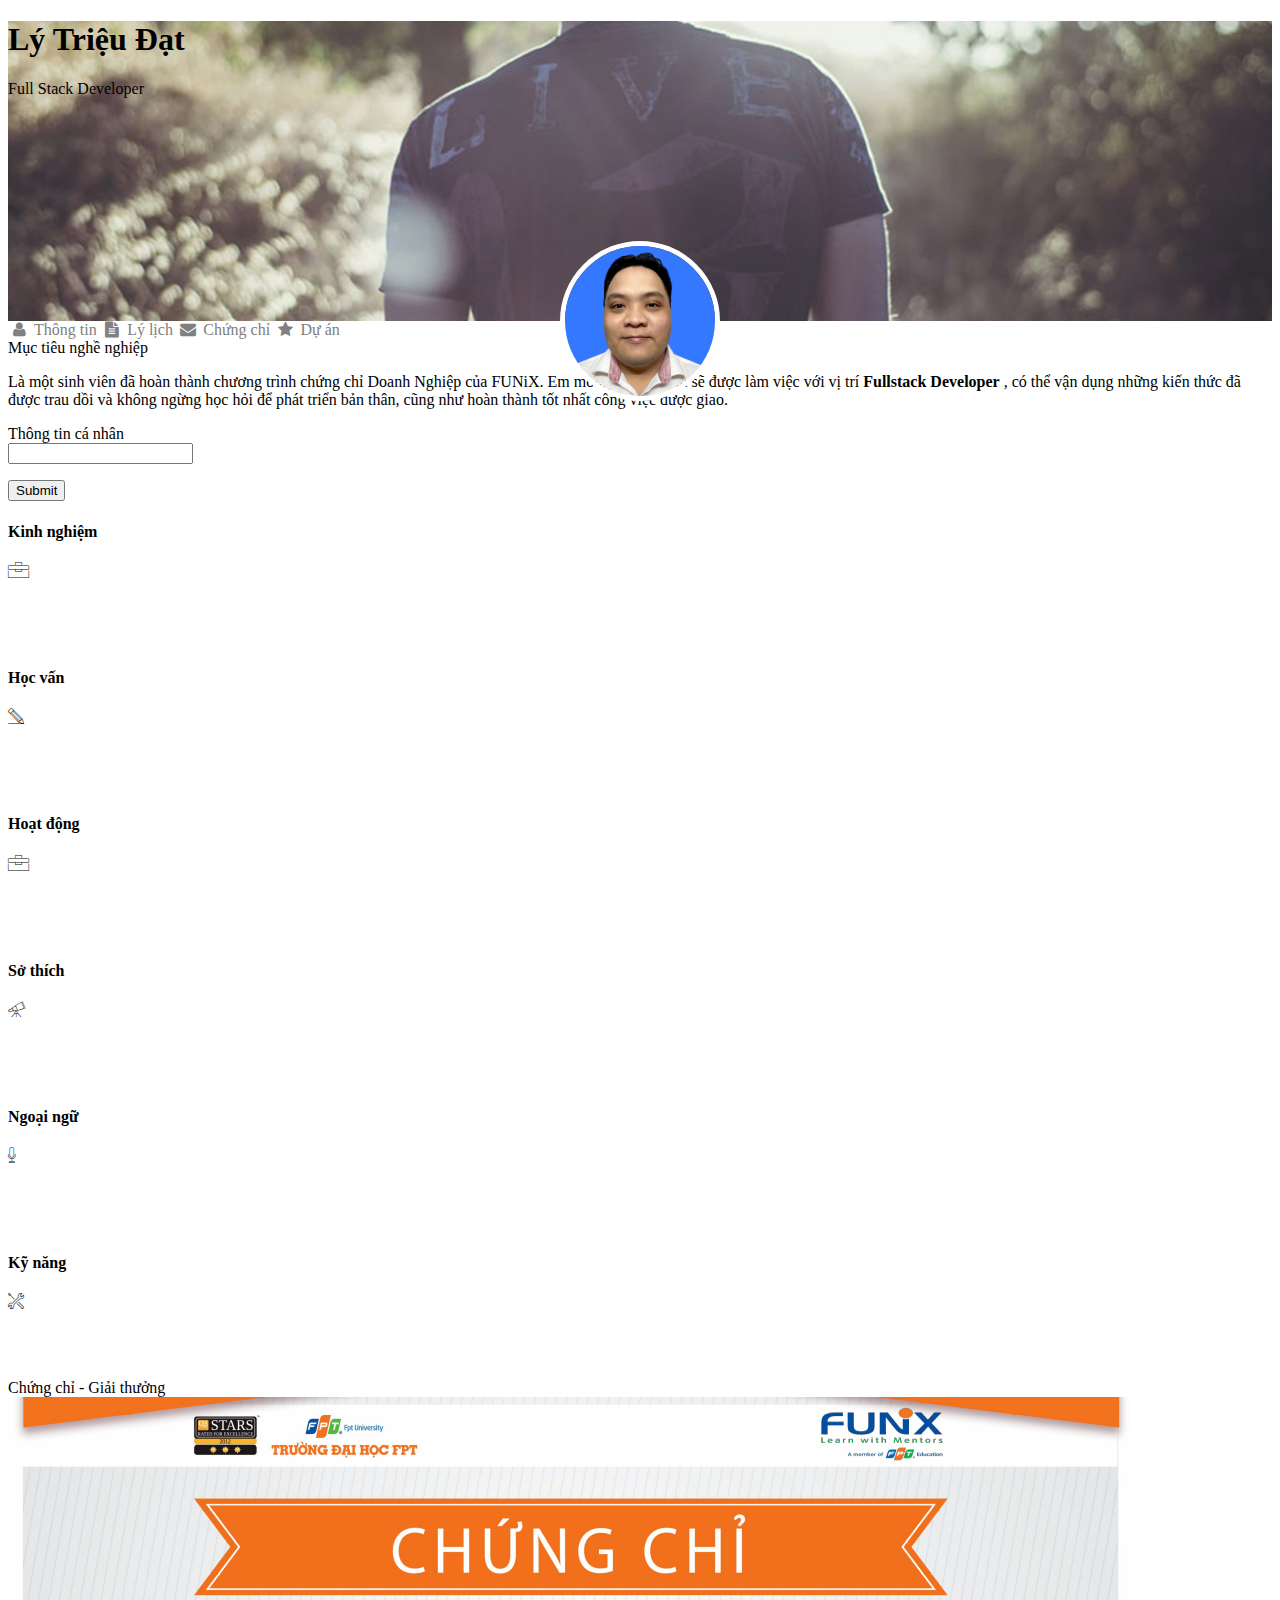
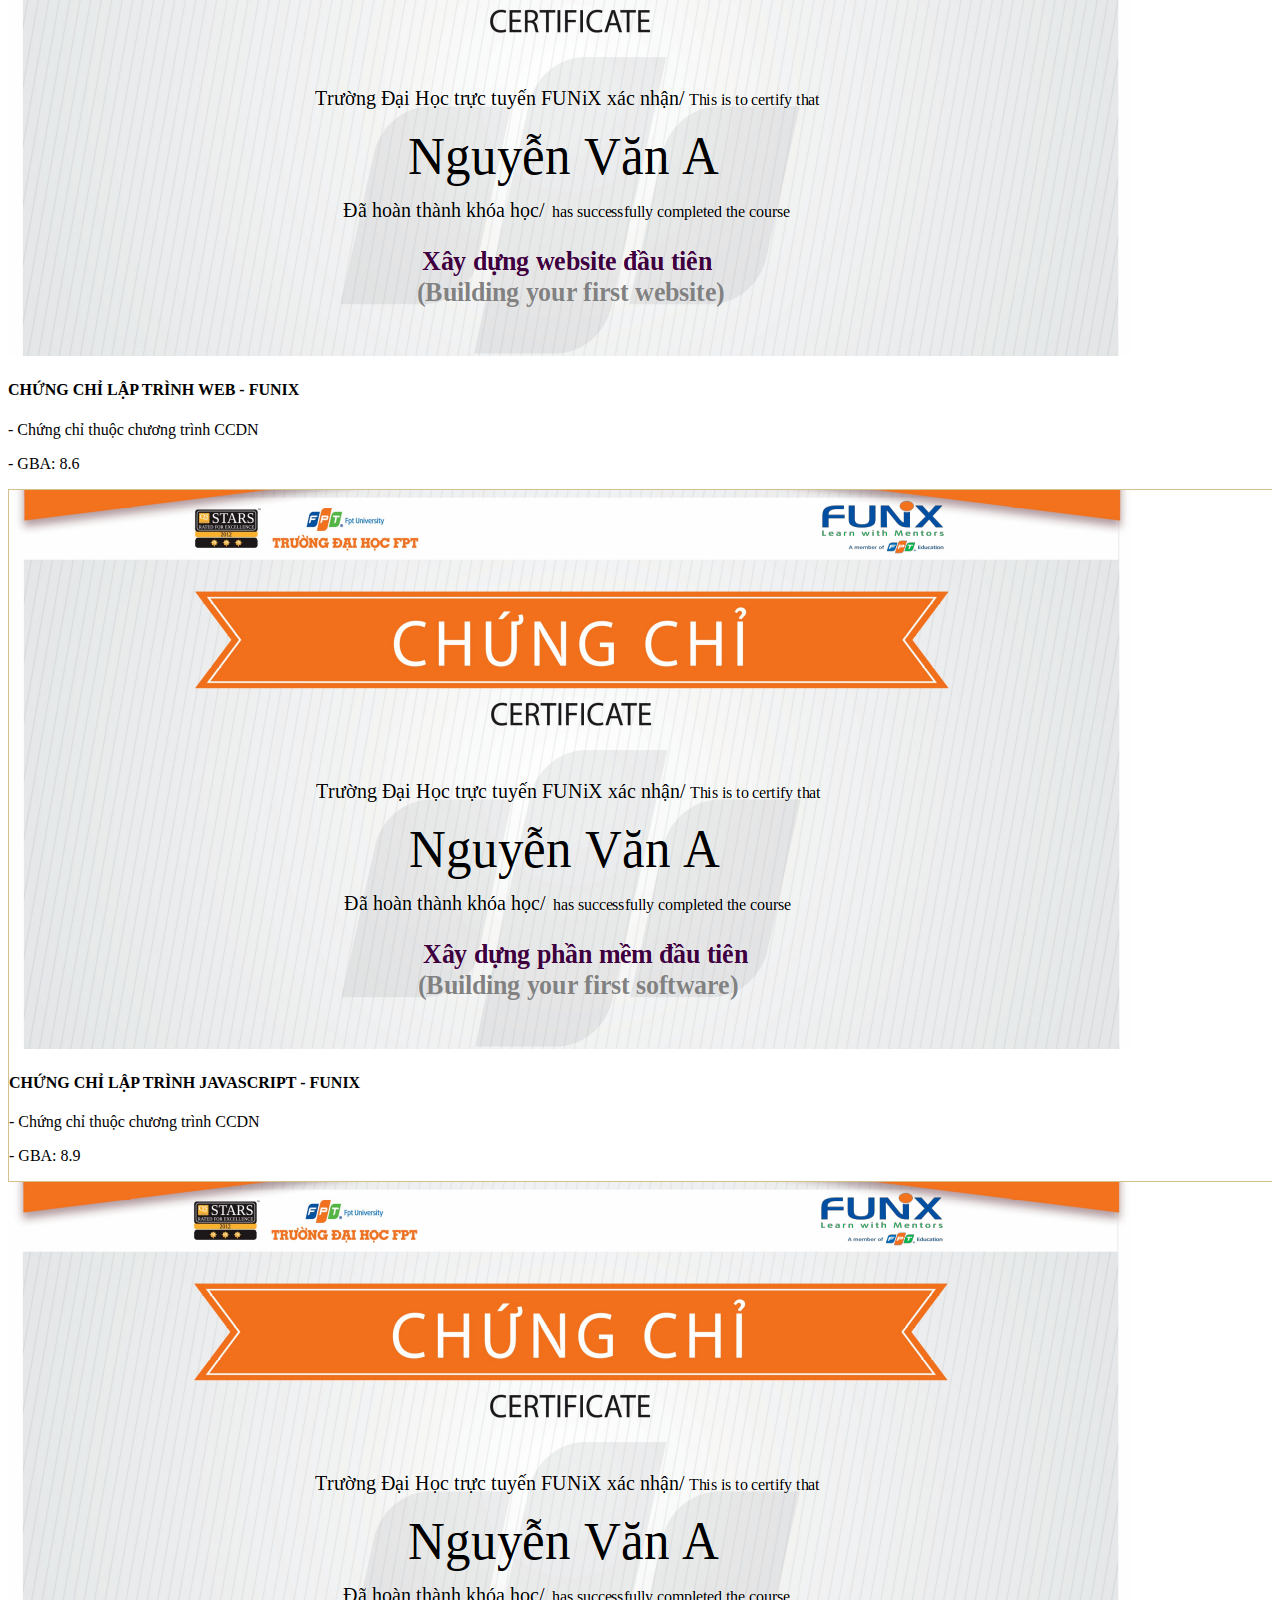
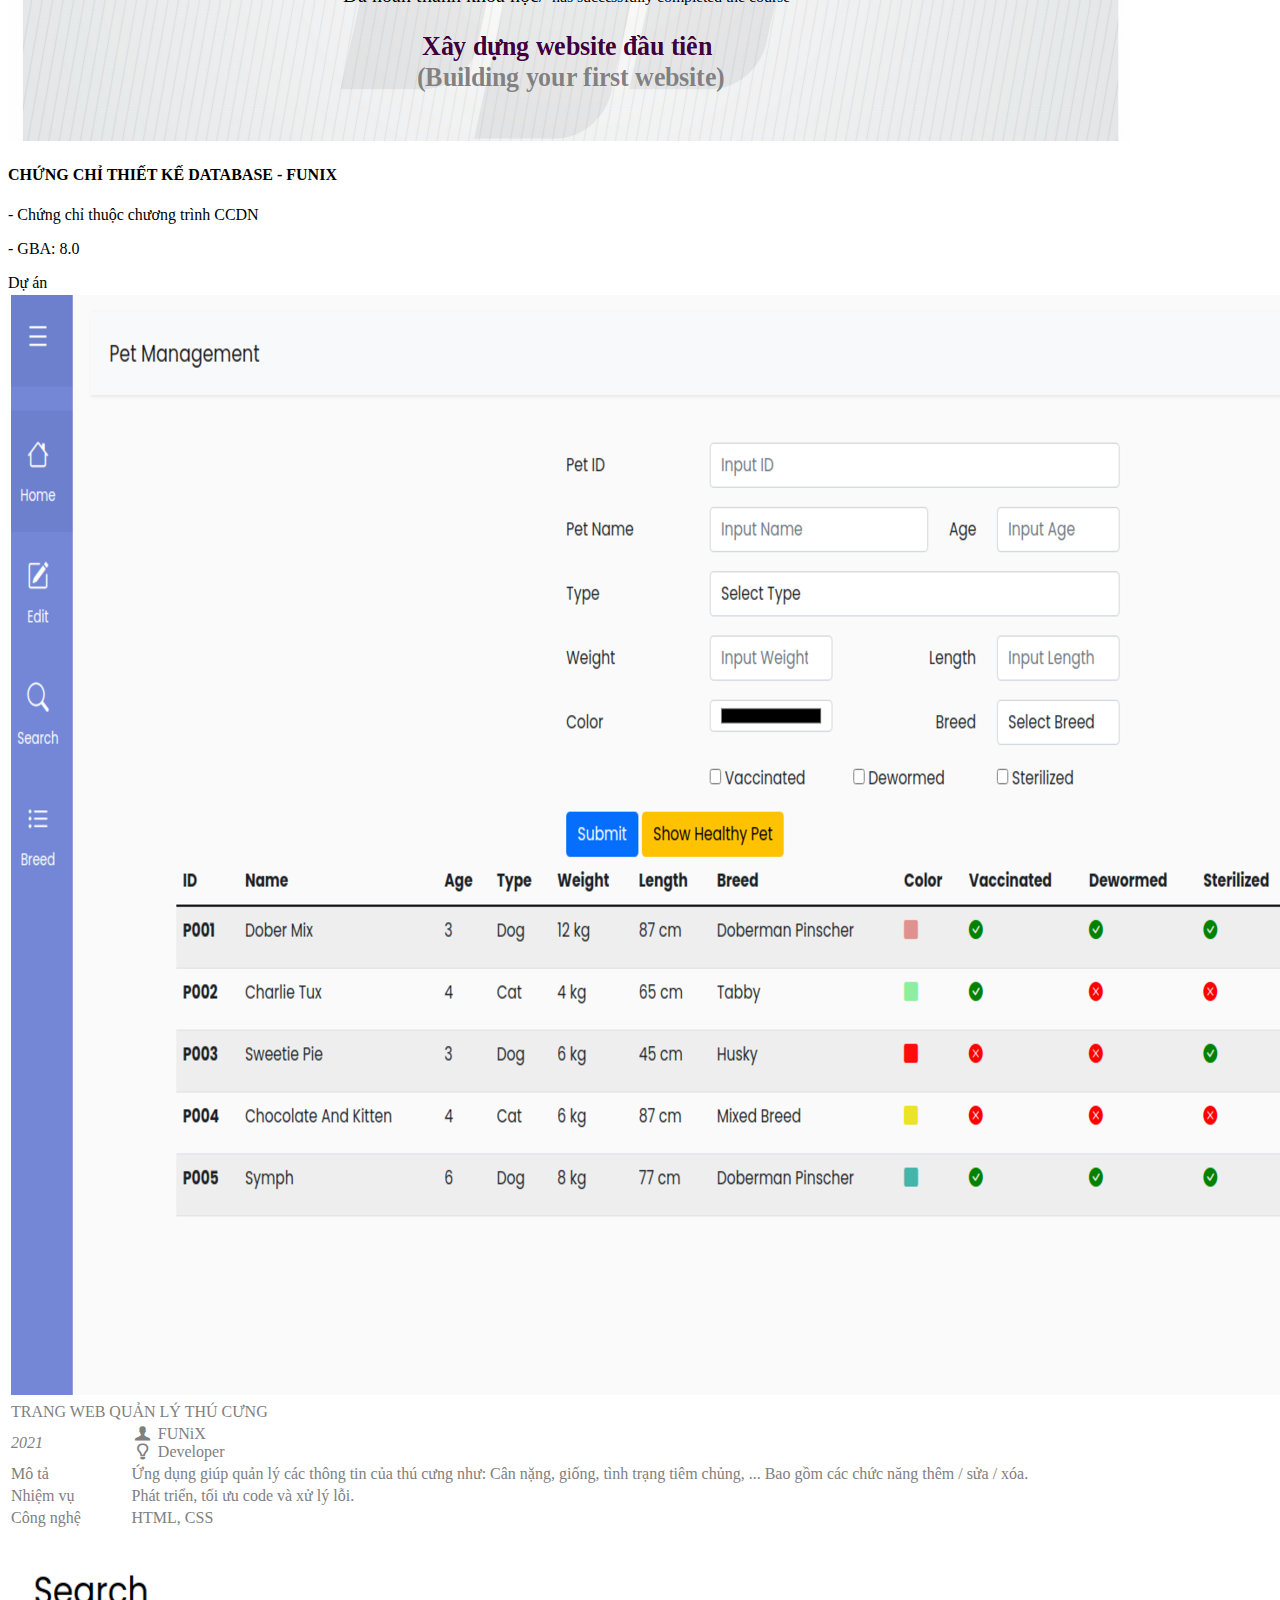
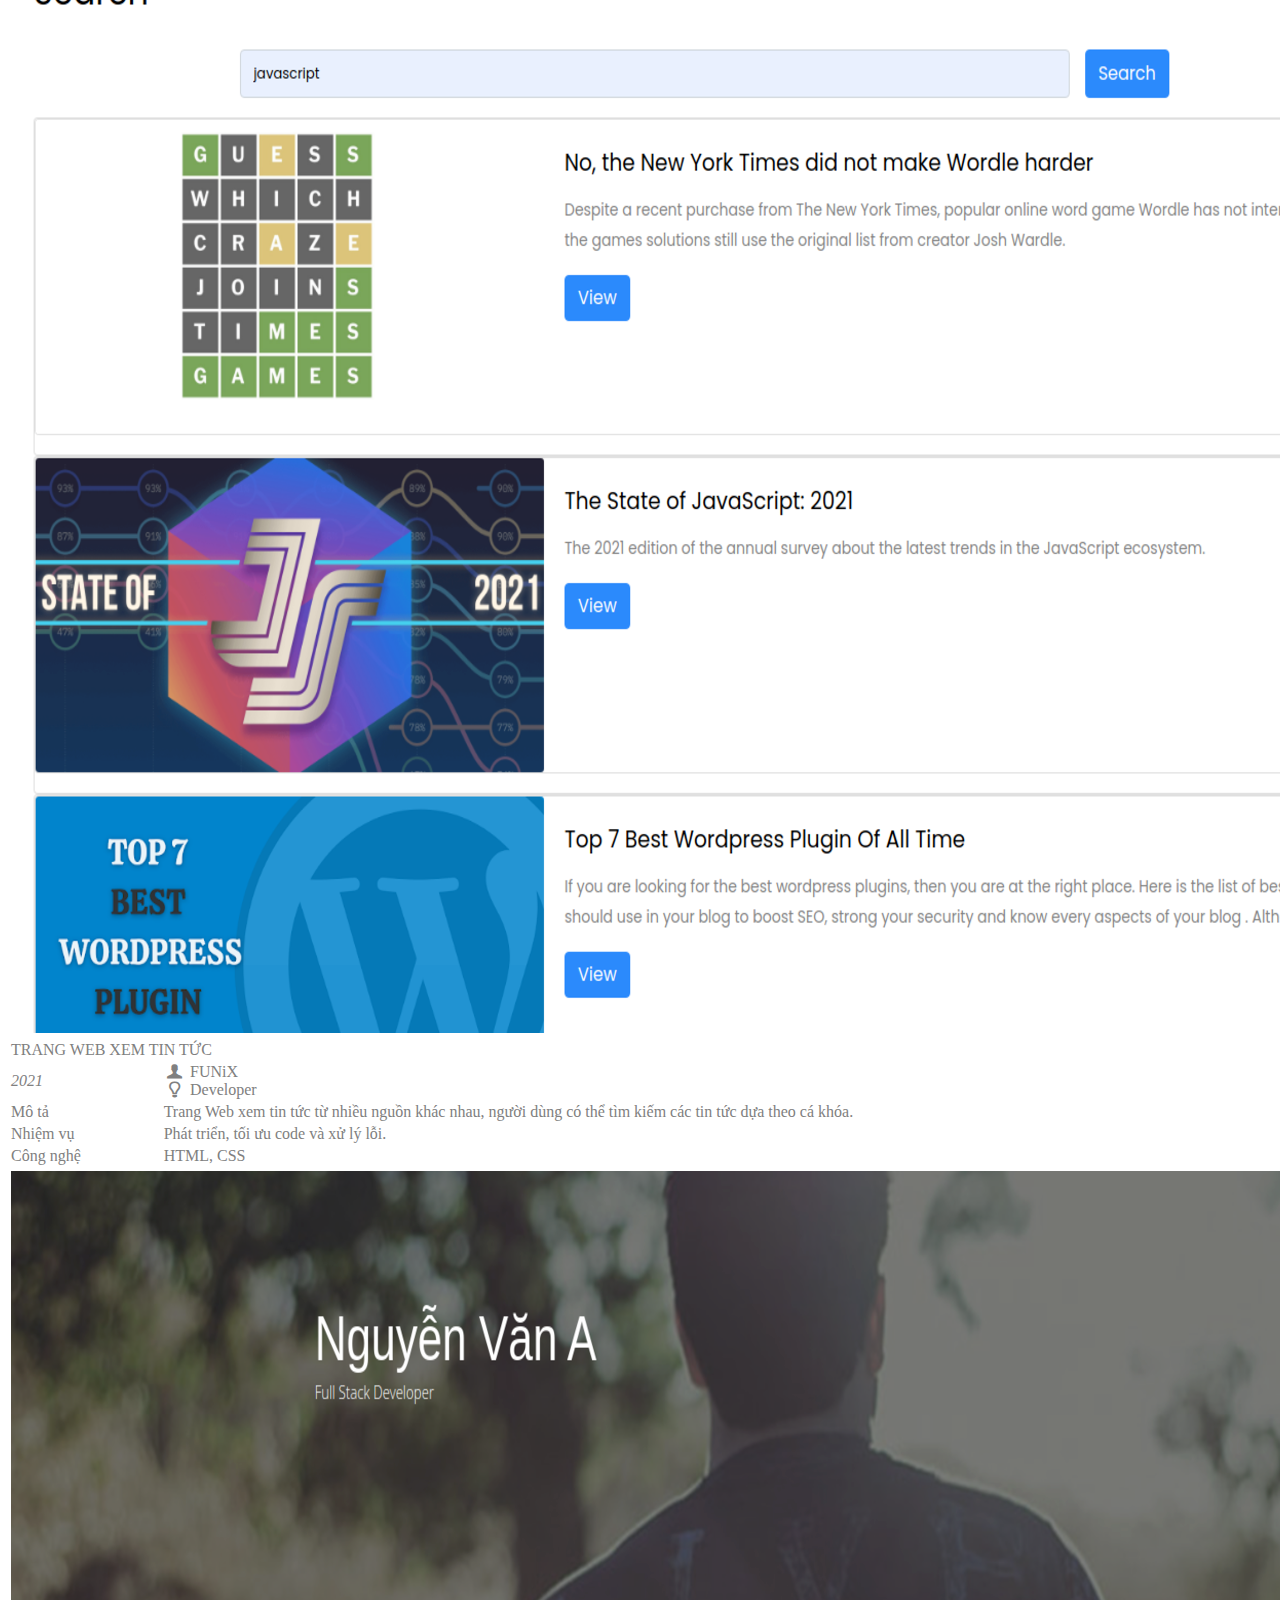
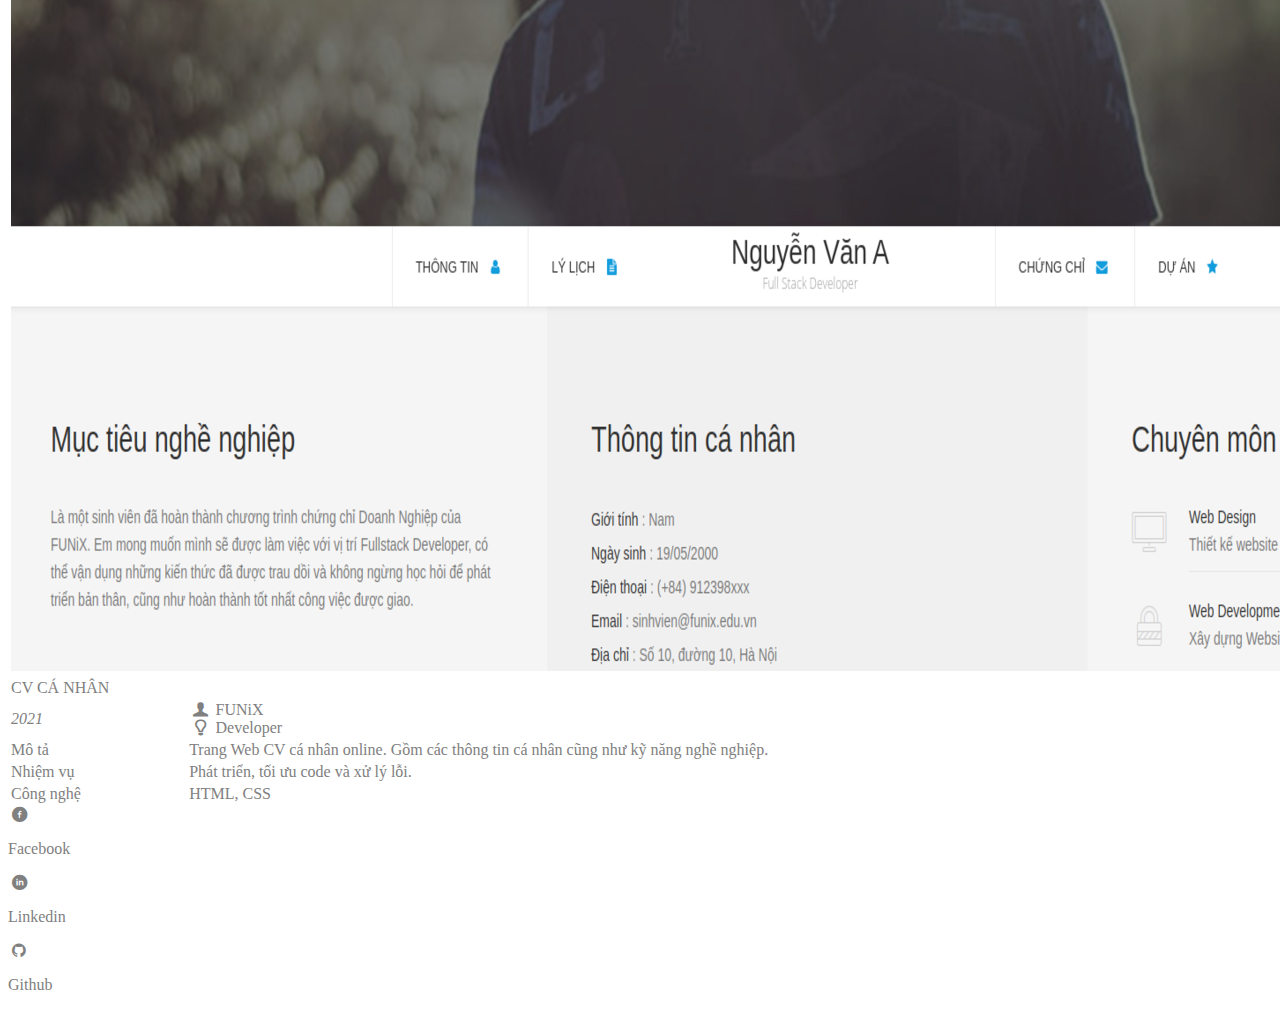
<file: index.html>
<!DOCTYPE html>
<html lang="en">
  <head>
    <meta charset="UTF-8" />
    <meta name="viewport" content="width=device-width, initial-scale=1.0" />
    <title>Assignment 03-LÝ TRIỆU ĐẠT</title>
    <link rel="stylesheet" href="./css/font.css" />
    <link
      href="https://cdn.jsdelivr.net/npm/bootstrap@5.3.0/dist/css/bootstrap.min.css"
      rel="stylesheet"
      integrity="sha384-9ndCyUaIbzAi2FUVXJi0CjmCapSmO7SnpJef0486qhLnuZ2cdeRhO02iuK6FUUVM"
      crossorigin="anonymous" />
    <link rel="stylesheet" href="css/laptop.css" />
    <link
      rel="stylesheet"
      media="screen and (max-width: 992px)"
      href="css/tablet.css" />
    <link
      rel="stylesheet"
      media="screen and (max-width: 576px)"
      href="css/mobile.css" />
  </head>
  <body class="container">
    <!-- HEADER -->
    <header>
      <!-- BANNER -->
      <div
        class="banner text-white text-center d-flex justify-content-center align-items-center">
        <div>
          <h1>Lý Triệu Đạt</h1>
          <p>Full Stack Developer</p>
        </div>
      </div>
      <!-- NAV BAR -->
      <div class="nav-bar">
        <div class="row bg-secondary-subtle">
          <a
            class="col-sm p-3 text-center border-end border-secondary-subtle text-uppercase hover-effect"
            href="#info">
            <i class="icon-user"></i>
            Thông tin
          </a>
          <a
            class="col-sm p-3 text-center border-end border-secondary-subtle text-uppercase hover-effect"
            href="#experience">
            <i class="icon-doc-text-inv"></i>
            Lý lịch
          </a>
          <a
            class="nav-brand col-sm p-3 text-center d-none d-sm-block"
            href="#banner">
            <img
              src="images/avatar.jpg"
              alt="avatar"
              class="brand-img d-none d-lg-block" />
          </a>
          <a
            class="col-sm p-3 text-center border-start border-secondary-subtle text-uppercase hover-effect"
            href="#certificate">
            <i class="icon-mail-alt"></i>
            Chứng chỉ
          </a>
          <a
            class="col-sm p-3 text-center border-start border-secondary-subtle text-uppercase hover-effect"
            href="#project">
            <i class="icon-star-1"></i>
            Dự án
          </a>
        </div>
      </div>
    </header>
    <!-- MAIN -->
    <main class="text-black-50">
      <!-- INFO -->
      <section class="row" id="info">
        <!-- GOALS -->
        <div class="col-sm-6 p-5 bg-body-tertiary text-start">
          <div class="h2">Mục tiêu nghề nghiệp</div>
          <p>
            Là một sinh viên đã hoàn thành chương trình chứng chỉ Doanh Nghiệp
            của FUNiX. Em mong muốn mình sẽ được làm việc với vị trí
            <b>Fullstack Developer</b>
            , có thể vận dụng những kiến thức đã được trau dồi và không ngừng
            học hỏi để phát triển bản thân, cũng như hoàn thành tốt nhất công
            việc được giao.
          </p>
        </div>
        <!-- PERSONAL INFO -->
        <div class="col-sm-6 p-5 bg-body-secondary">
          <div class="h2">Thông tin cá nhân</div>
          <div class="section-content">
            <div>
              <b>Ngày Sinh :</b>
              07/11/1992
            </div>
            <div>
              <b>Giới tính :</b>
              Nam
            </div>
            <div>
              <b>Điện thoại :</b>
              (+84)01234567
            </div>
            <div>
              <b>Email :</b>
              datltfx22205@funix.edu.vn
            </div>
            <div>
              <b>Địa chỉ :</b>
              Quận 6,TP. Hồ Chí Minh, Việt Nam
            </div>
            <div>
              <b>Website :</b>
              http://abc.com
            </div>
            <div class="social-site">
              <a href="#" target="_blank">
                <i class="icon-twitter text-primary"></i>
              </a>
              <a href="#" target="_blank">
                <i class="icon-facebook text-primary"></i>
              </a>
              <a href="#" target="_blank">
                <i class="icon-gplus text-primary"></i>
              </a>
              <a href="#" target="_blank">
                <i class="icon-linkedin text-primary"></i>
              </a>
            </div>
          </div>
          <div class="submit-email">
            <input type="email" name="email" id="email" />
            <p id="error-email"></p>
            <button
              onclick="handleSubmit()"
              type="submit"
              class="btn btn-primary">
              Submit
            </button>
          </div>
        </div>
      </section>
      <!-- ABOUT / SUMMARY -->
      <section class="row row-cols-1 row-cols-lg-3 row-cols-sm-2 g-4 mt-1">
        <!-- EXPERIENCE -->
        <div class="col">
          <div
            class="card h-100"
            id="experience"
            onmouseover="handleOnMouseOver(this)"
            onmouseout="handleOnMouseOut(this)">
            <div class="card-body row">
              <h4 class="col-8 card-title">Kinh nghiệm</h4>
              <i
                class="col-4 card-subtitle mb-2 text-center text-body-secondary ic-toolbox h1"></i>
              <div class="card-text">
                <div class="timeline">
                  <div class="section-content">
                    <div class="title">Full Stack Developer - Công ty Y</div>
                    <div class="sub-title">
                      05/2022 -
                      <span class="btn btn-primary">Hiện tại</span>
                    </div>
                    <div class="content">
                      <p>
                        - Xây dựng, phát triễn Website dựa trên thiết kế và yêu
                        cầu đã có.
                      </p>
                      <p>
                        - Phân tích và thiết kế Database, sử dụng các hệ quản
                        trị CSDL (MySQL, SQLServer, NoSQL, …) và viết được các
                        câu truy vấn.
                      </p>
                      <p>
                        - Sử dụng ngôn ngữ server-side (Python, Java, …) để xây
                        dựng các Web Server.
                      </p>
                    </div>
                  </div>
                  <div class="section-content">
                    <div class="title">Web designer - Công ty X</div>
                    <div class="sub-title">06/2021 - 04/2022</div>
                    <div class="content">
                      <p>- Thiết kế Website dựa trên yêu cầu của khách hàng.</p>
                      <p>- Sử dụng các công cụ: Figma, Canva, PTS.</p>
                    </div>
                  </div>
                </div>
              </div>
              <div class="control-view">
                <button
                  class="btn btn-danger view-more"
                  onclick="handleViewMore(this)">
                  View more
                </button>
              </div>
            </div>
          </div>
        </div>
        <!-- EDUCATION -->
        <div class="col">
          <div
            class="card h-100"
            id="education"
            onmouseover="handleOnMouseOver(this)"
            onmouseout="handleOnMouseOut(this)">
            <div class="card-body row">
              <h4 class="col-8 card-title">Học vấn</h4>
              <i
                class="col-4 card-subtitle mb-2 text-center text-body-secondary ic-pencil h1"></i>
              <div class="card-text">
                <div class="timeline">
                  <div class="section-content">
                    <div class="title">FUNiX</div>
                    <div class="sub-title">06/2021 - 05/2022</div>
                    <div class="content">
                      <p>
                        - Tốt nghiệp chứng chỉ doanh nghiệp nhánh Fullstack.
                      </p>
                      <p>- GPA: 9 / 10</p>
                    </div>
                  </div>
                  <div class="section-content">
                    <div class="title">Cử nhân - ĐH FPT</div>
                    <div class="sub-title">08/2016 - 07/2019</div>
                    <div class="content">
                      <p>- Chuyên ngành: Kỹ thuật phần mềm.</p>
                      <p>- GPA: 3.2 / 4</p>
                    </div>
                  </div>
                </div>
              </div>
              <div class="control-view">
                <button
                  class="btn btn-danger view-more"
                  onclick="handleViewMore(this)">
                  View more
                </button>
              </div>
            </div>
          </div>
        </div>
        <!-- ACTIVITIES -->
        <div class="col">
          <div
            class="card h-100"
            id="activities"
            onmouseover="handleOnMouseOver(this)"
            onmouseout="handleOnMouseOut(this)">
            <div class="card-body row">
              <h4 class="col-8 card-title">Hoạt động</h4>
              <i
                class="col-4 card-subtitle mb-2 text-center text-body-secondary ic-toolbox h1"></i>
              <div class="card-text">
                <div class="timeline">
                  <div class="section-content">
                    <div class="title">FPT Edu Hackathon 2019</div>
                    <div class="sub-title">02/2019 - 05/2019</div>
                    <div class="content">
                      <p>- Giải 3 bảng A</p>
                      <p>- Đề tài: Trang web về phân loại rác thải.</p>
                    </div>
                  </div>
                  <div class="section-content">
                    <div class="title">Câu lạc bộ Z</div>
                    <div class="sub-title">08/2016 - 08/2017</div>
                    <div class="content">
                      <p>- Trưởng ban chuyên môn</p>
                    </div>
                  </div>
                </div>
              </div>
              <div class="control-view">
                <button
                  class="btn btn-danger view-more"
                  onclick="handleViewMore(this)">
                  View more
                </button>
              </div>
            </div>
          </div>
        </div>
        <!-- HOBBY -->
        <div class="col">
          <div
            class="card h-100"
            id="hobby"
            onmouseover="handleOnMouseOver(this)"
            onmouseout="handleOnMouseOut(this)">
            <div class="card-body row">
              <h4 class="col-8 card-title">Sở thích</h4>
              <i
                class="col-4 card-subtitle mb-2 text-center text-body-secondary ic-telescope h1"></i>
              <div class="card-text">
                <div class="content">
                  <div class="text-primary">
                    <i class="ic-megaphone"></i>
                    <p>Âm nhạc</p>
                  </div>
                  <div class="text-primary">
                    <i class="ic-strategy"></i>
                    <p>Chơi game</p>
                  </div>
                  <div class="text-primary">
                    <i class="ic-hotairballoon"></i>
                    <p>Du lịch</p>
                  </div>
                  <div class="text-primary">
                    <i class="ic-basket"></i>
                    <p>Nấu ăn</p>
                  </div>
                </div>
              </div>
              <div class="control-view">
                <button
                  class="btn btn-danger view-more"
                  onclick="handleViewMore(this)">
                  View more
                </button>
              </div>
            </div>
          </div>
        </div>
        <!-- LANGUAGE -->
        <div class="col">
          <div
            class="card h-100"
            id="language"
            onmouseover="handleOnMouseOver(this)"
            onmouseout="handleOnMouseOut(this)">
            <div class="card-body row">
              <h4 class="col-8 card-title">Ngoại ngữ</h4>
              <i
                class="col-4 card-subtitle mb-2 text-center text-body-secondary ic-mic h1"></i>
              <div class="card-text">
                <div class="section-content">
                  <div class="title">Tiếng Anh-IELTS 7.0</div>
                  <div class="exp-bar border-primary"></div>
                  <div class="exp-bar border-primary"></div>
                  <div class="exp-bar"></div>
                </div>
                <div class="section-content">
                  <div class="title">Tiếng Nhật -JLPT N4</div>
                  <div class="exp-bar border-primary"></div>
                  <div class="exp-bar"></div>
                  <div class="exp-bar"></div>
                </div>
              </div>
              <div class="control-view">
                <button
                  class="btn btn-danger view-more"
                  onclick="handleViewMore(this)">
                  View more
                </button>
              </div>
            </div>
          </div>
        </div>
        <!-- SKILL -->
        <div class="col">
          <div
            class="card h-100"
            id="skill"
            onmouseover="handleOnMouseOver(this)"
            onmouseout="handleOnMouseOut(this)">
            <div class="card-body row">
              <h4 class="col-8 card-title">Kỹ năng</h4>
              <i
                class="col-4 card-subtitle mb-2 text-center text-body-secondary ic-tools-2 h1"></i>
              <div class="card-text">
                <div class="section-content">
                  <div class="title">HTML/CSS: Fundamental</div>
                  <div class="exp-bar border-primary"></div>
                  <div class="exp-bar"></div>
                  <div class="exp-bar"></div>
                </div>
                <div class="section-content">
                  <div class="title">Javascript: Intermediate</div>
                  <div class="exp-bar border-primary"></div>
                  <div class="exp-bar border-primary"></div>
                  <div class="exp-bar"></div>
                </div>
                <div class="section-content">
                  <div class="title">NodeJS: Intermediate</div>
                  <div class="exp-bar border-primary"></div>
                  <div class="exp-bar border-primary"></div>
                  <div class="exp-bar border-primary"></div>
                </div>
                <div class="section-content">
                  <div class="title">Bootstrap 5: Fundamental</div>
                  <div class="exp-bar border-primary"></div>
                  <div class="exp-bar"></div>
                  <div class="exp-bar"></div>
                </div>
              </div>
              <div class="control-view">
                <button
                  class="btn btn-danger view-more"
                  onclick="handleViewMore(this)">
                  View more
                </button>
              </div>
            </div>
          </div>
        </div>
      </section>
      <!-- CERTIFICATE -->
      <section id="certificate" class="bg-secondary-subtle p-5 mt-4">
        <div class="h2">Chứng chỉ - Giải thưởng</div>
        <div class="row row-cols-1 row-cols-sm-2 g-4 mt-1">
          <div class="row row-cols-1 row-cols-lg-2 g-3 border-bottom-cer pb-5">
            <div>
              <img
                src="images/Cert_WEB.png"
                alt="chung chi web"
                class="img-fluid" />
            </div>
            <div>
              <h4>CHỨNG CHỈ LẬP TRÌNH WEB - FUNIX</h4>
              <p>- Chứng chỉ thuộc chương trình CCDN</p>
              <p>- GBA: 8.6</p>
            </div>
          </div>
          <div
            class="row row-cols-1 row-cols-lg-2 g-3 border-bottom-cer border-left-cer pb-5">
            <div>
              <img
                src="images/Cert_PRF.png"
                alt="chung chi web"
                class="img-fluid" />
            </div>
            <div>
              <h4>CHỨNG CHỈ LẬP TRÌNH JAVASCRIPT - FUNIX</h4>
              <p>- Chứng chỉ thuộc chương trình CCDN</p>
              <p>- GBA: 8.9</p>
            </div>
          </div>
          <div class="row row-cols-1 row-cols-lg-2 g-3 pb-5">
            <div>
              <img
                src="images/Cert_DBI.png"
                alt="chung chi web"
                class="img-fluid" />
            </div>
            <div>
              <h4>CHỨNG CHỈ THIẾT KẾ DATABASE - FUNIX</h4>
              <p>- Chứng chỉ thuộc chương trình CCDN</p>
              <p>- GBA: 8.0</p>
            </div>
          </div>
        </div>
      </section>
      <!-- PROJECT -->
      <section id="project" class="mt-4">
        <div class="h2">Dự án</div>
        <div class="row row-cols-1 row-cols-md-3 g-4 mt-1">
          <div class="col">
            <a href="digital-cv.html?project-pets">
              <table class="table card">
                <tbody>
                  <tr>
                    <td colspan="2">
                      <img
                        src="images/project_2.png"
                        alt="project-thu-cung"
                        class="img-fluid" />
                    </td>
                  </tr>
                  <tr>
                    <td colspan="2" class="h3">TRANG WEB QUẢN LÝ THÚ CƯNG</td>
                  </tr>
                  <tr>
                    <td>
                      <div><i class="btn btn-primary">2021</i></div>
                    </td>
                    <td>
                      <div>
                        <i class="icon-user-1"></i>
                        FUNiX
                      </div>
                      <div>
                        <i class="icon-lamp"></i>
                        Developer
                      </div>
                    </td>
                  </tr>
                  <tr>
                    <td>Mô tả</td>
                    <td>
                      Ứng dụng giúp quản lý các thông tin của thú cưng như: Cân
                      nặng, giống, tình trạng tiêm chủng, ... Bao gồm các chức
                      năng thêm / sửa / xóa.
                    </td>
                  </tr>
                  <tr>
                    <td>Nhiệm vụ</td>
                    <td>Phát triển, tối ưu code và xử lý lỗi.</td>
                  </tr>
                  <tr>
                    <td>Công nghệ</td>
                    <td>HTML, CSS</td>
                  </tr>
                </tbody>
              </table>
            </a>
          </div>
          <div class="col">
            <a href="digital-cv.html?project-news">
              <table class="table card">
                <tbody>
                  <tr>
                    <td colspan="2">
                      <img
                        src="images/project_3.png"
                        alt="project tin tuc"
                        class="img-fluid" />
                    </td>
                  </tr>
                  <tr>
                    <td colspan="2" class="h3">TRANG WEB XEM TIN TỨC</td>
                  </tr>
                  <tr>
                    <td>
                      <div><i class="btn btn-primary">2021</i></div>
                    </td>
                    <td>
                      <div>
                        <i class="icon-user-1"></i>
                        FUNiX
                      </div>
                      <div>
                        <i class="icon-lamp"></i>
                        Developer
                      </div>
                    </td>
                  </tr>
                  <tr>
                    <td>Mô tả</td>
                    <td>
                      Trang Web xem tin tức từ nhiều nguồn khác nhau, người dùng
                      có thể tìm kiếm các tin tức dựa theo cá khóa.
                    </td>
                  </tr>
                  <tr>
                    <td>Nhiệm vụ</td>
                    <td>Phát triển, tối ưu code và xử lý lỗi.</td>
                  </tr>
                  <tr>
                    <td>Công nghệ</td>
                    <td>HTML, CSS</td>
                  </tr>
                </tbody>
              </table>
            </a>
          </div>
          <div class="col">
            <a href="digital-cv.html?project-cv">
              <table class="table card">
                <tbody>
                  <tr>
                    <td colspan="2">
                      <img
                        src="images/project_1.png"
                        alt="project cv"
                        class="img-fluid" />
                    </td>
                  </tr>
                  <tr>
                    <td colspan="2" class="h3">CV CÁ NHÂN</td>
                  </tr>
                  <tr>
                    <td>
                      <div><i class="btn btn-primary">2021</i></div>
                    </td>
                    <td>
                      <div>
                        <i class="icon-user-1"></i>
                        FUNiX
                      </div>
                      <div>
                        <i class="icon-lamp"></i>
                        Developer
                      </div>
                    </td>
                  </tr>
                  <tr>
                    <td>Mô tả</td>
                    <td>
                      Trang Web CV cá nhân online. Gồm các thông tin cá nhân
                      cũng như kỹ năng nghề nghiệp.
                    </td>
                  </tr>
                  <tr>
                    <td>Nhiệm vụ</td>
                    <td>Phát triển, tối ưu code và xử lý lỗi.</td>
                  </tr>
                  <tr>
                    <td>Công nghệ</td>
                    <td>HTML, CSS</td>
                  </tr>
                </tbody>
              </table>
            </a>
          </div>
        </div>
      </section>
    </main>
    <!-- FOOTER -->
    <footer class="bg-body-secondary text-center mt-4 p-5 text-black-50">
      <a href="#" target="_blank" class="h4">
        <i class="icon-facebook-circled h1 text-primary"></i>
        <p class="d-sm-inline d-none">Facebook</p>
      </a>
      <a href="#" target="_blank" class="h4">
        <i class="icon-linkedin-circled h1 text-primary"></i>
        <p class="d-sm-inline d-none">Linkedin</p>
      </a>
      <a href="#" target="_blank" class="h4">
        <i class="icon-github-circled h1 text-primary"></i>
        <p class="d-sm-inline d-none">Github</p>
      </a>
    </footer>
    <script
      src="https://cdn.jsdelivr.net/npm/@popperjs/core@2.11.8/dist/umd/popper.min.js"
      integrity="sha384-I7E8VVD/ismYTF4hNIPjVp/Zjvgyol6VFvRkX/vR+Vc4jQkC+hVqc2pM8ODewa9r"
      crossorigin="anonymous"></script>
    <script
      src="https://cdn.jsdelivr.net/npm/bootstrap@5.3.0/dist/js/bootstrap.min.js"
      integrity="sha384-fbbOQedDUMZZ5KreZpsbe1LCZPVmfTnH7ois6mU1QK+m14rQ1l2bGBq41eYeM/fS"
      crossorigin="anonymous"></script>
    <script src="js/script.js"></script>
  </body>
</html>
</file>
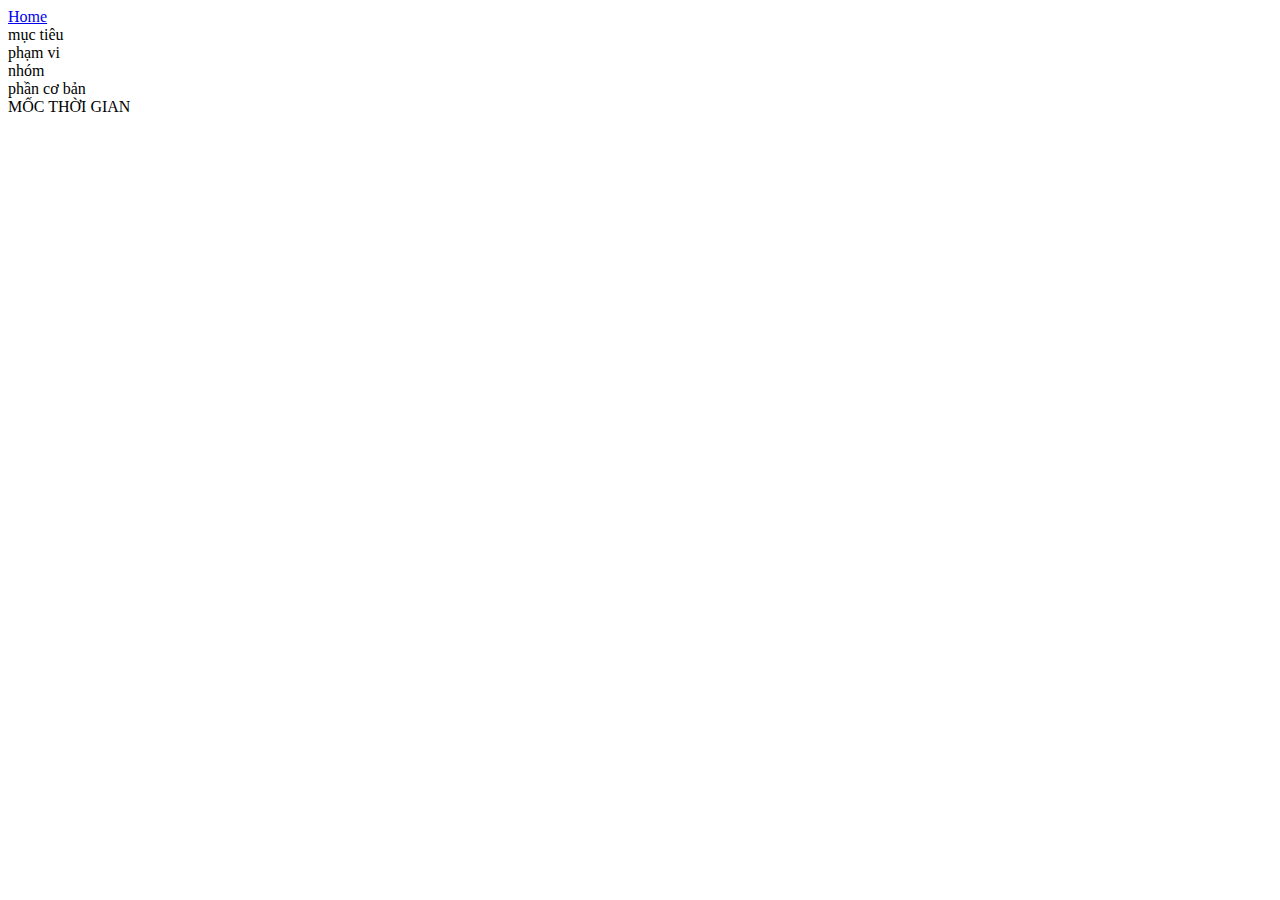
<file: digital-cv.html>
<!DOCTYPE html>
<html lang="en">
  <head>
    <meta charset="UTF-8" />
    <meta tên="viewport" content="width=device-width, initial-scale=1.0" />
    <title>as3-bootstrap</title>
    <link rel="stylesheet" href="./css/font.css" />
    <link
      href="https://cdn.jsdelivr.net/npm/bootstrap@5.3.0/dist/css/bootstrap.min.css"
      rel="stylesheet"
      integrity="sha384-9ndCyUaIbzAi2FUVXJi0CjmCapSmO7SnpJef0486qhLnuZ2cdeRhO02iuK6FUUVM"
      crossorigin="anonymous" />
    <link rel="stylesheet" href="./css/digital.css" />
  </head>
  <body class="container mt-5">
    <a href="index.html" class="btn btn-primary mb-5">Home</a>
    <div class="row border border-primary border-15 bg-light">
      <!-- GOALS-SCOPES -->
      <div class="goals-scopes col-md-12 col-lg-6">
        <!-- GOALS -->
        <div
          class="goals row row-cols-1 p-2 border-bottom border-start border-primary border-15">
          <div
            class="title h4 p-2 text-capitalize text-primary border-bottom border-1 border-dark-subtle">
            mục tiêu
          </div>
          <!-- PETS-WEB -->
          <div class="pets content">
            <div class="border-bottom border-1 border-dark-subtle p-2 mb-2">
              <div class="row">
                <div
                  class="col-12 col-lg-2 icon-flag-checkered h4 text-center"></div>
                <div class="col-12 col-md-10">
                  <div class="h6 text-capitalize">mục tiêu 1</div>
                  <div>
                    Ứng dụng giúp quản lý các thông tin của thú cưng như: Cân
                    nặng, giống, tình trạng tiêm chủng, ...
                  </div>
                </div>
              </div>
            </div>
            <div class="border-bottom border-1 border-dark-subtle p-2 mb-2">
              <div class="row">
                <div
                  class="col-12 col-lg-2 icon-flag-checkered h4 text-center"></div>
                <div class="col-12 col-md-10">
                  <div class="h6 text-capitalize">mục tiêu 2</div>
                  <div>Bao gồm các chức năng thêm / sửa / xóa.</div>
                </div>
              </div>
            </div>
            <div class="border-bottom border-1 border-dark-subtle p-2 mb-2">
              <div class="row">
                <div
                  class="col-12 col-lg-2 icon-flag-checkered h4 text-center"></div>
                <div class="col-12 col-md-10">
                  <div class="h6 text-capitalize">mục tiêu 3</div>
                  <div>
                    Lorem ipsum, dolor sit amet consectetur adipisicing elit.
                    Officiis amet eos ratione ab!
                  </div>
                </div>
              </div>
            </div>
          </div>
          <!-- CV-WEB -->
          <div class="cv content">
            <div class="border-bottom border-1 border-dark-subtle p-2 mb-2">
              <div class="row">
                <div
                  class="col-12 col-lg-2 icon-flag-checkered h4 text-center"></div>
                <div class="col-12 col-md-10">
                  <div class="h6 text-capitalize">mục tiêu 1</div>
                  <div>
                    Trang Web CV cá nhân online. Gồm các thông tin cá nhân cũng
                    như kỹ năng nghề nghiệp.
                  </div>
                </div>
              </div>
            </div>
            <div class="border-bottom border-1 border-dark-subtle p-2 mb-2">
              <div class="row">
                <div
                  class="col-12 col-lg-2 icon-flag-checkered h4 text-center"></div>
                <div class="col-12 col-md-10">
                  <div class="h6 text-capitalize">mục tiêu 2</div>
                  <div>Phát triển, tối ưu code và xử lý lỗi.</div>
                </div>
              </div>
            </div>
            <div class="border-bottom border-1 border-dark-subtle p-2 mb-2">
              <div class="row">
                <div
                  class="col-12 col-lg-2 icon-flag-checkered h4 text-center"></div>
                <div class="col-12 col-md-10">
                  <div class="h6 text-capitalize">mục tiêu 3</div>
                  <div>
                    Lorem ipsum, dolor sit amet consectetur adipisicing elit.
                    Officiis amet eos ratione ab!
                  </div>
                </div>
              </div>
            </div>
          </div>
          <!-- NEWS-WEB -->
          <div class="news content">
            <div class="border-bottom border-1 border-dark-subtle p-2 mb-2">
              <div class="row">
                <div
                  class="col-12 col-lg-2 icon-flag-checkered h4 text-center"></div>
                <div class="col-12 col-md-10">
                  <div class="h6 text-capitalize">mục tiêu 1</div>
                  <div>
                    Trang Web xem tin tức từ nhiều nguồn khác nhau, người dùng
                    có thể tìm kiếm các tin tức dựa theo cá khóa.
                  </div>
                </div>
              </div>
            </div>
            <div class="border-bottom border-1 border-dark-subtle p-2 mb-2">
              <div class="row">
                <div
                  class="col-12 col-lg-2 icon-flag-checkered h4 text-center"></div>
                <div class="col-12 col-md-10">
                  <div class="h6 text-capitalize">mục tiêu 2</div>
                  <div>Phát triển, tối ưu code và xử lý lỗi.</div>
                </div>
              </div>
            </div>
            <div class="border-bottom border-1 border-dark-subtle p-2 mb-2">
              <div class="row">
                <div
                  class="col-12 col-lg-2 icon-flag-checkered h4 text-center"></div>
                <div class="col-12 col-md-10">
                  <div class="h6 text-capitalize">mục tiêu 3</div>
                  <div>
                    Lorem ipsum, dolor sit amet consectetur adipisicing elit.
                    Officiis amet eos ratione ab!
                  </div>
                </div>
              </div>
            </div>
          </div>
        </div>
        <!-- SCOPES -->
        <div
          class="scopes row row-cols-1 p-2 border-start border-primary border-15">
          <div
            class="title h4 p-2 text-capitalize text-primary border-bottom border-1 border-dark-subtle">
            phạm vi
          </div>
          <!-- PETS-WEB -->
          <div class="pets content">
            <div class="row row-cols-1 row-cols-lg-2 p-2">
              <div class="in">
                <div class="h6 text-capitalize">trong</div>
                <div>
                  Ứng dụng giúp quản lý các thông tin của thú cưng như: Cân
                  nặng, giống, tình trạng tiêm chủng, ...
                </div>
                <div>
                  Lorem, ipsum dolor sit amet consectetur adipisicing elit.
                  Error, ducimus?
                </div>
              </div>
              <div class="out">
                <div class="h6 text-capitalize">ngoài</div>
                <div>
                  Lorem, ipsum dolor sit amet consectetur adipisicing elit.
                  Error, ducimus?
                </div>
                <div>
                  Lorem, ipsum dolor sit amet consectetur adipisicing elit.
                  Error, ducimus?
                </div>
              </div>
            </div>
          </div>
          <!-- CV-WEB -->
          <div class="cv content">
            <div class="row row-cols-1 row-cols-lg-2 p-2">
              <div class="in">
                <div class="h6 text-capitalize">trong</div>
                <div>
                  Trang Web CV cá nhân online. Gồm các thông tin cá nhân cũng
                  như kỹ năng nghề nghiệp.
                </div>
                <div>
                  Lorem, ipsum dolor sit amet consectetur adipisicing elit.
                  Error, ducimus?
                </div>
              </div>
              <div class="out">
                <div class="h6 text-capitalize">ngoài</div>
                <div>
                  Trang Web CV cá nhân online. Gồm các thông tin cá nhân cũng
                  như kỹ năng nghề nghiệp.
                </div>
                <div>
                  Lorem, ipsum dolor sit amet consectetur adipisicing elit.
                  Error, ducimus?
                </div>
              </div>
            </div>
          </div>
          <!-- NEWS-WEB -->
          <div class="news content">
            <div class="row row-cols-1 row-cols-lg-2 p-2">
              <div class="in">
                <div class="h6 text-capitalize">trong</div>
                <div>
                  Trang Web xem tin tức từ nhiều nguồn khác nhau, người dùng có
                  thể tìm kiếm các tin tức dựa theo cá khóa.
                </div>
                <div>
                  Lorem, ipsum dolor sit amet consectetur adipisicing elit.
                  Error, ducimus?
                </div>
              </div>
              <div class="out">
                <div class="h6 text-capitalize">ngoài</div>
                <div>
                  Trang Web xem tin tức từ nhiều nguồn khác nhau, người dùng có
                  thể tìm kiếm các tin tức dựa theo cá khóa.
                </div>
                <div>
                  Lorem, ipsum dolor sit amet consectetur adipisicing elit.
                  Error, ducimus?
                </div>
              </div>
            </div>
          </div>
        </div>
      </div>
      <!-- TEAM-PRIMARY -->
      <div
        class="team-primary col-md-12 col-lg-3 border-start border-primary border-15">
        <!-- TEAM -->
        <div
          class="team row row-cols-1 p-2 border-bottom border-primary border-15">
          <div
            class="title h4 p-2 text-capitalize text-primary border-bottom border-1 border-dark-subtle">
            nhóm
          </div>
          <!-- PETS-WEB -->
          <div class="pets content">
            <div class="row mb-2">
              <div class="col-12 col-lg-2 p-1">
                <div class="icon-user-2 h2 text-center"></div>
              </div>
              <div class="col-12 col-md-10">
                <div class="h6 text-capitalize">thành viên 01</div>
                <div>tên: Lý Triệu Đạt</div>
              </div>
            </div>
            <div class="row mb-2">
              <div class="col-12 col-lg-2 p-1">
                <div class="icon-user-2 h2 text-center"></div>
              </div>
              <div class="col-12 col-md-10">
                <div class="h6 text-capitalize">thành viên 02</div>
                <div>tên: John Doe</div>
              </div>
            </div>
            <div class="row mb-2">
              <div class="col-12 col-lg-2 p-1">
                <div class="icon-user-2 h2 text-center"></div>
              </div>
              <div class="col-12 col-md-10">
                <div class="h6 text-capitalize">thành viên 03</div>
                <div>tên: John Smith</div>
              </div>
            </div>
            <div class="row mb-2">
              <div class="col-12 col-lg-2 p-1">
                <div class="icon-user-2 h2 text-center"></div>
              </div>
              <div class="col-12 col-md-10">
                <div class="h6 text-capitalize">thành viên 04</div>
                <div>tên: Bat man</div>
              </div>
            </div>
          </div>
          <!-- CV-WEB -->
          <div class="cv content">
            <div class="row mb-2">
              <div class="col-12 col-lg-2 p-1">
                <div class="icon-user-2 h2 text-center"></div>
              </div>
              <div class="col-12 col-md-10">
                <div class="h6 text-capitalize">thành viên 01</div>
                <div>tên: Lý Triệu Đạt</div>
              </div>
            </div>
            <div class="row mb-2">
              <div class="col-12 col-lg-2 p-1">
                <div class="icon-user-2 h2 text-center"></div>
              </div>
              <div class="col-12 col-md-10">
                <div class="h6 text-capitalize">thành viên 02</div>
                <div>tên: Bao Công</div>
              </div>
            </div>
            <div class="row mb-2">
              <div class="col-12 col-lg-2 p-1">
                <div class="icon-user-2 h2 text-center"></div>
              </div>
              <div class="col-12 col-md-10">
                <div class="h6 text-capitalize">thành viên 03</div>
                <div>tên: Triển Chiêu</div>
              </div>
            </div>
            <div class="row mb-2">
              <div class="col-12 col-lg-2 p-1">
                <div class="icon-user-2 h2 text-center"></div>
              </div>
              <div class="col-12 col-md-10">
                <div class="h6 text-capitalize">thành viên 04</div>
                <div>tên: Thái Sư</div>
              </div>
            </div>
          </div>
          <!-- NEWS-WEB -->
          <div class="news content">
            <div class="row mb-2">
              <div class="col-12 col-lg-2 p-1">
                <div class="icon-user-2 h2 text-center"></div>
              </div>
              <div class="col-12 col-md-10">
                <div class="h6 text-capitalize">thành viên 01</div>
                <div>tên: Lý Triệu Đạt</div>
              </div>
            </div>
            <div class="row mb-2">
              <div class="col-12 col-lg-2 p-1">
                <div class="icon-user-2 h2 text-center"></div>
              </div>
              <div class="col-12 col-md-10">
                <div class="h6 text-capitalize">thành viên 02</div>
                <div>tên: Doremon</div>
              </div>
            </div>
            <div class="row mb-2">
              <div class="col-12 col-lg-2 p-1">
                <div class="icon-user-2 h2 text-center"></div>
              </div>
              <div class="col-12 col-md-10">
                <div class="h6 text-capitalize">thành viên 03</div>
                <div>tên: Nobita</div>
              </div>
            </div>
            <div class="row mb-2">
              <div class="col-12 col-lg-2 p-1">
                <div class="icon-user-2 h2 text-center"></div>
              </div>
              <div class="col-12 col-md-10">
                <div class="h6 text-capitalize">thành viên 04</div>
                <div>tên: Chaien</div>
              </div>
            </div>
          </div>
        </div>
        <!-- PRIMARY -->
        <div class="primary row row-cols-1 p-2">
          <div
            class="title h4 p-2 text-capitalize text-primary border-bottom border-1 border-dark-subtle p-2">
            phần cơ bản
          </div>
          <!-- PETS-WEB -->
          <div class="pets content">
            <div class="row mb-2">
              <div class="col-12 col-lg-2 p-1">
                <div class="icon-question h2 text-center"></div>
              </div>
              <div class="col-12 col-md-10">
                <div>
                  Ứng dụng giúp quản lý các thông tin của thú cưng như: Cân
                  nặng, giống, tình trạng tiêm chủng, ...
                </div>
              </div>
            </div>
            <div class="row mb-2">
              <div class="col-12 col-lg-2 p-1">
                <div class="icon-question h2 text-center"></div>
              </div>
              <div class="col-12 col-md-10">
                <div>
                  Lorem ipsum dolor sit amet consectetur adipisicing elit.
                  Voluptatibus, adipisci!
                </div>
              </div>
            </div>
          </div>
          <!-- CV-WEB -->
          <div class="cv content">
            <div class="row mb-2">
              <div class="col-12 col-lg-2 p-1">
                <div class="icon-question h2 text-center"></div>
              </div>
              <div class="col-12 col-md-10">
                <div>
                  Trang Web CV cá nhân online. Gồm các thông tin cá nhân cũng
                  như kỹ năng nghề nghiệp.
                </div>
              </div>
            </div>
            <div class="row mb-2">
              <div class="col-12 col-lg-2 p-1">
                <div class="icon-question h2 text-center"></div>
              </div>
              <div class="col-12 col-md-10">
                <div>
                  Lorem ipsum dolor sit amet consectetur adipisicing elit.
                  Voluptatibus, adipisci!
                </div>
              </div>
            </div>
          </div>
          <!-- NEWS-WEB -->
          <div class="news content">
            <div class="row mb-2">
              <div class="col-12 col-lg-2 p-1">
                <div class="icon-question h2 text-center"></div>
              </div>
              <div class="col-12 col-md-10">
                <div>
                  Trang Web xem tin tức từ nhiều nguồn khác nhau, người dùng có
                  thể tìm kiếm các tin tức dựa theo cá khóa.
                </div>
              </div>
            </div>
            <div class="row mb-2">
              <div class="col-12 col-lg-2 p-1">
                <div class="icon-question h2 text-center"></div>
              </div>
              <div class="col-12 col-md-10">
                <div>
                  Lorem ipsum dolor sit amet consectetur adipisicing elit.
                  Voluptatibus, adipisci!
                </div>
              </div>
            </div>
          </div>
        </div>
      </div>
      <!-- TIME LINE -->
      <div
        class="timeline col-md-12 col-lg-3 border-start border-primary border-15">
        <div class="row row-cols-1 p-2">
          <div
            class="title h4 p-2 text-capitalize text-primary border-bottom border-1 border-dark-subtle p-2">
            MỐC THỜI GIAN
          </div>
          <div class="pets content">
            <div class="row mb-2 mt-2 p-2">
              <div
                class="col-12 col-lg-2 d-flex justify-content-center align-items-center justify-content-md-start justify-content-lg-center">
                <p class="rounded-circle bg-info p-2 text-white h4">01</p>
              </div>
              <div class="col-12 col-md-10 border-bottom border-1 border-info">
                <div class="h6 text-capitalize">project start</div>
                <div>Lorem ipsum dolor sit amet.</div>
              </div>
            </div>
            <div class="row mb-2 mt-2 p-2">
              <div
                class="col-12 col-lg-2 d-flex justify-content-center align-items-center justify-content-md-start justify-content-lg-center">
                <p class="rounded-circle bg-info p-2 text-white h4">02</p>
              </div>
              <div class="col-12 col-md-10 border-bottom border-1 border-info">
                <div class="h6 text-capitalize">project date</div>
                <div>Lorem ipsum dolor sit amet.</div>
              </div>
            </div>
            <div class="row mb-2 mt-2 p-2">
              <div
                class="col-12 col-lg-2 d-flex justify-content-center align-items-center justify-content-md-start justify-content-lg-center">
                <p class="rounded-circle bg-info p-2 text-white h4">03</p>
              </div>
              <div class="col-12 col-md-10 border-bottom border-1 border-info">
                <div class="h6 text-capitalize">project date</div>
                <div>Lorem ipsum dolor sit amet.</div>
              </div>
            </div>
            <div class="row mb-2 mt-2 p-2">
              <div
                class="col-12 col-lg-2 d-flex justify-content-center align-items-center justify-content-md-start justify-content-lg-center">
                <p class="rounded-circle bg-info p-2 text-white h4">04</p>
              </div>
              <div class="col-12 col-md-10 border-bottom border-1 border-info">
                <div class="h6 text-capitalize">project date</div>
                <div>Lorem ipsum dolor sit amet.</div>
              </div>
            </div>
            <div class="row mb-2 mt-2 p-2">
              <div
                class="col-12 col-lg-2 d-flex justify-content-center align-items-center justify-content-md-start justify-content-lg-center">
                <p class="rounded-circle bg-info p-2 text-white h4">05</p>
              </div>
              <div class="col-12 col-md-10 border-bottom border-1 border-info">
                <div class="h6 text-capitalize">project date</div>
                <div>Lorem ipsum dolor sit amet.</div>
              </div>
            </div>
            <div class="row mb-2 mt-2 p-2">
              <div
                class="col-12 col-lg-2 d-flex justify-content-center align-items-center justify-content-md-start justify-content-lg-center">
                <p class="rounded-circle bg-info p-2 text-white h4">06</p>
              </div>
              <div class="col-12 col-md-10 border-bottom border-1 border-info">
                <div class="h6 text-capitalize">project date</div>
                <div>Lorem ipsum dolor sit amet.</div>
              </div>
            </div>
            <div class="row mb-2 mt-2 p-2">
              <div
                class="col-12 col-lg-2 d-flex justify-content-center align-items-center justify-content-md-start justify-content-lg-center">
                <p class="rounded-circle bg-info p-2 text-white h4">07</p>
              </div>
              <div class="col-12 col-md-10 border-bottom border-1 border-info">
                <div class="h6 text-capitalize">project date</div>
                <div>Lorem ipsum dolor sit amet.</div>
              </div>
            </div>
          </div>
          <div class="cv content">
            <div class="row mb-2 mt-2 p-2">
              <div
                class="col-12 col-lg-2 d-flex justify-content-center align-items-center justify-content-md-start justify-content-lg-center">
                <p class="rounded-circle bg-info p-2 text-white h4">01</p>
              </div>
              <div class="col-12 col-md-10 border-bottom border-1 border-info">
                <div class="h6 text-capitalize">project start</div>
                <div>Lorem ipsum dolor sit amet.</div>
              </div>
            </div>
            <div class="row mb-2 mt-2 p-2">
              <div
                class="col-12 col-lg-2 d-flex justify-content-center align-items-center justify-content-md-start justify-content-lg-center">
                <p class="rounded-circle bg-info p-2 text-white h4">02</p>
              </div>
              <div class="col-12 col-md-10 border-bottom border-1 border-info">
                <div class="h6 text-capitalize">project date</div>
                <div>Lorem ipsum dolor sit amet.</div>
              </div>
            </div>
            <div class="row mb-2 mt-2 p-2">
              <div
                class="col-12 col-lg-2 d-flex justify-content-center align-items-center justify-content-md-start justify-content-lg-center">
                <p class="rounded-circle bg-info p-2 text-white h4">03</p>
              </div>
              <div class="col-12 col-md-10 border-bottom border-1 border-info">
                <div class="h6 text-capitalize">project date</div>
                <div>Lorem ipsum dolor sit amet.</div>
              </div>
            </div>
            <div class="row mb-2 mt-2 p-2">
              <div
                class="col-12 col-lg-2 d-flex justify-content-center align-items-center justify-content-md-start justify-content-lg-center">
                <p class="rounded-circle bg-info p-2 text-white h4">04</p>
              </div>
              <div class="col-12 col-md-10 border-bottom border-1 border-info">
                <div class="h6 text-capitalize">project date</div>
                <div>Lorem ipsum dolor sit amet.</div>
              </div>
            </div>
            <div class="row mb-2 mt-2 p-2">
              <div
                class="col-12 col-lg-2 d-flex justify-content-center align-items-center justify-content-md-start justify-content-lg-center">
                <p class="rounded-circle bg-info p-2 text-white h4">05</p>
              </div>
              <div class="col-12 col-md-10 border-bottom border-1 border-info">
                <div class="h6 text-capitalize">project date</div>
                <div>Lorem ipsum dolor sit amet.</div>
              </div>
            </div>
            <div class="row mb-2 mt-2 p-2">
              <div
                class="col-12 col-lg-2 d-flex justify-content-center align-items-center justify-content-md-start justify-content-lg-center">
                <p class="rounded-circle bg-info p-2 text-white h4">06</p>
              </div>
              <div class="col-12 col-md-10 border-bottom border-1 border-info">
                <div class="h6 text-capitalize">project date</div>
                <div>Lorem ipsum dolor sit amet.</div>
              </div>
            </div>
            <div class="row mb-2 mt-2 p-2">
              <div
                class="col-12 col-lg-2 d-flex justify-content-center align-items-center justify-content-md-start justify-content-lg-center">
                <p class="rounded-circle bg-info p-2 text-white h4">07</p>
              </div>
              <div class="col-12 col-md-10 border-bottom border-1 border-info">
                <div class="h6 text-capitalize">project date</div>
                <div>Lorem ipsum dolor sit amet.</div>
              </div>
            </div>
          </div>
          <div class="news content">
            <div class="row mb-2 mt-2 p-2">
              <div
                class="col-12 col-lg-2 d-flex justify-content-center align-items-center justify-content-md-start justify-content-lg-center">
                <p class="rounded-circle bg-info p-2 text-white h4">01</p>
              </div>
              <div class="col-12 col-md-10 border-bottom border-1 border-info">
                <div class="h6 text-capitalize">project start</div>
                <div>Lorem ipsum dolor sit amet.</div>
              </div>
            </div>
            <div class="row mb-2 mt-2 p-2">
              <div
                class="col-12 col-lg-2 d-flex justify-content-center align-items-center justify-content-md-start justify-content-lg-center">
                <p class="rounded-circle bg-info p-2 text-white h4">02</p>
              </div>
              <div class="col-12 col-md-10 border-bottom border-1 border-info">
                <div class="h6 text-capitalize">project date</div>
                <div>Lorem ipsum dolor sit amet.</div>
              </div>
            </div>
            <div class="row mb-2 mt-2 p-2">
              <div
                class="col-12 col-lg-2 d-flex justify-content-center align-items-center justify-content-md-start justify-content-lg-center">
                <p class="rounded-circle bg-info p-2 text-white h4">03</p>
              </div>
              <div class="col-12 col-md-10 border-bottom border-1 border-info">
                <div class="h6 text-capitalize">project date</div>
                <div>Lorem ipsum dolor sit amet.</div>
              </div>
            </div>
            <div class="row mb-2 mt-2 p-2">
              <div
                class="col-12 col-lg-2 d-flex justify-content-center align-items-center justify-content-md-start justify-content-lg-center">
                <p class="rounded-circle bg-info p-2 text-white h4">04</p>
              </div>
              <div class="col-12 col-md-10 border-bottom border-1 border-info">
                <div class="h6 text-capitalize">project date</div>
                <div>Lorem ipsum dolor sit amet.</div>
              </div>
            </div>
            <div class="row mb-2 mt-2 p-2">
              <div
                class="col-12 col-lg-2 d-flex justify-content-center align-items-center justify-content-md-start justify-content-lg-center">
                <p class="rounded-circle bg-info p-2 text-white h4">05</p>
              </div>
              <div class="col-12 col-md-10 border-bottom border-1 border-info">
                <div class="h6 text-capitalize">project date</div>
                <div>Lorem ipsum dolor sit amet.</div>
              </div>
            </div>
            <div class="row mb-2 mt-2 p-2">
              <div
                class="col-12 col-lg-2 d-flex justify-content-center align-items-center justify-content-md-start justify-content-lg-center">
                <p class="rounded-circle bg-info p-2 text-white h4">06</p>
              </div>
              <div class="col-12 col-md-10 border-bottom border-1 border-info">
                <div class="h6 text-capitalize">project date</div>
                <div>Lorem ipsum dolor sit amet.</div>
              </div>
            </div>
            <div class="row mb-2 mt-2 p-2">
              <div
                class="col-12 col-lg-2 d-flex justify-content-center align-items-center justify-content-md-start justify-content-lg-center">
                <p class="rounded-circle bg-info p-2 text-white h4">07</p>
              </div>
              <div class="col-12 col-md-10 border-bottom border-1 border-info">
                <div class="h6 text-capitalize">project date</div>
                <div>Lorem ipsum dolor sit amet.</div>
              </div>
            </div>
          </div>
        </div>
      </div>
    </div>
    <script
      src="https://cdn.jsdelivr.net/npm/@popperjs/core@2.11.8/dist/umd/popper.min.js"
      integrity="sha384-I7E8VVD/ismYTF4hNIPjVp/Zjvgyol6VFvRkX/vR+Vc4jQkC+hVqc2pM8ODewa9r"
      crossorigin="anonymous"></script>
    <script
      src="https://cdn.jsdelivr.net/npm/bootstrap@5.3.0/dist/js/bootstrap.min.js"
      integrity="sha384-fbbOQedDUMZZ5KreZpsbe1LCZPVmfTnH7ois6mU1QK+m14rQ1l2bGBq41eYeM/fS"
      crossorigin="anonymous"></script>
    <script src="js/digital.js"></script>
  </body>
</html>
</file>
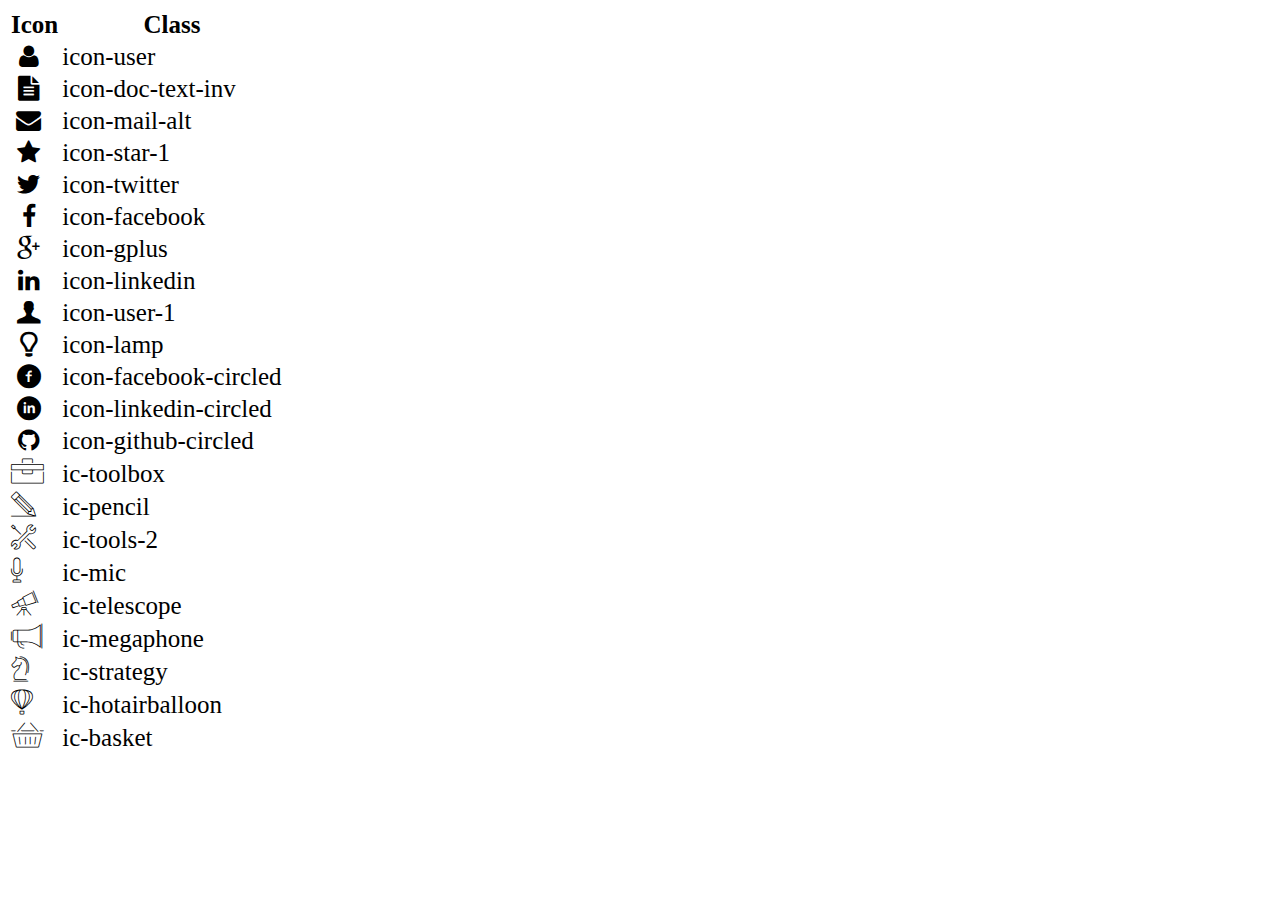
<file: icon-list.html>
<!DOCTYPE html>
<html lang="en">

<head>
    <meta charset="UTF-8">
    <meta http-equiv="X-UA-Compatible" content="IE=edge">
    <meta name="viewport" content="width=device-width, initial-scale=1.0">
    <link rel="stylesheet" href="css/font.css">
    <title>Icon List</title>
</head>

<body>
    <table style="font-size: 25px;">
        <thead>
            <tr>
                <th>Icon</th>
                <th>Class</th>
            </tr>
        </thead>
        <tbody>
            <tr>
                <td><i class="icon-user"></i></td>
                <td>icon-user</td>
            </tr>
            <tr>
                <td><i class="icon-doc-text-inv"></i></td>
                <td>icon-doc-text-inv</td>
            </tr>
            <tr>
                <td><i class="icon-mail-alt"></i></td>
                <td>icon-mail-alt</td>
            </tr>
            <tr>
                <td><i class="icon-star-1"></i></td>
                <td>icon-star-1</td>
            </tr>
            <tr>
                <td><i class="icon-twitter"></i></td>
                <td>icon-twitter</td>
            </tr>
            <tr>
                <td><i class="icon-facebook"></i></td>
                <td>icon-facebook</td>
            </tr>
            <tr>
                <td><i class="icon-gplus"></i></td>
                <td>icon-gplus</td>
            </tr>
            <tr>
                <td><i class="icon-linkedin"></i></td>
                <td>icon-linkedin</td>
            </tr>
            <tr>
                <td><i class="icon-user-1"></i></td>
                <td>icon-user-1</td>
            </tr>
            <tr>
                <td><i class="icon-lamp"></i></td>
                <td>icon-lamp</td>
            </tr>
            <tr>
                <td><i class="icon-facebook-circled"></i></td>
                <td>icon-facebook-circled</td>
            </tr>
            <tr>
                <td><i class="icon-linkedin-circled"></i></td>
                <td>icon-linkedin-circled</td>
            </tr>
            <tr>
                <td><i class="icon-github-circled"></i></td>
                <td>icon-github-circled</td>
            </tr>
            <tr>
                <td><i class="ic-toolbox"></i></td>
                <td>ic-toolbox</td>
            </tr>
            <tr>
                <td><i class="ic-pencil"></i></td>
                <td>ic-pencil</td>
            </tr>
            <tr>
                <td><i class="ic-tools-2"></i></td>
                <td>ic-tools-2</td>
            </tr>

            <tr>
                <td><i class="ic-mic"></i></td>
                <td>ic-mic</td>
            </tr>
            <tr>
                <td><i class="ic-telescope"></i></td>
                <td>ic-telescope</td>
            </tr>
            <tr>
                <td><i class="ic-megaphone"></i></td>
                <td>ic-megaphone</td>
            </tr>
            <tr>
                <td><i class="ic-strategy"></i></td>
                <td>ic-strategy</td>
            </tr>
            <tr>
                <td><i class="ic-hotairballoon"></i></td>
                <td>ic-hotairballoon</td>
            </tr>
            <tr>
                <td><i class="ic-basket"></i></td>
                <td>ic-basket</td>
            </tr>
        </tbody>
    </table>
</body>

</html>
</file>
<file: css/font.css>
@font-face {
	font-family: 'open_sanslight';
	src: url('../fonts/OpenSans-Light-webfont.eot');
	src: url('../fonts/OpenSans-Light-webfont.eot#iefix') format('embedded-opentype'),
		url('../fonts/OpenSans-Light-webfont.woff') format('woff'),
		url('../fonts/OpenSans-Light-webfont.ttf') format('truetype'),
		url('../fonts/OpenSans-Light-webfont.svg#open_sanslight') format('svg');
	font-weight: normal;
	font-style: normal;

}

@font-face {
	font-family: 'open_sansitalic';
	src: url('../fonts/OpenSans-Italic-webfont.eot');
	src: url('../fonts/OpenSans-Italic-webfont.eot#iefix') format('embedded-opentype'),
		url('../fonts/OpenSans-Italic-webfont.woff') format('woff'),
		url('../fonts/OpenSans-Italic-webfont.ttf') format('truetype'),
		url('../fonts/OpenSans-Italic-webfont.svg#open_sansitalic') format('svg');
	font-weight: normal;
	font-style: normal;

}

@font-face {
	font-family: 'open_sanssemibold';
	src: url('../fonts/OpenSans-Semibold-webfont.eot');
	src: url('../fonts/OpenSans-Semibold-webfont.eot#iefix') format('embedded-opentype'),
		url('../fonts/OpenSans-Semibold-webfont.woff') format('woff'),
		url('../fonts/OpenSans-Semibold-webfont.ttf') format('truetype'),
		url('../fonts/OpenSans-Semibold-webfont.svg#open_sanssemibold') format('svg');
	font-weight: normal;
	font-style: normal;

}


@font-face {
	font-family: 'open_sanslight_italic';
	src: url('../fonts/OpenSans-LightItalic-webfont.eot');
	src: url('../fonts/OpenSans-LightItalic-webfont.eot#iefix') format('embedded-opentype'),
		url('../fonts/OpenSans-LightItalic-webfont.woff') format('woff'),
		url('../fonts/OpenSans-LightItalic-webfont.ttf') format('truetype'),
		url('../fonts/OpenSans-LightItalic-webfont.svg#open_sanslight_italic') format('svg');
	font-weight: normal;
	font-style: normal;

}

@font-face {
	font-family: 'open_sansregular';
	src: url('../fonts/OpenSans-Regular-webfont.eot');
	src: url('../fonts/OpenSans-Regular-webfont.eot#iefix') format('embedded-opentype'),
		url('../fonts/OpenSans-Regular-webfont.woff') format('woff'),
		url('../fonts/OpenSans-Regular-webfont.ttf') format('truetype'),
		url('../fonts/OpenSans-Regular-webfont.svg#open_sansregular') format('svg');
	font-weight: normal;
	font-style: normal;

}


@font-face {
	font-family: 'fontello';
	src: url('../fonts/fontello.eot');
	src: url('../fonts/fontello.eot#iefix') format('embedded-opentype'),
		url('../fonts/fontello.woff') format('woff'),
		url('../fonts/fontello.ttf') format('truetype'),
		url('../fonts/fontello.svg#fontello') format('svg');
	font-weight: normal;
	font-style: normal;
}

[class^="icon-"]:before,
[class*=" icon-"]:before {
	font-family: "fontello";
	font-style: normal;
	font-weight: normal;
	speak: none;

	display: inline-block;
	text-decoration: inherit;
	width: 1em;
	margin-right: .2em;
	text-align: center;
	/* opacity: .8; */

	/* For safety - reset parent styles, that can break glyph codes*/
	font-variant: normal;
	text-transform: none;

	/* fix buttons height, for twitter bootstrap */
	line-height: 1em;

	/* Animation center compensation - margins should be symmetric */
	/* remove if not needed */
	margin-left: .2em;

	/* you can be more comfortable with increased icons size */
	/* font-size: 120%; */

	/* Font smoothing. That was taken from TWBS */
	-webkit-font-smoothing: antialiased;
	-moz-osx-font-smoothing: grayscale;

	/* Uncomment for 3D effect */
	/* text-shadow: 1px 1px 1px rgba(127, 127, 127, 0.3); */
}

.icon-emo-happy:before {
	content: '\e800';
}

/* '' */
.icon-emo-wink:before {
	content: '\e801';
}

/* '' */
.icon-emo-wink2:before {
	content: '\e802';
}

/* '' */
.icon-emo-unhappy:before {
	content: '\e803';
}

/* '' */
.icon-emo-sleep:before {
	content: '\e804';
}

/* '' */
.icon-emo-thumbsup:before {
	content: '\e805';
}

/* '' */
.icon-emo-devil:before {
	content: '\e806';
}

/* '' */
.icon-emo-surprised:before {
	content: '\e807';
}

/* '' */
.icon-emo-tongue:before {
	content: '\e808';
}

/* '' */
.icon-emo-coffee:before {
	content: '\e809';
}

/* '' */
.icon-emo-sunglasses:before {
	content: '\e80a';
}

/* '' */
.icon-emo-displeased:before {
	content: '\e80b';
}

/* '' */
.icon-emo-beer:before {
	content: '\e80c';
}

/* '' */
.icon-emo-grin:before {
	content: '\e80d';
}

/* '' */
.icon-emo-angry:before {
	content: '\e80e';
}

/* '' */
.icon-emo-saint:before {
	content: '\e80f';
}

/* '' */
.icon-emo-cry:before {
	content: '\e810';
}

/* '' */
.icon-emo-shoot:before {
	content: '\e811';
}

/* '' */
.icon-emo-squint:before {
	content: '\e812';
}

/* '' */
.icon-emo-laugh:before {
	content: '\e813';
}

/* '' */
.icon-spin1:before {
	content: '\e814';
}

/* '' */
.icon-spin2:before {
	content: '\e815';
}

/* '' */
.icon-spin3:before {
	content: '\e816';
}

/* '' */
.icon-spin4:before {
	content: '\e817';
}

/* '' */
.icon-spin5:before {
	content: '\e818';
}

/* '' */
.icon-spin6:before {
	content: '\e819';
}

/* '' */
.icon-firefox:before {
	content: '\e81a';
}

/* '' */
.icon-chrome:before {
	content: '\e81b';
}

/* '' */
.icon-opera:before {
	content: '\e81c';
}

/* '' */
.icon-ie:before {
	content: '\e81d';
}

/* '' */
.icon-crown:before {
	content: '\e81e';
}

/* '' */
.icon-crown-plus:before {
	content: '\e81f';
}

/* '' */
.icon-crown-minus:before {
	content: '\e820';
}

/* '' */
.icon-marquee:before {
	content: '\e821';
}

/* '' */
.icon-glass:before {
	content: '\e822';
}

/* '' */
.icon-music:before {
	content: '\e823';
}

/* '' */
.icon-search:before {
	content: '\e824';
}

/* '' */
.icon-mail:before {
	content: '\e825';
}

/* '' */
.icon-mail-alt:before {
	content: '\e826';
}

/* '' */
.icon-mail-squared:before {
	content: '\e827';
}

/* '' */
.icon-heart:before {
	content: '\e828';
}

/* '' */
.icon-heart-empty:before {
	content: '\e829';
}

/* '' */
.icon-star-1:before {
	content: '\e82a';
}

/* '' */
.icon-star-empty-1:before {
	content: '\e82b';
}

/* '' */
.icon-star-half:before {
	content: '\e82c';
}

/* '' */
.icon-star-half-alt:before {
	content: '\e82d';
}

/* '' */
.icon-user:before {
	content: '\e82e';
}

/* '' */
.icon-user-plus:before {
	content: '\e82f';
}

/* '' */
.icon-user-times:before {
	content: '\e830';
}

/* '' */
.icon-users:before {
	content: '\e831';
}

/* '' */
.icon-male:before {
	content: '\e832';
}

/* '' */
.icon-female:before {
	content: '\e833';
}

/* '' */
.icon-child:before {
	content: '\e834';
}

/* '' */
.icon-user-secret:before {
	content: '\e835';
}

/* '' */
.icon-video:before {
	content: '\e836';
}

/* '' */
.icon-videocam:before {
	content: '\e837';
}

/* '' */
.icon-picture:before {
	content: '\e838';
}

/* '' */
.icon-camera:before {
	content: '\e839';
}

/* '' */
.icon-camera-alt:before {
	content: '\e83a';
}

/* '' */
.icon-th-large:before {
	content: '\e83b';
}

/* '' */
.icon-th:before {
	content: '\e83c';
}

/* '' */
.icon-th-list:before {
	content: '\e83d';
}

/* '' */
.icon-ok:before {
	content: '\e83e';
}

/* '' */
.icon-ok-circled:before {
	content: '\e83f';
}

/* '' */
.icon-ok-circled2:before {
	content: '\e840';
}

/* '' */
.icon-ok-squared:before {
	content: '\e841';
}

/* '' */
.icon-cancel:before {
	content: '\e842';
}

/* '' */
.icon-cancel-circled:before {
	content: '\e843';
}

/* '' */
.icon-cancel-circled2:before {
	content: '\e844';
}

/* '' */
.icon-plus:before {
	content: '\e845';
}

/* '' */
.icon-plus-circled:before {
	content: '\e846';
}

/* '' */
.icon-plus-squared:before {
	content: '\e847';
}

/* '' */
.icon-plus-squared-alt:before {
	content: '\e848';
}

/* '' */
.icon-minus:before {
	content: '\e849';
}

/* '' */
.icon-minus-circled:before {
	content: '\e84a';
}

/* '' */
.icon-minus-squared:before {
	content: '\e84b';
}

/* '' */
.icon-minus-squared-alt:before {
	content: '\e84c';
}

/* '' */
.icon-help:before {
	content: '\e84d';
}

/* '' */
.icon-help-circled:before {
	content: '\e84e';
}

/* '' */
.icon-info-circled:before {
	content: '\e84f';
}

/* '' */
.icon-info:before {
	content: '\e850';
}

/* '' */
.icon-home:before {
	content: '\e851';
}

/* '' */
.icon-link:before {
	content: '\e852';
}

/* '' */
.icon-unlink:before {
	content: '\e853';
}

/* '' */
.icon-link-ext:before {
	content: '\e854';
}

/* '' */
.icon-link-ext-alt:before {
	content: '\e855';
}

/* '' */
.icon-attach:before {
	content: '\e856';
}

/* '' */
.icon-lock:before {
	content: '\e857';
}

/* '' */
.icon-lock-open:before {
	content: '\e858';
}

/* '' */
.icon-lock-open-alt:before {
	content: '\e859';
}

/* '' */
.icon-pin:before {
	content: '\e85a';
}

/* '' */
.icon-eye:before {
	content: '\e85b';
}

/* '' */
.icon-eye-off:before {
	content: '\e85c';
}

/* '' */
.icon-tag-1:before {
	content: '\e85d';
}

/* '' */
.icon-tags:before {
	content: '\e85e';
}

/* '' */
.icon-bookmark:before {
	content: '\e85f';
}

/* '' */
.icon-bookmark-empty:before {
	content: '\e860';
}

/* '' */
.icon-flag:before {
	content: '\e861';
}

/* '' */
.icon-flag-empty:before {
	content: '\e862';
}

/* '' */
.icon-flag-checkered:before {
	content: '\e863';
}

/* '' */
.icon-thumbs-up:before {
	content: '\e864';
}

/* '' */
.icon-thumbs-down:before {
	content: '\e865';
}

/* '' */
.icon-thumbs-up-alt:before {
	content: '\e866';
}

/* '' */
.icon-thumbs-down-alt:before {
	content: '\e867';
}

/* '' */
.icon-download:before {
	content: '\e868';
}

/* '' */
.icon-upload:before {
	content: '\e869';
}

/* '' */
.icon-download-cloud:before {
	content: '\e86a';
}

/* '' */
.icon-upload-cloud:before {
	content: '\e86b';
}

/* '' */
.icon-reply:before {
	content: '\e86c';
}

/* '' */
.icon-reply-all:before {
	content: '\e86d';
}

/* '' */
.icon-forward:before {
	content: '\e86e';
}

/* '' */
.icon-quote-left:before {
	content: '\e86f';
}

/* '' */
.icon-quote-right:before {
	content: '\e870';
}

/* '' */
.icon-code:before {
	content: '\e871';
}

/* '' */
.icon-export:before {
	content: '\e872';
}

/* '' */
.icon-export-alt:before {
	content: '\e873';
}

/* '' */
.icon-share:before {
	content: '\e874';
}

/* '' */
.icon-share-squared:before {
	content: '\e875';
}

/* '' */
.icon-pencil:before {
	content: '\e876';
}

/* '' */
.icon-pencil-squared:before {
	content: '\e877';
}

/* '' */
.icon-edit:before {
	content: '\e878';
}

/* '' */
.icon-print:before {
	content: '\e879';
}

/* '' */
.icon-retweet:before {
	content: '\e87a';
}

/* '' */
.icon-keyboard:before {
	content: '\e87b';
}

/* '' */
.icon-gamepad:before {
	content: '\e87c';
}

/* '' */
.icon-comment:before {
	content: '\e87d';
}

/* '' */
.icon-chat:before {
	content: '\e87e';
}

/* '' */
.icon-comment-empty:before {
	content: '\e87f';
}

/* '' */
.icon-chat-empty:before {
	content: '\e880';
}

/* '' */
.icon-bell:before {
	content: '\e881';
}

/* '' */
.icon-bell-alt:before {
	content: '\e882';
}

/* '' */
.icon-bell-off:before {
	content: '\e883';
}

/* '' */
.icon-bell-off-empty:before {
	content: '\e884';
}

/* '' */
.icon-attention-alt:before {
	content: '\e885';
}

/* '' */
.icon-attention:before {
	content: '\e886';
}

/* '' */
.icon-attention-circled:before {
	content: '\e887';
}

/* '' */
.icon-location:before {
	content: '\e888';
}

/* '' */
.icon-direction:before {
	content: '\e889';
}

/* '' */
.icon-compass:before {
	content: '\e88a';
}

/* '' */
.icon-trash:before {
	content: '\e88b';
}

/* '' */
.icon-trash-empty:before {
	content: '\e88c';
}

/* '' */
.icon-doc:before {
	content: '\e88d';
}

/* '' */
.icon-docs:before {
	content: '\e88e';
}

/* '' */
.icon-doc-text:before {
	content: '\e88f';
}

/* '' */
.icon-doc-inv:before {
	content: '\e890';
}

/* '' */
.icon-doc-text-inv:before {
	content: '\e891';
}

/* '' */
.icon-file-pdf:before {
	content: '\e892';
}

/* '' */
.icon-file-word:before {
	content: '\e893';
}

/* '' */
.icon-file-excel:before {
	content: '\e894';
}

/* '' */
.icon-file-powerpoint:before {
	content: '\e895';
}

/* '' */
.icon-file-image:before {
	content: '\e896';
}

/* '' */
.icon-file-archive:before {
	content: '\e897';
}

/* '' */
.icon-file-audio:before {
	content: '\e898';
}

/* '' */
.icon-file-video:before {
	content: '\e899';
}

/* '' */
.icon-file-code:before {
	content: '\e89a';
}

/* '' */
.icon-folder:before {
	content: '\e89b';
}

/* '' */
.icon-folder-open:before {
	content: '\e89c';
}

/* '' */
.icon-folder-empty:before {
	content: '\e89d';
}

/* '' */
.icon-folder-open-empty:before {
	content: '\e89e';
}

/* '' */
.icon-box:before {
	content: '\e89f';
}

/* '' */
.icon-rss:before {
	content: '\e8a0';
}

/* '' */
.icon-rss-squared:before {
	content: '\e8a1';
}

/* '' */
.icon-phone:before {
	content: '\e8a2';
}

/* '' */
.icon-phone-squared:before {
	content: '\e8a3';
}

/* '' */
.icon-fax:before {
	content: '\e8a4';
}

/* '' */
.icon-menu:before {
	content: '\e8a5';
}

/* '' */
.icon-cog:before {
	content: '\e8a6';
}

/* '' */
.icon-cog-alt:before {
	content: '\e8a7';
}

/* '' */
.icon-wrench:before {
	content: '\e8a8';
}

/* '' */
.icon-sliders:before {
	content: '\e8a9';
}

/* '' */
.icon-basket:before {
	content: '\e8aa';
}

/* '' */
.icon-cart-plus:before {
	content: '\e8ab';
}

/* '' */
.icon-cart-arrow-down:before {
	content: '\e8ac';
}

/* '' */
.icon-calendar:before {
	content: '\e8ad';
}

/* '' */
.icon-calendar-empty:before {
	content: '\e8ae';
}

/* '' */
.icon-login:before {
	content: '\e8af';
}

/* '' */
.icon-logout:before {
	content: '\e8b0';
}

/* '' */
.icon-mic:before {
	content: '\e8b1';
}

/* '' */
.icon-mute:before {
	content: '\e8b2';
}

/* '' */
.icon-volume-off:before {
	content: '\e8b3';
}

/* '' */
.icon-volume-down:before {
	content: '\e8b4';
}

/* '' */
.icon-volume-up:before {
	content: '\e8b5';
}

/* '' */
.icon-headphones:before {
	content: '\e8b6';
}

/* '' */
.icon-clock:before {
	content: '\e8b7';
}

/* '' */
.icon-lightbulb:before {
	content: '\e8b8';
}

/* '' */
.icon-block:before {
	content: '\e8b9';
}

/* '' */
.icon-resize-full:before {
	content: '\e8ba';
}

/* '' */
.icon-resize-full-alt:before {
	content: '\e8bb';
}

/* '' */
.icon-resize-small:before {
	content: '\e8bc';
}

/* '' */
.icon-resize-vertical:before {
	content: '\e8bd';
}

/* '' */
.icon-resize-horizontal:before {
	content: '\e8be';
}

/* '' */
.icon-move:before {
	content: '\e8bf';
}

/* '' */
.icon-zoom-in:before {
	content: '\e8c0';
}

/* '' */
.icon-zoom-out:before {
	content: '\e8c1';
}

/* '' */
.icon-down-circled2:before {
	content: '\e8c2';
}

/* '' */
.icon-up-circled2:before {
	content: '\e8c3';
}

/* '' */
.icon-left-circled2:before {
	content: '\e8c4';
}

/* '' */
.icon-right-circled2:before {
	content: '\e8c5';
}

/* '' */
.icon-down-dir:before {
	content: '\e8c6';
}

/* '' */
.icon-up-dir:before {
	content: '\e8c7';
}

/* '' */
.icon-left-dir:before {
	content: '\e8c8';
}

/* '' */
.icon-right-dir:before {
	content: '\e8c9';
}

/* '' */
.icon-down-open:before {
	content: '\e8ca';
}

/* '' */
.icon-left-open:before {
	content: '\e8cb';
}

/* '' */
.icon-right-open:before {
	content: '\e8cc';
}

/* '' */
.icon-up-open:before {
	content: '\e8cd';
}

/* '' */
.icon-angle-left:before {
	content: '\e8ce';
}

/* '' */
.icon-angle-right:before {
	content: '\e8cf';
}

/* '' */
.icon-angle-up:before {
	content: '\e8d0';
}

/* '' */
.icon-angle-down:before {
	content: '\e8d1';
}

/* '' */
.icon-angle-circled-left:before {
	content: '\e8d2';
}

/* '' */
.icon-angle-circled-right:before {
	content: '\e8d3';
}

/* '' */
.icon-angle-circled-up:before {
	content: '\e8d4';
}

/* '' */
.icon-angle-circled-down:before {
	content: '\e8d5';
}

/* '' */
.icon-angle-double-left:before {
	content: '\e8d6';
}

/* '' */
.icon-angle-double-right:before {
	content: '\e8d7';
}

/* '' */
.icon-angle-double-up:before {
	content: '\e8d8';
}

/* '' */
.icon-angle-double-down:before {
	content: '\e8d9';
}

/* '' */
.icon-down:before {
	content: '\e8da';
}

/* '' */
.icon-left:before {
	content: '\e8db';
}

/* '' */
.icon-right:before {
	content: '\e8dc';
}

/* '' */
.icon-up:before {
	content: '\e8dd';
}

/* '' */
.icon-down-big:before {
	content: '\e8de';
}

/* '' */
.icon-left-big:before {
	content: '\e8df';
}

/* '' */
.icon-right-big:before {
	content: '\e8e0';
}

/* '' */
.icon-up-big:before {
	content: '\e8e1';
}

/* '' */
.icon-right-hand:before {
	content: '\e8e2';
}

/* '' */
.icon-left-hand:before {
	content: '\e8e3';
}

/* '' */
.icon-up-hand:before {
	content: '\e8e4';
}

/* '' */
.icon-down-hand:before {
	content: '\e8e5';
}

/* '' */
.icon-left-circled:before {
	content: '\e8e6';
}

/* '' */
.icon-right-circled:before {
	content: '\e8e7';
}

/* '' */
.icon-up-circled:before {
	content: '\e8e8';
}

/* '' */
.icon-down-circled:before {
	content: '\e8e9';
}

/* '' */
.icon-cw:before {
	content: '\e8ea';
}

/* '' */
.icon-ccw:before {
	content: '\e8eb';
}

/* '' */
.icon-arrows-cw:before {
	content: '\e8ec';
}

/* '' */
.icon-level-up:before {
	content: '\e8ed';
}

/* '' */
.icon-level-down:before {
	content: '\e8ee';
}

/* '' */
.icon-shuffle:before {
	content: '\e8ef';
}

/* '' */
.icon-exchange:before {
	content: '\e8f0';
}

/* '' */
.icon-history:before {
	content: '\e8f1';
}

/* '' */
.icon-expand:before {
	content: '\e8f2';
}

/* '' */
.icon-collapse:before {
	content: '\e8f3';
}

/* '' */
.icon-expand-right:before {
	content: '\e8f4';
}

/* '' */
.icon-collapse-left:before {
	content: '\e8f5';
}

/* '' */
.icon-play:before {
	content: '\e8f6';
}

/* '' */
.icon-play-circled:before {
	content: '\e8f7';
}

/* '' */
.icon-play-circled2:before {
	content: '\e8f8';
}

/* '' */
.icon-stop:before {
	content: '\e8f9';
}

/* '' */
.icon-pause:before {
	content: '\e8fa';
}

/* '' */
.icon-to-end:before {
	content: '\e8fb';
}

/* '' */
.icon-to-end-alt:before {
	content: '\e8fc';
}

/* '' */
.icon-to-start:before {
	content: '\e8fd';
}

/* '' */
.icon-to-start-alt:before {
	content: '\e8fe';
}

/* '' */
.icon-fast-fw:before {
	content: '\e8ff';
}

/* '' */
.icon-fast-bw:before {
	content: '\e900';
}

/* '' */
.icon-eject:before {
	content: '\e901';
}

/* '' */
.icon-target:before {
	content: '\e902';
}

/* '' */
.icon-signal:before {
	content: '\e903';
}

/* '' */
.icon-wifi:before {
	content: '\e904';
}

/* '' */
.icon-award:before {
	content: '\e905';
}

/* '' */
.icon-desktop:before {
	content: '\e906';
}

/* '' */
.icon-laptop:before {
	content: '\e907';
}

/* '' */
.icon-tablet:before {
	content: '\e908';
}

/* '' */
.icon-mobile:before {
	content: '\e909';
}

/* '' */
.icon-inbox:before {
	content: '\e90a';
}

/* '' */
.icon-globe:before {
	content: '\e90b';
}

/* '' */
.icon-sun:before {
	content: '\e90c';
}

/* '' */
.icon-cloud:before {
	content: '\e90d';
}

/* '' */
.icon-flash:before {
	content: '\e90e';
}

/* '' */
.icon-moon:before {
	content: '\e90f';
}

/* '' */
.icon-umbrella-1:before {
	content: '\e910';
}

/* '' */
.icon-flight:before {
	content: '\e911';
}

/* '' */
.icon-fighter-jet:before {
	content: '\e912';
}

/* '' */
.icon-paper-plane:before {
	content: '\e913';
}

/* '' */
.icon-paper-plane-empty:before {
	content: '\e914';
}

/* '' */
.icon-space-shuttle:before {
	content: '\e915';
}

/* '' */
.icon-leaf:before {
	content: '\e916';
}

/* '' */
.icon-font:before {
	content: '\e917';
}

/* '' */
.icon-bold:before {
	content: '\e918';
}

/* '' */
.icon-medium:before {
	content: '\e919';
}

/* '' */
.icon-italic:before {
	content: '\e91a';
}

/* '' */
.icon-header:before {
	content: '\e91b';
}

/* '' */
.icon-paragraph:before {
	content: '\e91c';
}

/* '' */
.icon-text-height:before {
	content: '\e91d';
}

/* '' */
.icon-text-width:before {
	content: '\e91e';
}

/* '' */
.icon-align-left:before {
	content: '\e91f';
}

/* '' */
.icon-align-center:before {
	content: '\e920';
}

/* '' */
.icon-align-right:before {
	content: '\e921';
}

/* '' */
.icon-align-justify:before {
	content: '\e922';
}

/* '' */
.icon-list:before {
	content: '\e923';
}

/* '' */
.icon-indent-left:before {
	content: '\e924';
}

/* '' */
.icon-indent-right:before {
	content: '\e925';
}

/* '' */
.icon-list-bullet:before {
	content: '\e926';
}

/* '' */
.icon-list-numbered:before {
	content: '\e927';
}

/* '' */
.icon-strike:before {
	content: '\e928';
}

/* '' */
.icon-underline:before {
	content: '\e929';
}

/* '' */
.icon-superscript:before {
	content: '\e92a';
}

/* '' */
.icon-subscript:before {
	content: '\e92b';
}

/* '' */
.icon-table:before {
	content: '\e92c';
}

/* '' */
.icon-columns:before {
	content: '\e92d';
}

/* '' */
.icon-crop:before {
	content: '\e92e';
}

/* '' */
.icon-scissors:before {
	content: '\e92f';
}

/* '' */
.icon-paste:before {
	content: '\e930';
}

/* '' */
.icon-briefcase:before {
	content: '\e931';
}

/* '' */
.icon-suitcase:before {
	content: '\e932';
}

/* '' */
.icon-ellipsis:before {
	content: '\e933';
}

/* '' */
.icon-ellipsis-vert:before {
	content: '\e934';
}

/* '' */
.icon-off:before {
	content: '\e935';
}

/* '' */
.icon-road:before {
	content: '\e936';
}

/* '' */
.icon-list-alt:before {
	content: '\e937';
}

/* '' */
.icon-qrcode:before {
	content: '\e938';
}

/* '' */
.icon-barcode:before {
	content: '\e939';
}

/* '' */
.icon-book:before {
	content: '\e93a';
}

/* '' */
.icon-ajust:before {
	content: '\e93b';
}

/* '' */
.icon-tint:before {
	content: '\e93c';
}

/* '' */
.icon-toggle-off:before {
	content: '\e93d';
}

/* '' */
.icon-toggle-on:before {
	content: '\e93e';
}

/* '' */
.icon-check:before {
	content: '\e93f';
}

/* '' */
.icon-check-empty:before {
	content: '\e940';
}

/* '' */
.icon-circle:before {
	content: '\e941';
}

/* '' */
.icon-circle-empty:before {
	content: '\e942';
}

/* '' */
.icon-circle-thin:before {
	content: '\e943';
}

/* '' */
.icon-circle-notch:before {
	content: '\e944';
}

/* '' */
.icon-dot-circled:before {
	content: '\e945';
}

/* '' */
.icon-asterisk:before {
	content: '\e946';
}

/* '' */
.icon-gift:before {
	content: '\e947';
}

/* '' */
.icon-fire:before {
	content: '\e948';
}

/* '' */
.icon-magnet:before {
	content: '\e949';
}

/* '' */
.icon-chart-bar:before {
	content: '\e94a';
}

/* '' */
.icon-chart-area:before {
	content: '\e94b';
}

/* '' */
.icon-chart-pie:before {
	content: '\e94c';
}

/* '' */
.icon-chart-line:before {
	content: '\e94d';
}

/* '' */
.icon-ticket:before {
	content: '\e94e';
}

/* '' */
.icon-credit-card:before {
	content: '\e94f';
}

/* '' */
.icon-floppy:before {
	content: '\e950';
}

/* '' */
.icon-megaphone:before {
	content: '\e951';
}

/* '' */
.icon-hdd:before {
	content: '\e952';
}

/* '' */
.icon-key:before {
	content: '\e953';
}

/* '' */
.icon-fork:before {
	content: '\e954';
}

/* '' */
.icon-rocket:before {
	content: '\e955';
}

/* '' */
.icon-bug:before {
	content: '\e956';
}

/* '' */
.icon-certificate:before {
	content: '\e957';
}

/* '' */
.icon-tasks:before {
	content: '\e958';
}

/* '' */
.icon-filter:before {
	content: '\e959';
}

/* '' */
.icon-beaker:before {
	content: '\e95a';
}

/* '' */
.icon-magic:before {
	content: '\e95b';
}

/* '' */
.icon-cab:before {
	content: '\e95c';
}

/* '' */
.icon-taxi:before {
	content: '\e95d';
}

/* '' */
.icon-truck:before {
	content: '\e95e';
}

/* '' */
.icon-bus:before {
	content: '\e95f';
}

/* '' */
.icon-bicycle:before {
	content: '\e960';
}

/* '' */
.icon-motorcycle:before {
	content: '\e961';
}

/* '' */
.icon-train:before {
	content: '\e962';
}

/* '' */
.icon-subway:before {
	content: '\e963';
}

/* '' */
.icon-ship:before {
	content: '\e964';
}

/* '' */
.icon-money:before {
	content: '\e965';
}

/* '' */
.icon-euro:before {
	content: '\e966';
}

/* '' */
.icon-pound:before {
	content: '\e967';
}

/* '' */
.icon-dollar:before {
	content: '\e968';
}

/* '' */
.icon-rupee:before {
	content: '\e969';
}

/* '' */
.icon-yen:before {
	content: '\e96a';
}

/* '' */
.icon-rouble:before {
	content: '\e96b';
}

/* '' */
.icon-shekel:before {
	content: '\e96c';
}

/* '' */
.icon-try:before {
	content: '\e96d';
}

/* '' */
.icon-won:before {
	content: '\e96e';
}

/* '' */
.icon-bitcoin:before {
	content: '\e96f';
}

/* '' */
.icon-viacoin:before {
	content: '\e970';
}

/* '' */
.icon-sort:before {
	content: '\e971';
}

/* '' */
.icon-sort-down:before {
	content: '\e972';
}

/* '' */
.icon-sort-up:before {
	content: '\e973';
}

/* '' */
.icon-sort-alt-up:before {
	content: '\e974';
}

/* '' */
.icon-sort-alt-down:before {
	content: '\e975';
}

/* '' */
.icon-sort-name-up:before {
	content: '\e976';
}

/* '' */
.icon-sort-name-down:before {
	content: '\e977';
}

/* '' */
.icon-sort-number-up:before {
	content: '\e978';
}

/* '' */
.icon-sort-number-down:before {
	content: '\e979';
}

/* '' */
.icon-hammer:before {
	content: '\e97a';
}

/* '' */
.icon-gauge:before {
	content: '\e97b';
}

/* '' */
.icon-sitemap:before {
	content: '\e97c';
}

/* '' */
.icon-spinner:before {
	content: '\e97d';
}

/* '' */
.icon-coffee:before {
	content: '\e97e';
}

/* '' */
.icon-food:before {
	content: '\e97f';
}

/* '' */
.icon-beer:before {
	content: '\e980';
}

/* '' */
.icon-user-md:before {
	content: '\e981';
}

/* '' */
.icon-stethoscope:before {
	content: '\e982';
}

/* '' */
.icon-heartbeat:before {
	content: '\e983';
}

/* '' */
.icon-ambulance:before {
	content: '\e984';
}

/* '' */
.icon-medkit:before {
	content: '\e985';
}

/* '' */
.icon-h-sigh:before {
	content: '\e986';
}

/* '' */
.icon-bed:before {
	content: '\e987';
}

/* '' */
.icon-hospital:before {
	content: '\e988';
}

/* '' */
.icon-building:before {
	content: '\e989';
}

/* '' */
.icon-building-filled:before {
	content: '\e98a';
}

/* '' */
.icon-bank:before {
	content: '\e98b';
}

/* '' */
.icon-smile:before {
	content: '\e98c';
}

/* '' */
.icon-frown:before {
	content: '\e98d';
}

/* '' */
.icon-meh:before {
	content: '\e98e';
}

/* '' */
.icon-anchor:before {
	content: '\e98f';
}

/* '' */
.icon-terminal:before {
	content: '\e990';
}

/* '' */
.icon-eraser:before {
	content: '\e991';
}

/* '' */
.icon-puzzle:before {
	content: '\e992';
}

/* '' */
.icon-shield:before {
	content: '\e993';
}

/* '' */
.icon-extinguisher:before {
	content: '\e994';
}

/* '' */
.icon-bullseye:before {
	content: '\e995';
}

/* '' */
.icon-wheelchair:before {
	content: '\e996';
}

/* '' */
.icon-language:before {
	content: '\e997';
}

/* '' */
.icon-graduation-cap:before {
	content: '\e998';
}

/* '' */
.icon-paw:before {
	content: '\e999';
}

/* '' */
.icon-spoon:before {
	content: '\e99a';
}

/* '' */
.icon-cube:before {
	content: '\e99b';
}

/* '' */
.icon-cubes:before {
	content: '\e99c';
}

/* '' */
.icon-recycle:before {
	content: '\e99d';
}

/* '' */
.icon-tree:before {
	content: '\e99e';
}

/* '' */
.icon-database:before {
	content: '\e99f';
}

/* '' */
.icon-server:before {
	content: '\e9a0';
}

/* '' */
.icon-lifebuoy:before {
	content: '\e9a1';
}

/* '' */
.icon-rebel:before {
	content: '\e9a2';
}

/* '' */
.icon-empire:before {
	content: '\e9a3';
}

/* '' */
.icon-bomb:before {
	content: '\e9a4';
}

/* '' */
.icon-soccer-ball:before {
	content: '\e9a5';
}

/* '' */
.icon-tty:before {
	content: '\e9a6';
}

/* '' */
.icon-binoculars:before {
	content: '\e9a7';
}

/* '' */
.icon-plug:before {
	content: '\e9a8';
}

/* '' */
.icon-newspaper:before {
	content: '\e9a9';
}

/* '' */
.icon-calc:before {
	content: '\e9aa';
}

/* '' */
.icon-copyright:before {
	content: '\e9ab';
}

/* '' */
.icon-at:before {
	content: '\e9ac';
}

/* '' */
.icon-eyedropper:before {
	content: '\e9ad';
}

/* '' */
.icon-brush:before {
	content: '\e9ae';
}

/* '' */
.icon-birthday:before {
	content: '\e9af';
}

/* '' */
.icon-diamond:before {
	content: '\e9b0';
}

/* '' */
.icon-street-view:before {
	content: '\e9b1';
}

/* '' */
.icon-venus:before {
	content: '\e9b2';
}

/* '' */
.icon-mars:before {
	content: '\e9b3';
}

/* '' */
.icon-mercury:before {
	content: '\e9b4';
}

/* '' */
.icon-transgender:before {
	content: '\e9b5';
}

/* '' */
.icon-transgender-alt:before {
	content: '\e9b6';
}

/* '' */
.icon-venus-double:before {
	content: '\e9b7';
}

/* '' */
.icon-mars-double:before {
	content: '\e9b8';
}

/* '' */
.icon-venus-mars:before {
	content: '\e9b9';
}

/* '' */
.icon-mars-stroke:before {
	content: '\e9ba';
}

/* '' */
.icon-mars-stroke-v:before {
	content: '\e9bb';
}

/* '' */
.icon-mars-stroke-h:before {
	content: '\e9bc';
}

/* '' */
.icon-neuter:before {
	content: '\e9bd';
}

/* '' */
.icon-cc-visa:before {
	content: '\e9be';
}

/* '' */
.icon-cc-mastercard:before {
	content: '\e9bf';
}

/* '' */
.icon-cc-discover:before {
	content: '\e9c0';
}

/* '' */
.icon-cc-amex:before {
	content: '\e9c1';
}

/* '' */
.icon-cc-paypal:before {
	content: '\e9c2';
}

/* '' */
.icon-cc-stripe:before {
	content: '\e9c3';
}

/* '' */
.icon-adn:before {
	content: '\e9c4';
}

/* '' */
.icon-android:before {
	content: '\e9c5';
}

/* '' */
.icon-angellist:before {
	content: '\e9c6';
}

/* '' */
.icon-apple:before {
	content: '\e9c7';
}

/* '' */
.icon-behance:before {
	content: '\e9c8';
}

/* '' */
.icon-behance-squared:before {
	content: '\e9c9';
}

/* '' */
.icon-bitbucket:before {
	content: '\e9ca';
}

/* '' */
.icon-bitbucket-squared:before {
	content: '\e9cb';
}

/* '' */
.icon-buysellads:before {
	content: '\e9cc';
}

/* '' */
.icon-cc:before {
	content: '\e9cd';
}

/* '' */
.icon-codeopen:before {
	content: '\e9ce';
}

/* '' */
.icon-connectdevelop:before {
	content: '\e9cf';
}

/* '' */
.icon-css3:before {
	content: '\e9d0';
}

/* '' */
.icon-dashcube:before {
	content: '\e9d1';
}

/* '' */
.icon-delicious:before {
	content: '\e9d2';
}

/* '' */
.icon-deviantart:before {
	content: '\e9d3';
}

/* '' */
.icon-digg:before {
	content: '\e9d4';
}

/* '' */
.icon-dribbble:before {
	content: '\e9d5';
}

/* '' */
.icon-dropbox:before {
	content: '\e9d6';
}

/* '' */
.icon-drupal:before {
	content: '\e9d7';
}

/* '' */
.icon-facebook:before {
	content: '\e9d8';
}

/* '' */
.icon-facebook-squared:before {
	content: '\e9d9';
}

/* '' */
.icon-facebook-official:before {
	content: '\e9da';
}

/* '' */
.icon-flickr:before {
	content: '\e9db';
}

/* '' */
.icon-forumbee:before {
	content: '\e9dc';
}

/* '' */
.icon-foursquare:before {
	content: '\e9dd';
}

/* '' */
.icon-git-squared:before {
	content: '\e9de';
}

/* '' */
.icon-git:before {
	content: '\e9df';
}

/* '' */
.icon-github:before {
	content: '\e9e0';
}

/* '' */
.icon-github-squared:before {
	content: '\e9e1';
}

/* '' */
.icon-github-circled:before {
	content: '\e9e2';
}

/* '' */
.icon-gittip:before {
	content: '\e9e3';
}

/* '' */
.icon-google:before {
	content: '\e9e4';
}

/* '' */
.icon-gplus:before {
	content: '\e9e5';
}

/* '' */
.icon-gplus-squared:before {
	content: '\e9e6';
}

/* '' */
.icon-gwallet:before {
	content: '\e9e7';
}

/* '' */
.icon-hacker-news:before {
	content: '\e9e8';
}

/* '' */
.icon-html5:before {
	content: '\e9e9';
}

/* '' */
.icon-instagram:before {
	content: '\e9ea';
}

/* '' */
.icon-ioxhost:before {
	content: '\e9eb';
}

/* '' */
.icon-joomla:before {
	content: '\e9ec';
}

/* '' */
.icon-jsfiddle:before {
	content: '\e9ed';
}

/* '' */
.icon-lastfm:before {
	content: '\e9ee';
}

/* '' */
.icon-lastfm-squared:before {
	content: '\e9ef';
}

/* '' */
.icon-leanpub:before {
	content: '\e9f0';
}

/* '' */
.icon-linkedin-squared:before {
	content: '\e9f1';
}

/* '' */
.icon-linux:before {
	content: '\e9f2';
}

/* '' */
.icon-linkedin:before {
	content: '\e9f3';
}

/* '' */
.icon-maxcdn:before {
	content: '\e9f4';
}

/* '' */
.icon-meanpath:before {
	content: '\e9f5';
}

/* '' */
.icon-openid:before {
	content: '\e9f6';
}

/* '' */
.icon-pagelines:before {
	content: '\e9f7';
}

/* '' */
.icon-paypal:before {
	content: '\e9f8';
}

/* '' */
.icon-pied-piper-squared:before {
	content: '\e9f9';
}

/* '' */
.icon-pied-piper-alt:before {
	content: '\e9fa';
}

/* '' */
.icon-pinterest:before {
	content: '\e9fb';
}

/* '' */
.icon-pinterest-circled:before {
	content: '\e9fc';
}

/* '' */
.icon-pinterest-squared:before {
	content: '\e9fd';
}

/* '' */
.icon-qq:before {
	content: '\e9fe';
}

/* '' */
.icon-reddit:before {
	content: '\e9ff';
}

/* '' */
.icon-reddit-squared:before {
	content: '\ea00';
}

/* '' */
.icon-renren:before {
	content: '\ea01';
}

/* '' */
.icon-sellsy:before {
	content: '\ea02';
}

/* '' */
.icon-shirtsinbulk:before {
	content: '\ea03';
}

/* '' */
.icon-simplybuilt:before {
	content: '\ea04';
}

/* '' */
.icon-skyatlas:before {
	content: '\ea05';
}

/* '' */
.icon-skype:before {
	content: '\ea06';
}

/* '' */
.icon-slack:before {
	content: '\ea07';
}

/* '' */
.icon-slideshare:before {
	content: '\ea08';
}

/* '' */
.icon-soundcloud:before {
	content: '\ea09';
}

/* '' */
.icon-spotify:before {
	content: '\ea0a';
}

/* '' */
.icon-stackexchange:before {
	content: '\ea0b';
}

/* '' */
.icon-stackoverflow:before {
	content: '\ea0c';
}

/* '' */
.icon-steam:before {
	content: '\ea0d';
}

/* '' */
.icon-steam-squared:before {
	content: '\ea0e';
}

/* '' */
.icon-stumbleupon:before {
	content: '\ea0f';
}

/* '' */
.icon-stumbleupon-circled:before {
	content: '\ea10';
}

/* '' */
.icon-tencent-weibo:before {
	content: '\ea11';
}

/* '' */
.icon-trello:before {
	content: '\ea12';
}

/* '' */
.icon-tumblr:before {
	content: '\ea13';
}

/* '' */
.icon-tumblr-squared:before {
	content: '\ea14';
}

/* '' */
.icon-twitch:before {
	content: '\ea15';
}

/* '' */
.icon-note:before {
	content: '\ea16';
}

/* '' */
.icon-note-beamed:before {
	content: '\ea17';
}

/* '' */
.icon-music-1:before {
	content: '\ea18';
}

/* '' */
.icon-search-1:before {
	content: '\ea19';
}

/* '' */
.icon-flashlight:before {
	content: '\ea1a';
}

/* '' */
.icon-mail-1:before {
	content: '\ea1b';
}

/* '' */
.icon-heart-1:before {
	content: '\ea1c';
}

/* '' */
.icon-heart-empty-1:before {
	content: '\ea1d';
}

/* '' */
.icon-star:before {
	content: '\ea1e';
}

/* '' */
.icon-star-empty:before {
	content: '\ea1f';
}

/* '' */
.icon-user-1:before {
	content: '\ea20';
}

/* '' */
.icon-users-1:before {
	content: '\ea21';
}

/* '' */
.icon-user-add:before {
	content: '\ea22';
}

/* '' */
.icon-video-1:before {
	content: '\ea23';
}

/* '' */
.icon-picture-1:before {
	content: '\ea24';
}

/* '' */
.icon-camera-1:before {
	content: '\ea25';
}

/* '' */
.icon-layout:before {
	content: '\ea26';
}

/* '' */
.icon-menu-1:before {
	content: '\ea27';
}

/* '' */
.icon-check-1:before {
	content: '\ea28';
}

/* '' */
.icon-cancel-1:before {
	content: '\ea29';
}

/* '' */
.icon-cancel-circled-1:before {
	content: '\ea2a';
}

/* '' */
.icon-cancel-squared:before {
	content: '\ea2b';
}

/* '' */
.icon-plus-1:before {
	content: '\ea2c';
}

/* '' */
.icon-plus-circled-1:before {
	content: '\ea2d';
}

/* '' */
.icon-plus-squared-1:before {
	content: '\ea2e';
}

/* '' */
.icon-minus-1:before {
	content: '\ea2f';
}

/* '' */
.icon-minus-circled-1:before {
	content: '\ea30';
}

/* '' */
.icon-minus-squared-1:before {
	content: '\ea31';
}

/* '' */
.icon-help-1:before {
	content: '\ea32';
}

/* '' */
.icon-help-circled-1:before {
	content: '\ea33';
}

/* '' */
.icon-info-1:before {
	content: '\ea34';
}

/* '' */
.icon-info-circled-1:before {
	content: '\ea35';
}

/* '' */
.icon-back:before {
	content: '\ea36';
}

/* '' */
.icon-home-1:before {
	content: '\ea37';
}

/* '' */
.icon-link-1:before {
	content: '\ea38';
}

/* '' */
.icon-attach-1:before {
	content: '\ea39';
}

/* '' */
.icon-lock-1:before {
	content: '\ea3a';
}

/* '' */
.icon-lock-open-1:before {
	content: '\ea3b';
}

/* '' */
.icon-eye-1:before {
	content: '\ea3c';
}

/* '' */
.icon-tag:before {
	content: '\ea3d';
}

/* '' */
.icon-bookmark-1:before {
	content: '\ea3e';
}

/* '' */
.icon-bookmarks:before {
	content: '\ea3f';
}

/* '' */
.icon-flag-1:before {
	content: '\ea40';
}

/* '' */
.icon-thumbs-up-1:before {
	content: '\ea41';
}

/* '' */
.icon-thumbs-down-1:before {
	content: '\ea42';
}

/* '' */
.icon-download-1:before {
	content: '\ea43';
}

/* '' */
.icon-upload-1:before {
	content: '\ea44';
}

/* '' */
.icon-upload-cloud-1:before {
	content: '\ea45';
}

/* '' */
.icon-reply-1:before {
	content: '\ea46';
}

/* '' */
.icon-reply-all-1:before {
	content: '\ea47';
}

/* '' */
.icon-forward-1:before {
	content: '\ea48';
}

/* '' */
.icon-quote:before {
	content: '\ea49';
}

/* '' */
.icon-code-1:before {
	content: '\ea4a';
}

/* '' */
.icon-export-1:before {
	content: '\ea4b';
}

/* '' */
.icon-pencil-1:before {
	content: '\ea4c';
}

/* '' */
.icon-feather:before {
	content: '\ea4d';
}

/* '' */
.icon-print-1:before {
	content: '\ea4e';
}

/* '' */
.icon-retweet-1:before {
	content: '\ea4f';
}

/* '' */
.icon-keyboard-1:before {
	content: '\ea50';
}

/* '' */
.icon-comment-1:before {
	content: '\ea51';
}

/* '' */
.icon-chat-1:before {
	content: '\ea52';
}

/* '' */
.icon-bell-1:before {
	content: '\ea53';
}

/* '' */
.icon-attention-1:before {
	content: '\ea54';
}

/* '' */
.icon-alert:before {
	content: '\ea55';
}

/* '' */
.icon-vcard:before {
	content: '\ea56';
}

/* '' */
.icon-address:before {
	content: '\ea57';
}

/* '' */
.icon-location-1:before {
	content: '\ea58';
}

/* '' */
.icon-map:before {
	content: '\ea59';
}

/* '' */
.icon-direction-1:before {
	content: '\ea5a';
}

/* '' */
.icon-compass-1:before {
	content: '\ea5b';
}

/* '' */
.icon-cup:before {
	content: '\ea5c';
}

/* '' */
.icon-trash-1:before {
	content: '\ea5d';
}

/* '' */
.icon-doc-1:before {
	content: '\ea5e';
}

/* '' */
.icon-docs-1:before {
	content: '\ea5f';
}

/* '' */
.icon-doc-landscape:before {
	content: '\ea60';
}

/* '' */
.icon-doc-text-1:before {
	content: '\ea61';
}

/* '' */
.icon-doc-text-inv-1:before {
	content: '\ea62';
}

/* '' */
.icon-newspaper-1:before {
	content: '\ea63';
}

/* '' */
.icon-book-open:before {
	content: '\ea64';
}

/* '' */
.icon-book-1:before {
	content: '\ea65';
}

/* '' */
.icon-folder-1:before {
	content: '\ea66';
}

/* '' */
.icon-archive:before {
	content: '\ea67';
}

/* '' */
.icon-box-1:before {
	content: '\ea68';
}

/* '' */
.icon-rss-1:before {
	content: '\ea69';
}

/* '' */
.icon-phone-1:before {
	content: '\ea6a';
}

/* '' */
.icon-cog-1:before {
	content: '\ea6b';
}

/* '' */
.icon-tools:before {
	content: '\ea6c';
}

/* '' */
.icon-share-1:before {
	content: '\ea6d';
}

/* '' */
.icon-shareable:before {
	content: '\ea6e';
}

/* '' */
.icon-basket-1:before {
	content: '\ea6f';
}

/* '' */
.icon-bag:before {
	content: '\ea70';
}

/* '' */
.icon-calendar-1:before {
	content: '\ea71';
}

/* '' */
.icon-login-1:before {
	content: '\ea72';
}

/* '' */
.icon-logout-1:before {
	content: '\ea73';
}

/* '' */
.icon-mic-1:before {
	content: '\ea74';
}

/* '' */
.icon-mute-1:before {
	content: '\ea75';
}

/* '' */
.icon-sound:before {
	content: '\ea76';
}

/* '' */
.icon-volume:before {
	content: '\ea77';
}

/* '' */
.icon-clock-1:before {
	content: '\ea78';
}

/* '' */
.icon-hourglass:before {
	content: '\ea79';
}

/* '' */
.icon-lamp:before {
	content: '\ea7a';
}

/* '' */
.icon-light-down:before {
	content: '\ea7b';
}

/* '' */
.icon-light-up:before {
	content: '\ea7c';
}

/* '' */
.icon-adjust:before {
	content: '\ea7d';
}

/* '' */
.icon-block-1:before {
	content: '\ea7e';
}

/* '' */
.icon-resize-full-1:before {
	content: '\ea7f';
}

/* '' */
.icon-resize-small-1:before {
	content: '\ea80';
}

/* '' */
.icon-popup:before {
	content: '\ea81';
}

/* '' */
.icon-publish:before {
	content: '\ea82';
}

/* '' */
.icon-window:before {
	content: '\ea83';
}

/* '' */
.icon-arrow-combo:before {
	content: '\ea84';
}

/* '' */
.icon-down-circled-1:before {
	content: '\ea85';
}

/* '' */
.icon-left-circled-1:before {
	content: '\ea86';
}

/* '' */
.icon-right-circled-1:before {
	content: '\ea87';
}

/* '' */
.icon-up-circled-1:before {
	content: '\ea88';
}

/* '' */
.icon-down-open-1:before {
	content: '\ea89';
}

/* '' */
.icon-left-open-1:before {
	content: '\ea8a';
}

/* '' */
.icon-right-open-1:before {
	content: '\ea8b';
}

/* '' */
.icon-up-open-1:before {
	content: '\ea8c';
}

/* '' */
.icon-down-open-mini:before {
	content: '\ea8d';
}

/* '' */
.icon-left-open-mini:before {
	content: '\ea8e';
}

/* '' */
.icon-right-open-mini:before {
	content: '\ea8f';
}

/* '' */
.icon-up-open-mini:before {
	content: '\ea90';
}

/* '' */
.icon-down-open-big:before {
	content: '\ea91';
}

/* '' */
.icon-left-open-big:before {
	content: '\ea92';
}

/* '' */
.icon-right-open-big:before {
	content: '\ea93';
}

/* '' */
.icon-up-open-big:before {
	content: '\ea94';
}

/* '' */
.icon-down-1:before {
	content: '\ea95';
}

/* '' */
.icon-left-1:before {
	content: '\ea96';
}

/* '' */
.icon-right-1:before {
	content: '\ea97';
}

/* '' */
.icon-up-1:before {
	content: '\ea98';
}

/* '' */
.icon-down-dir-1:before {
	content: '\ea99';
}

/* '' */
.icon-left-dir-1:before {
	content: '\ea9a';
}

/* '' */
.icon-right-dir-1:before {
	content: '\ea9b';
}

/* '' */
.icon-up-dir-1:before {
	content: '\ea9c';
}

/* '' */
.icon-down-bold:before {
	content: '\ea9d';
}

/* '' */
.icon-left-bold:before {
	content: '\ea9e';
}

/* '' */
.icon-right-bold:before {
	content: '\ea9f';
}

/* '' */
.icon-up-bold:before {
	content: '\eaa0';
}

/* '' */
.icon-down-thin:before {
	content: '\eaa1';
}

/* '' */
.icon-left-thin:before {
	content: '\eaa2';
}

/* '' */
.icon-right-thin:before {
	content: '\eaa3';
}

/* '' */
.icon-up-thin:before {
	content: '\eaa4';
}

/* '' */
.icon-ccw-1:before {
	content: '\eaa5';
}

/* '' */
.icon-cw-1:before {
	content: '\eaa6';
}

/* '' */
.icon-arrows-ccw:before {
	content: '\eaa7';
}

/* '' */
.icon-level-down-1:before {
	content: '\eaa8';
}

/* '' */
.icon-level-up-1:before {
	content: '\eaa9';
}

/* '' */
.icon-shuffle-1:before {
	content: '\eaaa';
}

/* '' */
.icon-loop:before {
	content: '\eaab';
}

/* '' */
.icon-switch:before {
	content: '\eaac';
}

/* '' */
.icon-play-1:before {
	content: '\eaad';
}

/* '' */
.icon-stop-1:before {
	content: '\eaae';
}

/* '' */
.icon-pause-1:before {
	content: '\eaaf';
}

/* '' */
.icon-record:before {
	content: '\eab0';
}

/* '' */
.icon-to-end-1:before {
	content: '\eab1';
}

/* '' */
.icon-to-start-1:before {
	content: '\eab2';
}

/* '' */
.icon-fast-forward:before {
	content: '\eab3';
}

/* '' */
.icon-fast-backward:before {
	content: '\eab4';
}

/* '' */
.icon-progress-0:before {
	content: '\eab5';
}

/* '' */
.icon-progress-1:before {
	content: '\eab6';
}

/* '' */
.icon-progress-2:before {
	content: '\eab7';
}

/* '' */
.icon-progress-3:before {
	content: '\eab8';
}

/* '' */
.icon-target-1:before {
	content: '\eab9';
}

/* '' */
.icon-palette:before {
	content: '\eaba';
}

/* '' */
.icon-list-1:before {
	content: '\eabb';
}

/* '' */
.icon-list-add:before {
	content: '\eabc';
}

/* '' */
.icon-signal-1:before {
	content: '\eabd';
}

/* '' */
.icon-trophy:before {
	content: '\eabe';
}

/* '' */
.icon-battery:before {
	content: '\eabf';
}

/* '' */
.icon-back-in-time:before {
	content: '\eac0';
}

/* '' */
.icon-monitor:before {
	content: '\eac1';
}

/* '' */
.icon-mobile-1:before {
	content: '\eac2';
}

/* '' */
.icon-network:before {
	content: '\eac3';
}

/* '' */
.icon-cd:before {
	content: '\eac4';
}

/* '' */
.icon-inbox-1:before {
	content: '\eac5';
}

/* '' */
.icon-install:before {
	content: '\eac6';
}

/* '' */
.icon-globe-1:before {
	content: '\eac7';
}

/* '' */
.icon-cloud-1:before {
	content: '\eac8';
}

/* '' */
.icon-cloud-thunder:before {
	content: '\eac9';
}

/* '' */
.icon-flash-1:before {
	content: '\eaca';
}

/* '' */
.icon-moon-1:before {
	content: '\eacb';
}

/* '' */
.icon-flight-1:before {
	content: '\eacc';
}

/* '' */
.icon-paper-plane-1:before {
	content: '\eacd';
}

/* '' */
.icon-leaf-1:before {
	content: '\eace';
}

/* '' */
.icon-lifebuoy-1:before {
	content: '\eacf';
}

/* '' */
.icon-mouse:before {
	content: '\ead0';
}

/* '' */
.icon-briefcase-1:before {
	content: '\ead1';
}

/* '' */
.icon-suitcase-1:before {
	content: '\ead2';
}

/* '' */
.icon-dot:before {
	content: '\ead3';
}

/* '' */
.icon-dot-2:before {
	content: '\ead4';
}

/* '' */
.icon-dot-3:before {
	content: '\ead5';
}

/* '' */
.icon-brush-1:before {
	content: '\ead6';
}

/* '' */
.icon-magnet-1:before {
	content: '\ead7';
}

/* '' */
.icon-infinity:before {
	content: '\ead8';
}

/* '' */
.icon-erase:before {
	content: '\ead9';
}

/* '' */
.icon-chart-pie-1:before {
	content: '\eada';
}

/* '' */
.icon-chart-line-1:before {
	content: '\eadb';
}

/* '' */
.icon-chart-bar-1:before {
	content: '\eadc';
}

/* '' */
.icon-chart-area-1:before {
	content: '\eadd';
}

/* '' */
.icon-tape:before {
	content: '\eade';
}

/* '' */
.icon-graduation-cap-1:before {
	content: '\eadf';
}

/* '' */
.icon-language-1:before {
	content: '\eae0';
}

/* '' */
.icon-ticket-1:before {
	content: '\eae1';
}

/* '' */
.icon-water:before {
	content: '\eae2';
}

/* '' */
.icon-droplet:before {
	content: '\eae3';
}

/* '' */
.icon-air:before {
	content: '\eae4';
}

/* '' */
.icon-credit-card-1:before {
	content: '\eae5';
}

/* '' */
.icon-floppy-1:before {
	content: '\eae6';
}

/* '' */
.icon-clipboard:before {
	content: '\eae7';
}

/* '' */
.icon-megaphone-1:before {
	content: '\eae8';
}

/* '' */
.icon-database-1:before {
	content: '\eae9';
}

/* '' */
.icon-drive:before {
	content: '\eaea';
}

/* '' */
.icon-bucket:before {
	content: '\eaeb';
}

/* '' */
.icon-thermometer:before {
	content: '\eaec';
}

/* '' */
.icon-key-1:before {
	content: '\eaed';
}

/* '' */
.icon-flow-cascade:before {
	content: '\eaee';
}

/* '' */
.icon-flow-branch:before {
	content: '\eaef';
}

/* '' */
.icon-flow-tree:before {
	content: '\eaf0';
}

/* '' */
.icon-flow-line:before {
	content: '\eaf1';
}

/* '' */
.icon-flow-parallel:before {
	content: '\eaf2';
}

/* '' */
.icon-rocket-1:before {
	content: '\eaf3';
}

/* '' */
.icon-gauge-1:before {
	content: '\eaf4';
}

/* '' */
.icon-traffic-cone:before {
	content: '\eaf5';
}

/* '' */
.icon-cc-1:before {
	content: '\eaf6';
}

/* '' */
.icon-cc-by:before {
	content: '\eaf7';
}

/* '' */
.icon-cc-nc:before {
	content: '\eaf8';
}

/* '' */
.icon-cc-nc-eu:before {
	content: '\eaf9';
}

/* '' */
.icon-cc-nc-jp:before {
	content: '\eafa';
}

/* '' */
.icon-cc-sa:before {
	content: '\eafb';
}

/* '' */
.icon-cc-nd:before {
	content: '\eafc';
}

/* '' */
.icon-cc-pd:before {
	content: '\eafd';
}

/* '' */
.icon-cc-zero:before {
	content: '\eafe';
}

/* '' */
.icon-cc-share:before {
	content: '\eaff';
}

/* '' */
.icon-cc-remix:before {
	content: '\eb00';
}

/* '' */
.icon-github-1:before {
	content: '\eb01';
}

/* '' */
.icon-github-circled-1:before {
	content: '\eb02';
}

/* '' */
.icon-flickr-1:before {
	content: '\eb03';
}

/* '' */
.icon-flickr-circled:before {
	content: '\eb04';
}

/* '' */
.icon-vimeo:before {
	content: '\eb05';
}

/* '' */
.icon-vimeo-circled:before {
	content: '\eb06';
}

/* '' */
.icon-twitter:before {
	content: '\eb07';
}

/* '' */
.icon-twitter-circled:before {
	content: '\eb08';
}

/* '' */
.icon-facebook-1:before {
	content: '\eb09';
}

/* '' */
.icon-facebook-circled:before {
	content: '\eb0a';
}

/* '' */
.icon-facebook-squared-1:before {
	content: '\eb0b';
}

/* '' */
.icon-gplus-1:before {
	content: '\eb0c';
}

/* '' */
.icon-gplus-circled:before {
	content: '\eb0d';
}

/* '' */
.icon-pinterest-1:before {
	content: '\eb0e';
}

/* '' */
.icon-pinterest-circled-1:before {
	content: '\eb0f';
}

/* '' */
.icon-tumblr-1:before {
	content: '\eb10';
}

/* '' */
.icon-tumblr-circled:before {
	content: '\eb11';
}

/* '' */
.icon-linkedin-1:before {
	content: '\eb12';
}

/* '' */
.icon-linkedin-circled:before {
	content: '\eb13';
}

/* '' */
.icon-dribbble-1:before {
	content: '\eb14';
}

/* '' */
.icon-dribbble-circled:before {
	content: '\eb15';
}

/* '' */
.icon-stumbleupon-1:before {
	content: '\eb16';
}

/* '' */
.icon-stumbleupon-circled-1:before {
	content: '\eb17';
}

/* '' */
.icon-lastfm-1:before {
	content: '\eb18';
}

/* '' */
.icon-lastfm-circled:before {
	content: '\eb19';
}

/* '' */
.icon-rdio:before {
	content: '\eb1a';
}

/* '' */
.icon-rdio-circled:before {
	content: '\eb1b';
}

/* '' */
.icon-spotify-1:before {
	content: '\eb1c';
}

/* '' */
.icon-spotify-circled:before {
	content: '\eb1d';
}

/* '' */
.icon-qq-1:before {
	content: '\eb1e';
}

/* '' */
.icon-instagram-1:before {
	content: '\eb1f';
}

/* '' */
.icon-dropbox-1:before {
	content: '\eb20';
}

/* '' */
.icon-evernote:before {
	content: '\eb21';
}

/* '' */
.icon-flattr:before {
	content: '\eb22';
}

/* '' */
.icon-skype-1:before {
	content: '\eb23';
}

/* '' */
.icon-skype-circled:before {
	content: '\eb24';
}

/* '' */
.icon-renren-1:before {
	content: '\eb25';
}

/* '' */
.icon-sina-weibo:before {
	content: '\eb26';
}

/* '' */
.icon-paypal-1:before {
	content: '\eb27';
}

/* '' */
.icon-picasa:before {
	content: '\eb28';
}

/* '' */
.icon-soundcloud-1:before {
	content: '\eb29';
}

/* '' */
.icon-mixi:before {
	content: '\eb2a';
}

/* '' */
.icon-behance-1:before {
	content: '\eb2b';
}

/* '' */
.icon-google-circles:before {
	content: '\eb2c';
}

/* '' */
.icon-vkontakte:before {
	content: '\eb2d';
}

/* '' */
.icon-music-outline:before {
	content: '\eb2e';
}

/* '' */
.icon-music-2:before {
	content: '\eb2f';
}

/* '' */
.icon-search-outline:before {
	content: '\eb30';
}

/* '' */
.icon-search-2:before {
	content: '\eb31';
}

/* '' */
.icon-mail-2:before {
	content: '\eb32';
}

/* '' */
.icon-heart-2:before {
	content: '\eb33';
}

/* '' */
.icon-heart-filled:before {
	content: '\eb34';
}

/* '' */
.icon-star-2:before {
	content: '\eb35';
}

/* '' */
.icon-star-filled:before {
	content: '\eb36';
}

/* '' */
.icon-user-outline:before {
	content: '\eb37';
}

/* '' */
.icon-user-2:before {
	content: '\eb38';
}

/* '' */
.icon-users-outline:before {
	content: '\eb39';
}

/* '' */
.icon-users-2:before {
	content: '\eb3a';
}

/* '' */
.icon-user-add-outline:before {
	content: '\eb3b';
}

/* '' */
.icon-user-add-1:before {
	content: '\eb3c';
}

/* '' */
.icon-user-delete-outline:before {
	content: '\eb3d';
}

/* '' */
.icon-user-delete:before {
	content: '\eb3e';
}

/* '' */
.icon-video-2:before {
	content: '\eb3f';
}

/* '' */
.icon-videocam-outline:before {
	content: '\eb40';
}

/* '' */
.icon-videocam-1:before {
	content: '\eb41';
}

/* '' */
.icon-picture-outline:before {
	content: '\eb42';
}

/* '' */
.icon-picture-2:before {
	content: '\eb43';
}

/* '' */
.icon-camera-outline:before {
	content: '\eb44';
}

/* '' */
.icon-camera-2:before {
	content: '\eb45';
}

/* '' */
.icon-th-outline:before {
	content: '\eb46';
}

/* '' */
.icon-th-1:before {
	content: '\eb47';
}

/* '' */
.icon-th-large-outline:before {
	content: '\eb48';
}

/* '' */
.icon-th-large-1:before {
	content: '\eb49';
}

/* '' */
.icon-th-list-outline:before {
	content: '\eb4a';
}

/* '' */
.icon-th-list-1:before {
	content: '\eb4b';
}

/* '' */
.icon-ok-outline:before {
	content: '\eb4c';
}

/* '' */
.icon-ok-1:before {
	content: '\eb4d';
}

/* '' */
.icon-cancel-outline:before {
	content: '\eb4e';
}

/* '' */
.icon-cancel-2:before {
	content: '\eb4f';
}

/* '' */
.icon-cancel-alt:before {
	content: '\eb50';
}

/* '' */
.icon-cancel-alt-filled:before {
	content: '\eb51';
}

/* '' */
.icon-cancel-circled-outline:before {
	content: '\eb52';
}

/* '' */
.icon-cancel-circled-2:before {
	content: '\eb53';
}

/* '' */
.icon-plus-outline:before {
	content: '\eb54';
}

/* '' */
.icon-plus-2:before {
	content: '\eb55';
}

/* '' */
.icon-minus-outline:before {
	content: '\eb56';
}

/* '' */
.icon-minus-2:before {
	content: '\eb57';
}

/* '' */
.icon-divide-outline:before {
	content: '\eb58';
}

/* '' */
.icon-divide:before {
	content: '\eb59';
}

/* '' */
.icon-eq-outline:before {
	content: '\eb5a';
}

/* '' */
.icon-eq:before {
	content: '\eb5b';
}

/* '' */
.icon-info-outline:before {
	content: '\eb5c';
}

/* '' */
.icon-info-2:before {
	content: '\eb5d';
}

/* '' */
.icon-home-outline:before {
	content: '\eb5e';
}

/* '' */
.icon-home-2:before {
	content: '\eb5f';
}

/* '' */
.icon-link-outline:before {
	content: '\eb60';
}

/* '' */
.icon-link-2:before {
	content: '\eb61';
}

/* '' */
.icon-attach-outline:before {
	content: '\eb62';
}

/* '' */
.icon-attach-2:before {
	content: '\eb63';
}

/* '' */
.icon-lock-2:before {
	content: '\eb64';
}

/* '' */
.icon-lock-filled:before {
	content: '\eb65';
}

/* '' */
.icon-lock-open-2:before {
	content: '\eb66';
}

/* '' */
.icon-lock-open-filled:before {
	content: '\eb67';
}

/* '' */
.icon-pin-outline:before {
	content: '\eb68';
}

/* '' */
.icon-pin-1:before {
	content: '\eb69';
}

/* '' */
.icon-eye-outline:before {
	content: '\eb6a';
}

/* '' */
.icon-eye-2:before {
	content: '\eb6b';
}

/* '' */
.icon-tag-2:before {
	content: '\eb6c';
}

/* '' */
.icon-tags-1:before {
	content: '\eb6d';
}

/* '' */
.icon-bookmark-2:before {
	content: '\eb6e';
}

/* '' */
.icon-flag-2:before {
	content: '\eb6f';
}

/* '' */
.icon-flag-filled:before {
	content: '\eb70';
}

/* '' */
.icon-thumbs-up-2:before {
	content: '\eb71';
}

/* '' */
.icon-thumbs-down-2:before {
	content: '\eb72';
}

/* '' */
.icon-download-outline:before {
	content: '\eb73';
}

/* '' */
.icon-download-2:before {
	content: '\eb74';
}

/* '' */
.icon-upload-outline:before {
	content: '\eb75';
}

/* '' */
.icon-upload-2:before {
	content: '\eb76';
}

/* '' */
.icon-upload-cloud-outline:before {
	content: '\eb77';
}

/* '' */
.icon-upload-cloud-2:before {
	content: '\eb78';
}

/* '' */
.icon-reply-outline:before {
	content: '\eb79';
}

/* '' */
.icon-reply-2:before {
	content: '\eb7a';
}

/* '' */
.icon-forward-outline:before {
	content: '\eb7b';
}

/* '' */
.icon-forward-2:before {
	content: '\eb7c';
}

/* '' */
.icon-code-outline:before {
	content: '\eb7d';
}

/* '' */
.icon-code-2:before {
	content: '\eb7e';
}

/* '' */
.icon-export-outline:before {
	content: '\eb7f';
}

/* '' */
.icon-export-2:before {
	content: '\eb80';
}

/* '' */
.icon-pencil-2:before {
	content: '\eb81';
}

/* '' */
.icon-pen:before {
	content: '\eb82';
}

/* '' */
.icon-feather-1:before {
	content: '\eb83';
}

/* '' */
.icon-edit-1:before {
	content: '\eb84';
}

/* '' */
.icon-print-2:before {
	content: '\eb85';
}

/* '' */
.icon-comment-2:before {
	content: '\eb86';
}

/* '' */
.icon-chat-2:before {
	content: '\eb87';
}

/* '' */
.icon-chat-alt:before {
	content: '\eb88';
}

/* '' */
.icon-bell-2:before {
	content: '\eb89';
}

/* '' */
.icon-attention-2:before {
	content: '\eb8a';
}

/* '' */
.icon-attention-filled:before {
	content: '\eb8b';
}

/* '' */
.icon-warning-empty:before {
	content: '\eb8c';
}

/* '' */
.icon-warning:before {
	content: '\eb8d';
}

/* '' */
.icon-contacts:before {
	content: '\eb8e';
}

/* '' */
.icon-vcard-1:before {
	content: '\eb8f';
}

/* '' */
.icon-address-1:before {
	content: '\eb90';
}

/* '' */
.icon-location-outline:before {
	content: '\eb91';
}

/* '' */
.icon-location-2:before {
	content: '\eb92';
}

/* '' */
.icon-map-1:before {
	content: '\eb93';
}

/* '' */
.icon-direction-outline:before {
	content: '\eb94';
}

/* '' */
.icon-direction-2:before {
	content: '\eb95';
}

/* '' */
.icon-compass-2:before {
	content: '\eb96';
}

/* '' */
.icon-trash-2:before {
	content: '\eb97';
}

/* '' */
.icon-doc-2:before {
	content: '\eb98';
}

/* '' */
.icon-doc-text-2:before {
	content: '\eb99';
}

/* '' */
.icon-doc-add:before {
	content: '\eb9a';
}

/* '' */
.icon-doc-remove:before {
	content: '\eb9b';
}

/* '' */
.icon-news:before {
	content: '\eb9c';
}

/* '' */
.icon-folder-2:before {
	content: '\eb9d';
}

/* '' */
.icon-folder-add:before {
	content: '\eb9e';
}

/* '' */
.icon-folder-delete:before {
	content: '\eb9f';
}

/* '' */
.icon-archive-1:before {
	content: '\eba0';
}

/* '' */
.icon-box-2:before {
	content: '\eba1';
}

/* '' */
.icon-rss-outline:before {
	content: '\eba2';
}

/* '' */
.icon-rss-2:before {
	content: '\eba3';
}

/* '' */
.icon-phone-outline:before {
	content: '\eba4';
}

/* '' */
.icon-phone-2:before {
	content: '\eba5';
}

/* '' */
.icon-menu-outline:before {
	content: '\eba6';
}

/* '' */
.icon-menu-2:before {
	content: '\eba7';
}

/* '' */
.icon-cog-outline:before {
	content: '\eba8';
}

/* '' */
.icon-cog-2:before {
	content: '\eba9';
}

/* '' */
.icon-wrench-outline:before {
	content: '\ebaa';
}

/* '' */
.icon-wrench-1:before {
	content: '\ebab';
}

/* '' */
.icon-basket-2:before {
	content: '\ebac';
}

/* '' */
.icon-calendar-outlilne:before {
	content: '\ebad';
}

/* '' */
.icon-calendar-2:before {
	content: '\ebae';
}

/* '' */
.icon-mic-outline:before {
	content: '\ebaf';
}

/* '' */
.icon-mic-2:before {
	content: '\ebb0';
}

/* '' */
.icon-volume-off-1:before {
	content: '\ebb1';
}

/* '' */
.icon-volume-low:before {
	content: '\ebb2';
}

/* '' */
.icon-volume-middle:before {
	content: '\ebb3';
}

/* '' */
.icon-volume-high:before {
	content: '\ebb4';
}

/* '' */
.icon-headphones-1:before {
	content: '\ebb5';
}

/* '' */
.icon-clock-2:before {
	content: '\ebb6';
}

/* '' */
.icon-wristwatch:before {
	content: '\ebb7';
}

/* '' */
.icon-stopwatch:before {
	content: '\ebb8';
}

/* '' */
.icon-lightbulb-1:before {
	content: '\ebb9';
}

/* '' */
.icon-block-outline:before {
	content: '\ebba';
}

/* '' */
.icon-block-2:before {
	content: '\ebbb';
}

/* '' */
.icon-resize-full-outline:before {
	content: '\ebbc';
}

/* '' */
.icon-resize-full-2:before {
	content: '\ebbd';
}

/* '' */
.icon-resize-normal-outline:before {
	content: '\ebbe';
}

/* '' */
.icon-resize-normal:before {
	content: '\ebbf';
}

/* '' */
.icon-move-outline:before {
	content: '\ebc0';
}

/* '' */
.icon-move-1:before {
	content: '\ebc1';
}

/* '' */
.icon-popup-1:before {
	content: '\ebc2';
}

/* '' */
.icon-zoom-in-outline:before {
	content: '\ebc3';
}

/* '' */
.icon-zoom-in-1:before {
	content: '\ebc4';
}

/* '' */
.icon-zoom-out-outline:before {
	content: '\ebc5';
}

/* '' */
.icon-zoom-out-1:before {
	content: '\ebc6';
}

/* '' */
.icon-popup-2:before {
	content: '\ebc7';
}

/* '' */
.icon-left-open-outline:before {
	content: '\ebc8';
}

/* '' */
.icon-left-open-2:before {
	content: '\ebc9';
}

/* '' */
.icon-right-open-outline:before {
	content: '\ebca';
}

/* '' */
.icon-right-open-2:before {
	content: '\ebcb';
}

/* '' */
.icon-down-2:before {
	content: '\ebcc';
}

/* '' */
.icon-left-2:before {
	content: '\ebcd';
}

/* '' */
.icon-right-2:before {
	content: '\ebce';
}

/* '' */
.icon-up-2:before {
	content: '\ebcf';
}

/* '' */
.icon-down-outline:before {
	content: '\ebd0';
}

/* '' */
.icon-left-outline:before {
	content: '\ebd1';
}

/* '' */
.icon-right-outline:before {
	content: '\ebd2';
}

/* '' */
.icon-up-outline:before {
	content: '\ebd3';
}

/* '' */
.icon-down-small:before {
	content: '\ebd4';
}

/* '' */
.icon-left-small:before {
	content: '\ebd5';
}

/* '' */
.icon-right-small:before {
	content: '\ebd6';
}

/* '' */
.icon-up-small:before {
	content: '\ebd7';
}

/* '' */
.icon-cw-outline:before {
	content: '\ebd8';
}

/* '' */
.icon-cw-2:before {
	content: '\ebd9';
}

/* '' */
.icon-arrows-cw-outline:before {
	content: '\ebda';
}

/* '' */
.icon-arrows-cw-1:before {
	content: '\ebdb';
}

/* '' */
.icon-loop-outline:before {
	content: '\ebdc';
}

/* '' */
.icon-loop-1:before {
	content: '\ebdd';
}

/* '' */
.icon-loop-alt-outline:before {
	content: '\ebde';
}

/* '' */
.icon-loop-alt:before {
	content: '\ebdf';
}

/* '' */
.icon-shuffle-2:before {
	content: '\ebe0';
}

/* '' */
.icon-play-outline:before {
	content: '\ebe1';
}

/* '' */
.icon-play-2:before {
	content: '\ebe2';
}

/* '' */
.icon-stop-outline:before {
	content: '\ebe3';
}

/* '' */
.icon-stop-2:before {
	content: '\ebe4';
}

/* '' */
.icon-pause-outline:before {
	content: '\ebe5';
}

/* '' */
.icon-pause-2:before {
	content: '\ebe6';
}

/* '' */
.icon-fast-fw-outline:before {
	content: '\ebe7';
}

/* '' */
.icon-fast-fw-1:before {
	content: '\ebe8';
}

/* '' */
.icon-rewind-outline:before {
	content: '\ebe9';
}

/* '' */
.icon-rewind:before {
	content: '\ebea';
}

/* '' */
.icon-record-outline:before {
	content: '\ebeb';
}

/* '' */
.icon-record-1:before {
	content: '\ebec';
}

/* '' */
.icon-eject-outline:before {
	content: '\ebed';
}

/* '' */
.icon-eject-1:before {
	content: '\ebee';
}

/* '' */
.icon-eject-alt-outline:before {
	content: '\ebef';
}

/* '' */
.icon-eject-alt:before {
	content: '\ebf0';
}

/* '' */
.icon-bat1:before {
	content: '\ebf1';
}

/* '' */
.icon-bat2:before {
	content: '\ebf2';
}

/* '' */
.icon-bat3:before {
	content: '\ebf3';
}

/* '' */
.icon-bat4:before {
	content: '\ebf4';
}

/* '' */
.icon-bat-charge:before {
	content: '\ebf5';
}

/* '' */
.icon-plug-1:before {
	content: '\ebf6';
}

/* '' */
.icon-target-outline:before {
	content: '\ebf7';
}

/* '' */
.icon-target-2:before {
	content: '\ebf8';
}

/* '' */
.icon-wifi-outline:before {
	content: '\ebf9';
}

/* '' */
.icon-wifi-1:before {
	content: '\ebfa';
}

/* '' */
.icon-desktop-1:before {
	content: '\ebfb';
}

/* '' */
.icon-laptop-1:before {
	content: '\ebfc';
}

/* '' */
.icon-tablet-1:before {
	content: '\ebfd';
}

/* '' */
.icon-mobile-2:before {
	content: '\ebfe';
}

/* '' */
.icon-contrast:before {
	content: '\ebff';
}

/* '' */
.icon-globe-outline:before {
	content: '\ec00';
}

/* '' */
.icon-globe-2:before {
	content: '\ec01';
}

/* '' */
.icon-globe-alt-outline:before {
	content: '\ec02';
}

/* '' */
.icon-globe-alt:before {
	content: '\ec03';
}

/* '' */
.icon-sun-1:before {
	content: '\ec04';
}

/* '' */
.icon-sun-filled:before {
	content: '\ec05';
}

/* '' */
.icon-cloud-2:before {
	content: '\ec06';
}

/* '' */
.icon-flash-outline:before {
	content: '\ec07';
}

/* '' */
.icon-flash-2:before {
	content: '\ec08';
}

/* '' */
.icon-moon-2:before {
	content: '\ec09';
}

/* '' */
.icon-waves-outline:before {
	content: '\ec0a';
}

/* '' */
.icon-waves:before {
	content: '\ec0b';
}

/* '' */
.icon-rain:before {
	content: '\ec0c';
}

/* '' */
.icon-cloud-sun:before {
	content: '\ec0d';
}

/* '' */
.icon-drizzle:before {
	content: '\ec0e';
}

/* '' */
.icon-snow:before {
	content: '\ec0f';
}

/* '' */
.icon-cloud-flash:before {
	content: '\ec10';
}

/* '' */
.icon-cloud-wind:before {
	content: '\ec11';
}

/* '' */
.icon-wind:before {
	content: '\ec12';
}

/* '' */
.icon-plane-outline:before {
	content: '\ec13';
}

/* '' */
.icon-plane:before {
	content: '\ec14';
}

/* '' */
.icon-leaf-2:before {
	content: '\ec15';
}

/* '' */
.icon-lifebuoy-2:before {
	content: '\ec16';
}

/* '' */
.icon-briefcase-2:before {
	content: '\ec17';
}

/* '' */
.icon-brush-2:before {
	content: '\ec18';
}

/* '' */
.icon-pipette:before {
	content: '\ec19';
}

/* '' */
.icon-power-outline:before {
	content: '\ec1a';
}

/* '' */
.icon-power:before {
	content: '\ec1b';
}

/* '' */
.icon-check-outline:before {
	content: '\ec1c';
}

/* '' */
.icon-check-2:before {
	content: '\ec1d';
}

/* '' */
.icon-gift-1:before {
	content: '\ec1e';
}

/* '' */
.icon-temperatire:before {
	content: '\ec1f';
}

/* '' */
.icon-chart-outline:before {
	content: '\ec20';
}

/* '' */
.icon-chart:before {
	content: '\ec21';
}

/* '' */
.icon-chart-alt-outline:before {
	content: '\ec22';
}

/* '' */
.icon-chart-alt:before {
	content: '\ec23';
}

/* '' */
.icon-chart-bar-outline:before {
	content: '\ec24';
}

/* '' */
.icon-chart-bar-2:before {
	content: '\ec25';
}

/* '' */
.icon-chart-pie-outline:before {
	content: '\ec26';
}

/* '' */
.icon-chart-pie-2:before {
	content: '\ec27';
}

/* '' */
.icon-ticket-2:before {
	content: '\ec28';
}

/* '' */
.icon-credit-card-2:before {
	content: '\ec29';
}

/* '' */
.icon-clipboard-1:before {
	content: '\ec2a';
}

/* '' */
.icon-database-2:before {
	content: '\ec2b';
}

/* '' */
.icon-key-outline:before {
	content: '\ec2c';
}

/* '' */
.icon-key-2:before {
	content: '\ec2d';
}

/* '' */
.icon-flow-split:before {
	content: '\ec2e';
}

/* '' */
.icon-flow-merge:before {
	content: '\ec2f';
}

/* '' */
.icon-flow-parallel-1:before {
	content: '\ec30';
}

/* '' */
.icon-flow-cross:before {
	content: '\ec31';
}

/* '' */
.icon-certificate-outline:before {
	content: '\ec32';
}

/* '' */
.icon-certificate-1:before {
	content: '\ec33';
}

/* '' */
.icon-scissors-outline:before {
	content: '\ec34';
}

/* '' */
.icon-scissors-1:before {
	content: '\ec35';
}

/* '' */
.icon-flask:before {
	content: '\ec36';
}

/* '' */
.icon-wine:before {
	content: '\ec37';
}

/* '' */
.icon-coffee-1:before {
	content: '\ec38';
}

/* '' */
.icon-beer-1:before {
	content: '\ec39';
}

/* '' */
.icon-anchor-outline:before {
	content: '\ec3a';
}

/* '' */
.icon-anchor-1:before {
	content: '\ec3b';
}

/* '' */
.icon-puzzle-outline:before {
	content: '\ec3c';
}

/* '' */
.icon-puzzle-1:before {
	content: '\ec3d';
}

/* '' */
.icon-tree-1:before {
	content: '\ec3e';
}

/* '' */
.icon-calculator:before {
	content: '\ec3f';
}

/* '' */
.icon-infinity-outline:before {
	content: '\ec40';
}

/* '' */
.icon-infinity-1:before {
	content: '\ec41';
}

/* '' */
.icon-pi-outline:before {
	content: '\ec42';
}

/* '' */
.icon-pi:before {
	content: '\ec43';
}

/* '' */
.icon-at-1:before {
	content: '\ec44';
}

/* '' */
.icon-at-circled:before {
	content: '\ec45';
}

/* '' */
.icon-looped-square-outline:before {
	content: '\ec46';
}

/* '' */
.icon-looped-square-interest:before {
	content: '\ec47';
}

/* '' */
.icon-sort-alphabet-outline:before {
	content: '\ec48';
}

/* '' */
.icon-sort-alphabet:before {
	content: '\ec49';
}

/* '' */
.icon-sort-numeric-outline:before {
	content: '\ec4a';
}

/* '' */
.icon-sort-numeric:before {
	content: '\ec4b';
}

/* '' */
.icon-dribbble-circled-1:before {
	content: '\ec4c';
}

/* '' */
.icon-dribbble-2:before {
	content: '\ec4d';
}

/* '' */
.icon-facebook-circled-1:before {
	content: '\ec4e';
}

/* '' */
.icon-facebook-2:before {
	content: '\ec4f';
}

/* '' */
.icon-flickr-circled-1:before {
	content: '\ec50';
}

/* '' */
.icon-flickr-2:before {
	content: '\ec51';
}

/* '' */
.icon-github-circled-2:before {
	content: '\ec52';
}

/* '' */
.icon-github-2:before {
	content: '\ec53';
}

/* '' */
.icon-lastfm-circled-1:before {
	content: '\ec54';
}

/* '' */
.icon-lastfm-2:before {
	content: '\ec55';
}

/* '' */
.icon-linkedin-circled-1:before {
	content: '\ec56';
}

/* '' */
.icon-linkedin-2:before {
	content: '\ec57';
}

/* '' */
.icon-pinterest-circled-2:before {
	content: '\ec58';
}

/* '' */
.icon-pinterest-2:before {
	content: '\ec59';
}

/* '' */
.icon-skype-outline:before {
	content: '\ec5a';
}

/* '' */
.icon-skype-2:before {
	content: '\ec5b';
}

/* '' */
.icon-tumbler-circled:before {
	content: '\ec5c';
}

/* '' */
.icon-tumbler:before {
	content: '\ec5d';
}

/* '' */
.icon-twitter-circled-1:before {
	content: '\ec5e';
}

/* '' */
.icon-twitter-1:before {
	content: '\ec5f';
}

/* '' */
.icon-vimeo-circled-1:before {
	content: '\ec60';
}

/* '' */
.icon-vimeo-1:before {
	content: '\ec61';
}

/* '' */
.icon-search-3:before {
	content: '\ec62';
}

/* '' */
.icon-mail-3:before {
	content: '\ec63';
}

/* '' */
.icon-heart-3:before {
	content: '\ec64';
}

/* '' */
.icon-heart-empty-2:before {
	content: '\ec65';
}

/* '' */
.icon-star-3:before {
	content: '\ec66';
}

/* '' */
.icon-user-3:before {
	content: '\ec67';
}

/* '' */
.icon-video-3:before {
	content: '\ec68';
}

/* '' */
.icon-picture-3:before {
	content: '\ec69';
}

/* '' */
.icon-camera-3:before {
	content: '\ec6a';
}

/* '' */
.icon-ok-2:before {
	content: '\ec6b';
}

/* '' */
.icon-ok-circle:before {
	content: '\ec6c';
}

/* '' */
.icon-cancel-3:before {
	content: '\ec6d';
}

/* '' */
.icon-cancel-circle:before {
	content: '\ec6e';
}

/* '' */
.icon-plus-3:before {
	content: '\ec6f';
}

/* '' */
.icon-plus-circle:before {
	content: '\ec70';
}

/* '' */
.icon-minus-3:before {
	content: '\ec71';
}

/* '' */
.icon-minus-circle:before {
	content: '\ec72';
}

/* '' */
.icon-help-2:before {
	content: '\ec73';
}

/* '' */
.icon-info-3:before {
	content: '\ec74';
}

/* '' */
.icon-home-3:before {
	content: '\ec75';
}

/* '' */
.icon-link-3:before {
	content: '\ec76';
}

/* '' */
.icon-attach-3:before {
	content: '\ec77';
}

/* '' */
.icon-lock-3:before {
	content: '\ec78';
}

/* '' */
.icon-lock-empty:before {
	content: '\ec79';
}

/* '' */
.icon-lock-open-3:before {
	content: '\ec7a';
}

/* '' */
.icon-lock-open-empty:before {
	content: '\ec7b';
}

/* '' */
.icon-pin-2:before {
	content: '\ec7c';
}

/* '' */
.icon-eye-3:before {
	content: '\ec7d';
}

/* '' */
.icon-tag-3:before {
	content: '\ec7e';
}

/* '' */
.icon-tag-empty:before {
	content: '\ec7f';
}

/* '' */
.icon-download-3:before {
	content: '\ec80';
}

/* '' */
.icon-upload-3:before {
	content: '\ec81';
}

/* '' */
.icon-download-cloud-1:before {
	content: '\ec82';
}

/* '' */
.icon-upload-cloud-3:before {
	content: '\ec83';
}

/* '' */
.icon-quote-left-1:before {
	content: '\ec84';
}

/* '' */
.icon-quote-right-1:before {
	content: '\ec85';
}

/* '' */
.icon-quote-left-alt:before {
	content: '\ec86';
}

/* '' */
.icon-quote-right-alt:before {
	content: '\ec87';
}

/* '' */
.icon-pencil-3:before {
	content: '\ec88';
}

/* '' */
.icon-pencil-neg:before {
	content: '\ec89';
}

/* '' */
.icon-pencil-alt:before {
	content: '\ec8a';
}

/* '' */
.icon-undo:before {
	content: '\ec8b';
}

/* '' */
.icon-comment-3:before {
	content: '\ec8c';
}

/* '' */
.icon-comment-inv:before {
	content: '\ec8d';
}

/* '' */
.icon-comment-alt:before {
	content: '\ec8e';
}

/* '' */
.icon-comment-inv-alt:before {
	content: '\ec8f';
}

/* '' */
.icon-comment-alt2:before {
	content: '\ec90';
}

/* '' */
.icon-comment-inv-alt2:before {
	content: '\ec91';
}

/* '' */
.icon-chat-3:before {
	content: '\ec92';
}

/* '' */
.icon-chat-inv:before {
	content: '\ec93';
}

/* '' */
.icon-location-3:before {
	content: '\ec94';
}

/* '' */
.icon-location-inv:before {
	content: '\ec95';
}

/* '' */
.icon-location-alt:before {
	content: '\ec96';
}

/* '' */
.icon-compass-3:before {
	content: '\ec97';
}

/* '' */
.icon-trash-3:before {
	content: '\ec98';
}

/* '' */
.icon-trash-empty-1:before {
	content: '\ec99';
}

/* '' */
.icon-doc-3:before {
	content: '\ec9a';
}

/* '' */
.icon-doc-inv-1:before {
	content: '\ec9b';
}

/* '' */
.icon-doc-alt:before {
	content: '\ec9c';
}

/* '' */
.icon-doc-inv-alt:before {
	content: '\ec9d';
}

/* '' */
.icon-article:before {
	content: '\ec9e';
}

/* '' */
.icon-article-alt:before {
	content: '\ec9f';
}

/* '' */
.icon-book-open-1:before {
	content: '\eca0';
}

/* '' */
.icon-folder-3:before {
	content: '\eca1';
}

/* '' */
.icon-folder-empty-1:before {
	content: '\eca2';
}

/* '' */
.icon-box-3:before {
	content: '\eca3';
}

/* '' */
.icon-rss-3:before {
	content: '\eca4';
}

/* '' */
.icon-rss-alt:before {
	content: '\eca5';
}

/* '' */
.icon-cog-3:before {
	content: '\eca6';
}

/* '' */
.icon-wrench-2:before {
	content: '\eca7';
}

/* '' */
.icon-share-2:before {
	content: '\eca8';
}

/* '' */
.icon-calendar-3:before {
	content: '\eca9';
}

/* '' */
.icon-calendar-inv:before {
	content: '\ecaa';
}

/* '' */
.icon-calendar-alt:before {
	content: '\ecab';
}

/* '' */
.icon-mic-3:before {
	content: '\ecac';
}

/* '' */
.icon-volume-off-2:before {
	content: '\ecad';
}

/* '' */
.icon-volume-up-1:before {
	content: '\ecae';
}

/* '' */
.icon-headphones-2:before {
	content: '\ecaf';
}

/* '' */
.icon-clock-3:before {
	content: '\ecb0';
}

/* '' */
.icon-lamp-1:before {
	content: '\ecb1';
}

/* '' */
.icon-block-3:before {
	content: '\ecb2';
}

/* '' */
.icon-resize-full-3:before {
	content: '\ecb3';
}

/* '' */
.icon-resize-full-alt-1:before {
	content: '\ecb4';
}

/* '' */
.icon-resize-small-2:before {
	content: '\ecb5';
}

/* '' */
.icon-resize-small-alt:before {
	content: '\ecb6';
}

/* '' */
.icon-resize-vertical-1:before {
	content: '\ecb7';
}

/* '' */
.icon-resize-horizontal-1:before {
	content: '\ecb8';
}

/* '' */
.icon-move-2:before {
	content: '\ecb9';
}

/* '' */
.icon-popup-3:before {
	content: '\ecba';
}

/* '' */
.icon-down-3:before {
	content: '\ecbb';
}

/* '' */
.icon-left-3:before {
	content: '\ecbc';
}

/* '' */
.icon-right-3:before {
	content: '\ecbd';
}

/* '' */
.icon-up-3:before {
	content: '\ecbe';
}

/* '' */
.icon-down-circle:before {
	content: '\ecbf';
}

/* '' */
.icon-left-circle:before {
	content: '\ecc0';
}

/* '' */
.icon-right-circle:before {
	content: '\ecc1';
}

/* '' */
.icon-up-circle:before {
	content: '\ecc2';
}

/* '' */
.icon-cw-3:before {
	content: '\ecc3';
}

/* '' */
.icon-loop-2:before {
	content: '\ecc4';
}

/* '' */
.icon-loop-alt-1:before {
	content: '\ecc5';
}

/* '' */
.icon-exchange-1:before {
	content: '\ecc6';
}

/* '' */
.icon-split:before {
	content: '\ecc7';
}

/* '' */
.icon-arrow-curved:before {
	content: '\ecc8';
}

/* '' */
.icon-play-3:before {
	content: '\ecc9';
}

/* '' */
.icon-play-circle2:before {
	content: '\ecca';
}

/* '' */
.icon-stop-3:before {
	content: '\eccb';
}

/* '' */
.icon-pause-3:before {
	content: '\eccc';
}

/* '' */
.icon-to-start-2:before {
	content: '\eccd';
}

/* '' */
.icon-to-end-2:before {
	content: '\ecce';
}

/* '' */
.icon-eject-2:before {
	content: '\eccf';
}

/* '' */
.icon-target-3:before {
	content: '\ecd0';
}

/* '' */
.icon-signal-2:before {
	content: '\ecd1';
}

/* '' */
.icon-award-1:before {
	content: '\ecd2';
}

/* '' */
.icon-award-empty:before {
	content: '\ecd3';
}

/* '' */
.icon-list-2:before {
	content: '\ecd4';
}

/* '' */
.icon-list-nested:before {
	content: '\ecd5';
}

/* '' */
.icon-bat-empty:before {
	content: '\ecd6';
}

/* '' */
.icon-bat-half:before {
	content: '\ecd7';
}

/* '' */
.icon-bat-full:before {
	content: '\ecd8';
}

/* '' */
.icon-bat-charge-1:before {
	content: '\ecd9';
}

/* '' */
.icon-mobile-3:before {
	content: '\ecda';
}

/* '' */
.icon-cd-1:before {
	content: '\ecdb';
}

/* '' */
.icon-equalizer:before {
	content: '\ecdc';
}

/* '' */
.icon-cursor:before {
	content: '\ecdd';
}

/* '' */
.icon-aperture:before {
	content: '\ecde';
}

/* '' */
.icon-aperture-alt:before {
	content: '\ecdf';
}

/* '' */
.icon-steering-wheel:before {
	content: '\ece0';
}

/* '' */
.icon-book-2:before {
	content: '\ece1';
}

/* '' */
.icon-book-alt:before {
	content: '\ece2';
}

/* '' */
.icon-brush-3:before {
	content: '\ece3';
}

/* '' */
.icon-brush-alt:before {
	content: '\ece4';
}

/* '' */
.icon-eyedropper-1:before {
	content: '\ece5';
}

/* '' */
.icon-layers:before {
	content: '\ece6';
}

/* '' */
.icon-layers-alt:before {
	content: '\ece7';
}

/* '' */
.icon-sun-2:before {
	content: '\ece8';
}

/* '' */
.icon-sun-inv:before {
	content: '\ece9';
}

/* '' */
.icon-cloud-3:before {
	content: '\ecea';
}

/* '' */
.icon-rain-1:before {
	content: '\eceb';
}

/* '' */
.icon-flash-3:before {
	content: '\ecec';
}

/* '' */
.icon-moon-3:before {
	content: '\eced';
}

/* '' */
.icon-moon-inv:before {
	content: '\ecee';
}

/* '' */
.icon-umbrella:before {
	content: '\ecef';
}

/* '' */
.icon-chart-bar-3:before {
	content: '\ecf0';
}

/* '' */
.icon-chart-pie-3:before {
	content: '\ecf1';
}

/* '' */
.icon-chart-pie-alt:before {
	content: '\ecf2';
}

/* '' */
.icon-key-3:before {
	content: '\ecf3';
}

/* '' */
.icon-key-inv:before {
	content: '\ecf4';
}

/* '' */
.icon-hash:before {
	content: '\ecf5';
}

/* '' */
.icon-at-2:before {
	content: '\ecf6';
}

/* '' */
.icon-pilcrow:before {
	content: '\ecf7';
}

/* '' */
.icon-dial:before {
	content: '\ecf8';
}

/* '' */
.icon-search-4:before {
	content: '\ecf9';
}

/* '' */
.icon-mail-4:before {
	content: '\ecfa';
}

/* '' */
.icon-heart-4:before {
	content: '\ecfb';
}

/* '' */
.icon-star-4:before {
	content: '\ecfc';
}

/* '' */
.icon-user-4:before {
	content: '\ecfd';
}

/* '' */
.icon-user-woman:before {
	content: '\ecfe';
}

/* '' */
.icon-user-pair:before {
	content: '\ecff';
}

/* '' */
.icon-video-alt:before {
	content: '\ed00';
}

/* '' */
.icon-videocam-2:before {
	content: '\ed01';
}

/* '' */
.icon-videocam-alt:before {
	content: '\ed02';
}

/* '' */
.icon-camera-4:before {
	content: '\ed03';
}

/* '' */
.icon-th-2:before {
	content: '\ed04';
}

/* '' */
.icon-th-list-2:before {
	content: '\ed05';
}

/* '' */
.icon-ok-3:before {
	content: '\ed06';
}

/* '' */
.icon-cancel-4:before {
	content: '\ed07';
}

/* '' */
.icon-cancel-circle-1:before {
	content: '\ed08';
}

/* '' */
.icon-plus-4:before {
	content: '\ed09';
}

/* '' */
.icon-home-4:before {
	content: '\ed0a';
}

/* '' */
.icon-lock-4:before {
	content: '\ed0b';
}

/* '' */
.icon-lock-open-4:before {
	content: '\ed0c';
}

/* '' */
.icon-eye-4:before {
	content: '\ed0d';
}

/* '' */
.icon-tag-4:before {
	content: '\ed0e';
}

/* '' */
.icon-thumbs-up-3:before {
	content: '\ed0f';
}

/* '' */
.icon-thumbs-down-3:before {
	content: '\ed10';
}

/* '' */
.icon-download-4:before {
	content: '\ed11';
}

/* '' */
.icon-export-3:before {
	content: '\ed12';
}

/* '' */
.icon-pencil-4:before {
	content: '\ed13';
}

/* '' */
.icon-pencil-alt-1:before {
	content: '\ed14';
}

/* '' */
.icon-edit-2:before {
	content: '\ed15';
}

/* '' */
.icon-chat-4:before {
	content: '\ed16';
}

/* '' */
.icon-print-3:before {
	content: '\ed17';
}

/* '' */
.icon-bell-3:before {
	content: '\ed18';
}

/* '' */
.icon-attention-3:before {
	content: '\ed19';
}

/* '' */
.icon-info-4:before {
	content: '\ed1a';
}

/* '' */
.icon-question:before {
	content: '\ed1b';
}

/* '' */
.icon-location-4:before {
	content: '\ed1c';
}

/* '' */
.icon-trash-4:before {
	content: '\ed1d';
}

/* '' */
.icon-doc-4:before {
	content: '\ed1e';
}

/* '' */
.icon-article-1:before {
	content: '\ed1f';
}

/* '' */
.icon-article-alt-1:before {
	content: '\ed20';
}

/* '' */
.icon-rss-4:before {
	content: '\ed21';
}

/* '' */
.icon-wrench-3:before {
	content: '\ed22';
}

/* '' */
.icon-basket-3:before {
	content: '\ed23';
}

/* '' */
.icon-basket-alt:before {
	content: '\ed24';
}

/* '' */
.icon-calendar-4:before {
	content: '\ed25';
}

/* '' */
.icon-calendar-alt-1:before {
	content: '\ed26';
}

/* '' */
.icon-volume-off-3:before {
	content: '\ed27';
}

/* '' */
.icon-volume-down-1:before {
	content: '\ed28';
}

/* '' */
.icon-volume-up-2:before {
	content: '\ed29';
}

/* '' */
.icon-bullhorn:before {
	content: '\ed2a';
}

/* '' */
.icon-clock-4:before {
	content: '\ed2b';
}

/* '' */
.icon-clock-alt:before {
	content: '\ed2c';
}

/* '' */
.icon-stop-4:before {
	content: '\ed2d';
}

/* '' */
.icon-resize-full-4:before {
	content: '\ed2e';
}

/* '' */
.icon-resize-small-3:before {
	content: '\ed2f';
}

/* '' */
.icon-zoom-in-2:before {
	content: '\ed30';
}

/* '' */
.icon-zoom-out-2:before {
	content: '\ed31';
}

/* '' */
.icon-popup-4:before {
	content: '\ed32';
}

/* '' */
.icon-down-dir-2:before {
	content: '\ed33';
}

/* '' */
.icon-left-dir-2:before {
	content: '\ed34';
}

/* '' */
.icon-right-dir-2:before {
	content: '\ed35';
}

/* '' */
.icon-up-dir-2:before {
	content: '\ed36';
}

/* '' */
.icon-down-4:before {
	content: '\ed37';
}

/* '' */
.icon-up-4:before {
	content: '\ed38';
}

/* '' */
.icon-cw-4:before {
	content: '\ed39';
}

/* '' */
.icon-signal-3:before {
	content: '\ed3a';
}

/* '' */
.icon-award-2:before {
	content: '\ed3b';
}

/* '' */
.icon-mobile-4:before {
	content: '\ed3c';
}

/* '' */
.icon-mobile-alt:before {
	content: '\ed3d';
}

/* '' */
.icon-tablet-2:before {
	content: '\ed3e';
}

/* '' */
.icon-ipod:before {
	content: '\ed3f';
}

/* '' */
.icon-cd-2:before {
	content: '\ed40';
}

/* '' */
.icon-grid:before {
	content: '\ed41';
}

/* '' */
.icon-book-3:before {
	content: '\ed42';
}

/* '' */
.icon-easel:before {
	content: '\ed43';
}

/* '' */
.icon-globe-3:before {
	content: '\ed44';
}

/* '' */
.icon-chart-1:before {
	content: '\ed45';
}

/* '' */
.icon-chart-bar-4:before {
	content: '\ed46';
}

/* '' */
.icon-chart-pie-4:before {
	content: '\ed47';
}

/* '' */
.icon-dollar-1:before {
	content: '\ed48';
}

/* '' */
.icon-at-3:before {
	content: '\ed49';
}

/* '' */
.icon-colon:before {
	content: '\ed4a';
}

/* '' */
.icon-semicolon:before {
	content: '\ed4b';
}

/* '' */
.icon-squares:before {
	content: '\ed4c';
}

/* '' */
.icon-money-1:before {
	content: '\ed4d';
}

/* '' */
.icon-facebook-3:before {
	content: '\ed4e';
}

/* '' */
.icon-facebook-rect:before {
	content: '\ed4f';
}

/* '' */
.icon-twitter-2:before {
	content: '\ed50';
}

/* '' */
.icon-twitter-bird:before {
	content: '\ed51';
}

/* '' */
.icon-twitter-rect:before {
	content: '\ed52';
}

/* '' */
.icon-youtube:before {
	content: '\ed53';
}

/* '' */
.icon-windy-rain-inv:before {
	content: '\ed54';
}

/* '' */
.icon-snow-inv:before {
	content: '\ed55';
}

/* '' */
.icon-snow-heavy-inv:before {
	content: '\ed56';
}

/* '' */
.icon-hail-inv:before {
	content: '\ed57';
}

/* '' */
.icon-clouds-inv:before {
	content: '\ed58';
}

/* '' */
.icon-clouds-flash-inv:before {
	content: '\ed59';
}

/* '' */
.icon-temperature:before {
	content: '\ed5a';
}

/* '' */
.icon-compass-4:before {
	content: '\ed5b';
}

/* '' */
.icon-na:before {
	content: '\ed5c';
}

/* '' */
.icon-celcius:before {
	content: '\ed5d';
}

/* '' */
.icon-fahrenheit:before {
	content: '\ed5e';
}

/* '' */
.icon-clouds-flash-alt:before {
	content: '\ed5f';
}

/* '' */
.icon-sun-inv-1:before {
	content: '\ed60';
}

/* '' */
.icon-moon-inv-1:before {
	content: '\ed61';
}

/* '' */
.icon-cloud-sun-inv:before {
	content: '\ed62';
}

/* '' */
.icon-cloud-moon-inv:before {
	content: '\ed63';
}

/* '' */
.icon-cloud-inv:before {
	content: '\ed64';
}

/* '' */
.icon-cloud-flash-inv:before {
	content: '\ed65';
}

/* '' */
.icon-drizzle-inv:before {
	content: '\ed66';
}

/* '' */
.icon-rain-inv:before {
	content: '\ed67';
}

/* '' */
.icon-windy-inv:before {
	content: '\ed68';
}

/* '' */
.icon-sunrise:before {
	content: '\ed69';
}

/* '' */
.icon-sun-3:before {
	content: '\ed6a';
}

/* '' */
.icon-moon-4:before {
	content: '\ed6b';
}

/* '' */
.icon-eclipse:before {
	content: '\ed6c';
}

/* '' */
.icon-mist:before {
	content: '\ed6d';
}

/* '' */
.icon-wind-1:before {
	content: '\ed6e';
}

/* '' */
.icon-snowflake:before {
	content: '\ed6f';
}

/* '' */
.icon-cloud-sun-1:before {
	content: '\ed70';
}

/* '' */
.icon-cloud-moon:before {
	content: '\ed71';
}

/* '' */
.icon-fog-sun:before {
	content: '\ed72';
}

/* '' */
.icon-fog-moon:before {
	content: '\ed73';
}

/* '' */
.icon-fog-cloud:before {
	content: '\ed74';
}

/* '' */
.icon-fog:before {
	content: '\ed75';
}

/* '' */
.icon-cloud-4:before {
	content: '\ed76';
}

/* '' */
.icon-cloud-flash-1:before {
	content: '\ed77';
}

/* '' */
.icon-cloud-flash-alt:before {
	content: '\ed78';
}

/* '' */
.icon-drizzle-1:before {
	content: '\ed79';
}

/* '' */
.icon-rain-2:before {
	content: '\ed7a';
}

/* '' */
.icon-windy:before {
	content: '\ed7b';
}

/* '' */
.icon-windy-rain:before {
	content: '\ed7c';
}

/* '' */
.icon-snow-1:before {
	content: '\ed7d';
}

/* '' */
.icon-snow-alt:before {
	content: '\ed7e';
}

/* '' */
.icon-snow-heavy:before {
	content: '\ed7f';
}

/* '' */
.icon-hail:before {
	content: '\ed80';
}

/* '' */
.icon-clouds:before {
	content: '\ed81';
}

/* '' */
.icon-clouds-flash:before {
	content: '\ed82';
}

/* '' */
.icon-search-5:before {
	content: '\ed83';
}

/* '' */
.icon-mail-5:before {
	content: '\ed84';
}

/* '' */
.icon-heart-5:before {
	content: '\ed85';
}

/* '' */
.icon-heart-broken:before {
	content: '\ed86';
}

/* '' */
.icon-star-5:before {
	content: '\ed87';
}

/* '' */
.icon-star-empty-2:before {
	content: '\ed88';
}

/* '' */
.icon-star-half-1:before {
	content: '\ed89';
}

/* '' */
.icon-star-half_empty:before {
	content: '\ed8a';
}

/* '' */
.icon-user-5:before {
	content: '\ed8b';
}

/* '' */
.icon-user-male:before {
	content: '\ed8c';
}

/* '' */
.icon-user-female:before {
	content: '\ed8d';
}

/* '' */
.icon-users-3:before {
	content: '\ed8e';
}

/* '' */
.icon-movie:before {
	content: '\ed8f';
}

/* '' */
.icon-videocam-3:before {
	content: '\ed90';
}

/* '' */
.icon-isight:before {
	content: '\ed91';
}

/* '' */
.icon-camera-5:before {
	content: '\ed92';
}

/* '' */
.icon-menu-3:before {
	content: '\ed93';
}

/* '' */
.icon-th-thumb:before {
	content: '\ed94';
}

/* '' */
.icon-th-thumb-empty:before {
	content: '\ed95';
}

/* '' */
.icon-th-list-3:before {
	content: '\ed96';
}

/* '' */
.icon-ok-4:before {
	content: '\ed97';
}

/* '' */
.icon-ok-circled-1:before {
	content: '\ed98';
}

/* '' */
.icon-cancel-5:before {
	content: '\ed99';
}

/* '' */
.icon-cancel-circled-3:before {
	content: '\ed9a';
}

/* '' */
.icon-plus-5:before {
	content: '\ed9b';
}

/* '' */
.icon-help-circled-2:before {
	content: '\ed9c';
}

/* '' */
.icon-help-circled-alt:before {
	content: '\ed9d';
}

/* '' */
.icon-info-circled-2:before {
	content: '\ed9e';
}

/* '' */
.icon-info-circled-alt:before {
	content: '\ed9f';
}

/* '' */
.icon-home-5:before {
	content: '\eda0';
}

/* '' */
.icon-link-4:before {
	content: '\eda1';
}

/* '' */
.icon-attach-4:before {
	content: '\eda2';
}

/* '' */
.icon-lock-5:before {
	content: '\eda3';
}

/* '' */
.icon-lock-alt:before {
	content: '\eda4';
}

/* '' */
.icon-lock-open-5:before {
	content: '\eda5';
}

/* '' */
.icon-lock-open-alt-1:before {
	content: '\eda6';
}

/* '' */
.icon-eye-5:before {
	content: '\eda7';
}

/* '' */
.icon-download-5:before {
	content: '\eda8';
}

/* '' */
.icon-upload-4:before {
	content: '\eda9';
}

/* '' */
.icon-download-cloud-2:before {
	content: '\edaa';
}

/* '' */
.icon-upload-cloud-4:before {
	content: '\edab';
}

/* '' */
.icon-reply-3:before {
	content: '\edac';
}

/* '' */
.icon-pencil-5:before {
	content: '\edad';
}

/* '' */
.icon-export-4:before {
	content: '\edae';
}

/* '' */
.icon-print-4:before {
	content: '\edaf';
}

/* '' */
.icon-retweet-2:before {
	content: '\edb0';
}

/* '' */
.icon-comment-4:before {
	content: '\edb1';
}

/* '' */
.icon-chat-5:before {
	content: '\edb2';
}

/* '' */
.icon-bell-4:before {
	content: '\edb3';
}

/* '' */
.icon-attention-4:before {
	content: '\edb4';
}

/* '' */
.icon-attention-alt-1:before {
	content: '\edb5';
}

/* '' */
.icon-location-5:before {
	content: '\edb6';
}

/* '' */
.icon-trash-5:before {
	content: '\edb7';
}

/* '' */
.icon-doc-5:before {
	content: '\edb8';
}

/* '' */
.icon-newspaper-2:before {
	content: '\edb9';
}

/* '' */
.icon-folder-4:before {
	content: '\edba';
}

/* '' */
.icon-folder-open-1:before {
	content: '\edbb';
}

/* '' */
.icon-folder-empty-2:before {
	content: '\edbc';
}

/* '' */
.icon-folder-open-empty-1:before {
	content: '\edbd';
}

/* '' */
.icon-cog-4:before {
	content: '\edbe';
}

/* '' */
.icon-calendar-5:before {
	content: '\edbf';
}

/* '' */
.icon-login-2:before {
	content: '\edc0';
}

/* '' */
.icon-logout-2:before {
	content: '\edc1';
}

/* '' */
.icon-mic-4:before {
	content: '\edc2';
}

/* '' */
.icon-mic-off:before {
	content: '\edc3';
}

/* '' */
.icon-clock-5:before {
	content: '\edc4';
}

/* '' */
.icon-stopwatch-1:before {
	content: '\edc5';
}

/* '' */
.icon-hourglass-1:before {
	content: '\edc6';
}

/* '' */
.icon-zoom-in-3:before {
	content: '\edc7';
}

/* '' */
.icon-zoom-out-3:before {
	content: '\edc8';
}

/* '' */
.icon-down-open-2:before {
	content: '\edc9';
}

/* '' */
.icon-left-open-3:before {
	content: '\edca';
}

/* '' */
.icon-right-open-3:before {
	content: '\edcb';
}

/* '' */
.icon-up-open-2:before {
	content: '\edcc';
}

/* '' */
.icon-down-5:before {
	content: '\edcd';
}

/* '' */
.icon-left-4:before {
	content: '\edce';
}

/* '' */
.icon-right-4:before {
	content: '\edcf';
}

/* '' */
.icon-up-5:before {
	content: '\edd0';
}

/* '' */
.icon-down-bold-1:before {
	content: '\edd1';
}

/* '' */
.icon-left-bold-1:before {
	content: '\edd2';
}

/* '' */
.icon-right-bold-1:before {
	content: '\edd3';
}

/* '' */
.icon-up-bold-1:before {
	content: '\edd4';
}

/* '' */
.icon-down-fat:before {
	content: '\edd5';
}

/* '' */
.icon-left-fat:before {
	content: '\edd6';
}

/* '' */
.icon-right-fat:before {
	content: '\edd7';
}

/* '' */
.icon-up-fat:before {
	content: '\edd8';
}

/* '' */
.icon-ccw-2:before {
	content: '\edd9';
}

/* '' */
.icon-shuffle-3:before {
	content: '\edda';
}

/* '' */
.icon-play-4:before {
	content: '\eddb';
}

/* '' */
.icon-pause-4:before {
	content: '\eddc';
}

/* '' */
.icon-stop-5:before {
	content: '\eddd';
}

/* '' */
.icon-to-end-3:before {
	content: '\edde';
}

/* '' */
.icon-to-start-3:before {
	content: '\eddf';
}

/* '' */
.icon-fast-forward-1:before {
	content: '\ede0';
}

/* '' */
.icon-fast-backward-1:before {
	content: '\ede1';
}

/* '' */
.icon-trophy-1:before {
	content: '\ede2';
}

/* '' */
.icon-monitor-1:before {
	content: '\ede3';
}

/* '' */
.icon-tablet-3:before {
	content: '\ede4';
}

/* '' */
.icon-mobile-5:before {
	content: '\ede5';
}

/* '' */
.icon-data-science:before {
	content: '\ede6';
}

/* '' */
.icon-data-science-inv:before {
	content: '\ede7';
}

/* '' */
.icon-inbox-2:before {
	content: '\ede8';
}

/* '' */
.icon-globe-4:before {
	content: '\ede9';
}

/* '' */
.icon-globe-inv:before {
	content: '\edea';
}

/* '' */
.icon-flash-4:before {
	content: '\edeb';
}

/* '' */
.icon-cloud-5:before {
	content: '\edec';
}

/* '' */
.icon-coverflow:before {
	content: '\eded';
}

/* '' */
.icon-coverflow-empty:before {
	content: '\edee';
}

/* '' */
.icon-math:before {
	content: '\edef';
}

/* '' */
.icon-math-circled:before {
	content: '\edf0';
}

/* '' */
.icon-math-circled-empty:before {
	content: '\edf1';
}

/* '' */
.icon-paper-plane-2:before {
	content: '\edf2';
}

/* '' */
.icon-paper-plane-alt:before {
	content: '\edf3';
}

/* '' */
.icon-paper-plane-alt2:before {
	content: '\edf4';
}

/* '' */
.icon-fontsize:before {
	content: '\edf5';
}

/* '' */
.icon-color-adjust:before {
	content: '\edf6';
}

/* '' */
.icon-fire-1:before {
	content: '\edf7';
}

/* '' */
.icon-chart-bar-5:before {
	content: '\edf8';
}

/* '' */
.icon-hdd-1:before {
	content: '\edf9';
}

/* '' */
.icon-connected-object:before {
	content: '\edfa';
}

/* '' */
.icon-ruler:before {
	content: '\edfb';
}

/* '' */
.icon-vector:before {
	content: '\edfc';
}

/* '' */
.icon-vector-pencil:before {
	content: '\edfd';
}

/* '' */
.icon-at-4:before {
	content: '\edfe';
}

/* '' */
.icon-hash-1:before {
	content: '\edff';
}

/* '' */
.icon-female-1:before {
	content: '\ee00';
}

/* '' */
.icon-male-1:before {
	content: '\ee01';
}

/* '' */
.icon-spread:before {
	content: '\ee02';
}

/* '' */
.icon-king:before {
	content: '\ee03';
}

/* '' */
.icon-anchor-2:before {
	content: '\ee04';
}

/* '' */
.icon-joystick:before {
	content: '\ee05';
}

/* '' */
.icon-spinner1:before {
	content: '\ee06';
}

/* '' */
.icon-spinner2:before {
	content: '\ee07';
}

/* '' */
.icon-github-3:before {
	content: '\ee08';
}

/* '' */
.icon-github-circled-3:before {
	content: '\ee09';
}

/* '' */
.icon-github-circled-alt:before {
	content: '\ee0a';
}

/* '' */
.icon-github-circled-alt2:before {
	content: '\ee0b';
}

/* '' */
.icon-twitter-3:before {
	content: '\ee0c';
}

/* '' */
.icon-twitter-circled-2:before {
	content: '\ee0d';
}

/* '' */
.icon-facebook-4:before {
	content: '\ee0e';
}

/* '' */
.icon-facebook-circled-2:before {
	content: '\ee0f';
}

/* '' */
.icon-gplus-2:before {
	content: '\ee10';
}

/* '' */
.icon-gplus-circled-1:before {
	content: '\ee11';
}

/* '' */
.icon-linkedin-3:before {
	content: '\ee12';
}

/* '' */
.icon-linkedin-circled-2:before {
	content: '\ee13';
}

/* '' */
.icon-dribbble-3:before {
	content: '\ee14';
}

/* '' */
.icon-dribbble-circled-2:before {
	content: '\ee15';
}

/* '' */
.icon-instagram-2:before {
	content: '\ee16';
}

/* '' */
.icon-instagram-circled:before {
	content: '\ee17';
}

/* '' */
.icon-soundcloud-2:before {
	content: '\ee18';
}

/* '' */
.icon-soundcloud-circled:before {
	content: '\ee19';
}

/* '' */
.icon-mfg-logo:before {
	content: '\ee1a';
}

/* '' */
.icon-mfg-logo-circled:before {
	content: '\ee1b';
}

/* '' */
.icon-aboveground-rail:before {
	content: '\ee1c';
}

/* '' */
.icon-airfield:before {
	content: '\ee1d';
}

/* '' */
.icon-airport:before {
	content: '\ee1e';
}

/* '' */
.icon-art-gallery:before {
	content: '\ee1f';
}

/* '' */
.icon-bar:before {
	content: '\ee20';
}

/* '' */
.icon-baseball:before {
	content: '\ee21';
}

/* '' */
.icon-basketball:before {
	content: '\ee22';
}

/* '' */
.icon-beer-2:before {
	content: '\ee23';
}

/* '' */
.icon-belowground-rail:before {
	content: '\ee24';
}

/* '' */
.icon-bicycle-1:before {
	content: '\ee25';
}

/* '' */
.icon-bus-1:before {
	content: '\ee26';
}

/* '' */
.icon-cafe:before {
	content: '\ee27';
}

/* '' */
.icon-campsite:before {
	content: '\ee28';
}

/* '' */
.icon-cemetery:before {
	content: '\ee29';
}

/* '' */
.icon-cinema:before {
	content: '\ee2a';
}

/* '' */
.icon-college:before {
	content: '\ee2b';
}

/* '' */
.icon-commerical-building:before {
	content: '\ee2c';
}

/* '' */
.icon-credit-card-3:before {
	content: '\ee2d';
}

/* '' */
.icon-cricket:before {
	content: '\ee2e';
}

/* '' */
.icon-embassy:before {
	content: '\ee2f';
}

/* '' */
.icon-fast-food:before {
	content: '\ee30';
}

/* '' */
.icon-ferry:before {
	content: '\ee31';
}

/* '' */
.icon-fire-station:before {
	content: '\ee32';
}

/* '' */
.icon-football:before {
	content: '\ee33';
}

/* '' */
.icon-fuel:before {
	content: '\ee34';
}

/* '' */
.icon-garden:before {
	content: '\ee35';
}

/* '' */
.icon-giraffe:before {
	content: '\ee36';
}

/* '' */
.icon-golf:before {
	content: '\ee37';
}

/* '' */
.icon-grocery-store:before {
	content: '\ee38';
}

/* '' */
.icon-harbor:before {
	content: '\ee39';
}

/* '' */
.icon-heliport:before {
	content: '\ee3a';
}

/* '' */
.icon-hospital-1:before {
	content: '\ee3b';
}

/* '' */
.icon-industrial-building:before {
	content: '\ee3c';
}

/* '' */
.icon-library:before {
	content: '\ee3d';
}

/* '' */
.icon-lodging:before {
	content: '\ee3e';
}

/* '' */
.icon-london-underground:before {
	content: '\ee3f';
}

/* '' */
.icon-minefield:before {
	content: '\ee40';
}

/* '' */
.icon-monument:before {
	content: '\ee41';
}

/* '' */
.icon-museum:before {
	content: '\ee42';
}

/* '' */
.icon-pharmacy:before {
	content: '\ee43';
}

/* '' */
.icon-pitch:before {
	content: '\ee44';
}

/* '' */
.icon-police:before {
	content: '\ee45';
}

/* '' */
.icon-post:before {
	content: '\ee46';
}

/* '' */
.icon-prison:before {
	content: '\ee47';
}

/* '' */
.icon-rail:before {
	content: '\ee48';
}

/* '' */
.icon-religious-christian:before {
	content: '\ee49';
}

/* '' */
.icon-religious-islam:before {
	content: '\ee4a';
}

/* '' */
.icon-religious-jewish:before {
	content: '\ee4b';
}

/* '' */
.icon-restaurant:before {
	content: '\ee4c';
}

/* '' */
.icon-roadblock:before {
	content: '\ee4d';
}

/* '' */
.icon-school:before {
	content: '\ee4e';
}

/* '' */
.icon-shop:before {
	content: '\ee4f';
}

/* '' */
.icon-skiing:before {
	content: '\ee50';
}

/* '' */
.icon-soccer:before {
	content: '\ee51';
}

/* '' */
.icon-swimming:before {
	content: '\ee52';
}

/* '' */
.icon-tennis:before {
	content: '\ee53';
}

/* '' */
.icon-theatre:before {
	content: '\ee54';
}

/* '' */
.icon-toilet:before {
	content: '\ee55';
}

/* '' */
.icon-town-hall:before {
	content: '\ee56';
}

/* '' */
.icon-trash-6:before {
	content: '\ee57';
}

/* '' */
.icon-tree-2:before {
	content: '\ee58';
}

/* '' */
.icon-tree-3:before {
	content: '\ee59';
}

/* '' */
.icon-warehouse:before {
	content: '\ee5a';
}

/* '' */
.icon-duckduckgo:before {
	content: '\ee5b';
}

/* '' */
.icon-aim:before {
	content: '\ee5c';
}

/* '' */
.icon-delicious-1:before {
	content: '\ee5d';
}

/* '' */
.icon-paypal-2:before {
	content: '\ee5e';
}

/* '' */
.icon-flattr-1:before {
	content: '\ee5f';
}

/* '' */
.icon-android-1:before {
	content: '\ee60';
}

/* '' */
.icon-eventful:before {
	content: '\ee61';
}

/* '' */
.icon-smashmag:before {
	content: '\ee62';
}

/* '' */
.icon-gplus-3:before {
	content: '\ee63';
}

/* '' */
.icon-wikipedia:before {
	content: '\ee64';
}

/* '' */
.icon-lanyrd:before {
	content: '\ee65';
}

/* '' */
.icon-calendar-6:before {
	content: '\ee66';
}

/* '' */
.icon-stumbleupon-2:before {
	content: '\ee67';
}

/* '' */
.icon-fivehundredpx:before {
	content: '\ee68';
}

/* '' */
.icon-pinterest-3:before {
	content: '\ee69';
}

/* '' */
.icon-bitcoin-1:before {
	content: '\ee6a';
}

/* '' */
.icon-w3c:before {
	content: '\ee6b';
}

/* '' */
.icon-foursquare-1:before {
	content: '\ee6c';
}

/* '' */
.icon-html5-1:before {
	content: '\ee6d';
}

/* '' */
.icon-ie-1:before {
	content: '\ee6e';
}

/* '' */
.icon-call:before {
	content: '\ee6f';
}

/* '' */
.icon-grooveshark:before {
	content: '\ee70';
}

/* '' */
.icon-ninetyninedesigns:before {
	content: '\ee71';
}

/* '' */
.icon-forrst:before {
	content: '\ee72';
}

/* '' */
.icon-digg-1:before {
	content: '\ee73';
}

/* '' */
.icon-spotify-2:before {
	content: '\ee74';
}

/* '' */
.icon-reddit-1:before {
	content: '\ee75';
}

/* '' */
.icon-guest:before {
	content: '\ee76';
}

/* '' */
.icon-gowalla:before {
	content: '\ee77';
}

/* '' */
.icon-appstore:before {
	content: '\ee78';
}

/* '' */
.icon-blogger:before {
	content: '\ee79';
}

/* '' */
.icon-cc-2:before {
	content: '\ee7a';
}

/* '' */
.icon-dribbble-4:before {
	content: '\ee7b';
}

/* '' */
.icon-evernote-1:before {
	content: '\ee7c';
}

/* '' */
.icon-flickr-3:before {
	content: '\ee7d';
}

/* '' */
.icon-google-1:before {
	content: '\ee7e';
}

/* '' */
.icon-viadeo:before {
	content: '\ee7f';
}

/* '' */
.icon-instapaper:before {
	content: '\ee80';
}

/* '' */
.icon-weibo:before {
	content: '\ee81';
}

/* '' */
.icon-klout:before {
	content: '\ee82';
}

/* '' */
.icon-linkedin-4:before {
	content: '\ee83';
}

/* '' */
.icon-meetup:before {
	content: '\ee84';
}

/* '' */
.icon-vk:before {
	content: '\ee85';
}

/* '' */
.icon-plancast:before {
	content: '\ee86';
}

/* '' */
.icon-disqus:before {
	content: '\ee87';
}

/* '' */
.icon-rss-5:before {
	content: '\ee88';
}

/* '' */
.icon-skype-3:before {
	content: '\ee89';
}

/* '' */
.icon-twitter-4:before {
	content: '\ee8a';
}

/* '' */
.icon-youtube-1:before {
	content: '\ee8b';
}

/* '' */
.icon-vimeo-2:before {
	content: '\ee8c';
}

/* '' */
.icon-windows:before {
	content: '\ee8d';
}

/* '' */
.icon-xing:before {
	content: '\ee8e';
}

/* '' */
.icon-yahoo:before {
	content: '\ee8f';
}

/* '' */
.icon-chrome-1:before {
	content: '\ee90';
}

/* '' */
.icon-email:before {
	content: '\ee91';
}

/* '' */
.icon-macstore:before {
	content: '\ee92';
}

/* '' */
.icon-myspace:before {
	content: '\ee93';
}

/* '' */
.icon-podcast:before {
	content: '\ee94';
}

/* '' */
.icon-amazon:before {
	content: '\ee95';
}

/* '' */
.icon-steam-1:before {
	content: '\ee96';
}

/* '' */
.icon-cloudapp:before {
	content: '\ee97';
}

/* '' */
.icon-dropbox-2:before {
	content: '\ee98';
}

/* '' */
.icon-ebay:before {
	content: '\ee99';
}

/* '' */
.icon-facebook-5:before {
	content: '\ee9a';
}

/* '' */
.icon-github-4:before {
	content: '\ee9b';
}

/* '' */
.icon-github-circled-4:before {
	content: '\ee9c';
}

/* '' */
.icon-googleplay:before {
	content: '\ee9d';
}

/* '' */
.icon-itunes:before {
	content: '\ee9e';
}

/* '' */
.icon-plurk:before {
	content: '\ee9f';
}

/* '' */
.icon-songkick:before {
	content: '\eea0';
}

/* '' */
.icon-lastfm-3:before {
	content: '\eea1';
}

/* '' */
.icon-gmail:before {
	content: '\eea2';
}

/* '' */
.icon-pinboard:before {
	content: '\eea3';
}

/* '' */
.icon-openid-1:before {
	content: '\eea4';
}

/* '' */
.icon-quora:before {
	content: '\eea5';
}

/* '' */
.icon-soundcloud-3:before {
	content: '\eea6';
}

/* '' */
.icon-tumblr-2:before {
	content: '\eea7';
}

/* '' */
.icon-eventasaurus:before {
	content: '\eea8';
}

/* '' */
.icon-wordpress:before {
	content: '\eea9';
}

/* '' */
.icon-yelp:before {
	content: '\eeaa';
}

/* '' */
.icon-intensedebate:before {
	content: '\eeab';
}

/* '' */
.icon-eventbrite:before {
	content: '\eeac';
}

/* '' */
.icon-scribd:before {
	content: '\eead';
}

/* '' */
.icon-posterous:before {
	content: '\eeae';
}

/* '' */
.icon-stripe:before {
	content: '\eeaf';
}

/* '' */
.icon-opentable:before {
	content: '\eeb0';
}

/* '' */
.icon-cart:before {
	content: '\eeb1';
}

/* '' */
.icon-print-5:before {
	content: '\eeb2';
}

/* '' */
.icon-angellist-1:before {
	content: '\eeb3';
}

/* '' */
.icon-instagram-3:before {
	content: '\eeb4';
}

/* '' */
.icon-dwolla:before {
	content: '\eeb5';
}

/* '' */
.icon-appnet:before {
	content: '\eeb6';
}

/* '' */
.icon-statusnet:before {
	content: '\eeb7';
}

/* '' */
.icon-acrobat:before {
	content: '\eeb8';
}

/* '' */
.icon-drupal-1:before {
	content: '\eeb9';
}

/* '' */
.icon-buffer:before {
	content: '\eeba';
}

/* '' */
.icon-pocket:before {
	content: '\eebb';
}

/* '' */
.icon-bitbucket-1:before {
	content: '\eebc';
}

/* '' */
.icon-lego:before {
	content: '\eebd';
}

/* '' */
.icon-login-3:before {
	content: '\eebe';
}

/* '' */
.icon-stackoverflow-1:before {
	content: '\eebf';
}

/* '' */
.icon-hackernews:before {
	content: '\eec0';
}

/* '' */
.icon-lkdto:before {
	content: '\eec1';
}

/* '' */
.icon-glass-1:before {
	content: '\eec2';
}

/* '' */
.icon-music-3:before {
	content: '\eec3';
}

/* '' */
.icon-search-6:before {
	content: '\eec4';
}

/* '' */
.icon-search-circled:before {
	content: '\eec5';
}

/* '' */
.icon-mail-6:before {
	content: '\eec6';
}

/* '' */
.icon-mail-circled:before {
	content: '\eec7';
}

/* '' */
.icon-heart-6:before {
	content: '\eec8';
}

/* '' */
.icon-heart-circled:before {
	content: '\eec9';
}

/* '' */
.icon-heart-empty-3:before {
	content: '\eeca';
}

/* '' */
.icon-star-6:before {
	content: '\eecb';
}

/* '' */
.icon-star-circled:before {
	content: '\eecc';
}

/* '' */
.icon-star-empty-3:before {
	content: '\eecd';
}

/* '' */
.icon-user-6:before {
	content: '\eece';
}

/* '' */
.icon-group:before {
	content: '\eecf';
}

/* '' */
.icon-group-circled:before {
	content: '\eed0';
}

/* '' */
.icon-torso:before {
	content: '\eed1';
}

/* '' */
.icon-video-4:before {
	content: '\eed2';
}

/* '' */
.icon-video-circled:before {
	content: '\eed3';
}

/* '' */
.icon-video-alt-1:before {
	content: '\eed4';
}

/* '' */
.icon-videocam-4:before {
	content: '\eed5';
}

/* '' */
.icon-video-chat:before {
	content: '\eed6';
}

/* '' */
.icon-picture-4:before {
	content: '\eed7';
}

/* '' */
.icon-camera-6:before {
	content: '\eed8';
}

/* '' */
.icon-photo:before {
	content: '\eed9';
}

/* '' */
.icon-photo-circled:before {
	content: '\eeda';
}

/* '' */
.icon-th-large-2:before {
	content: '\eedb';
}

/* '' */
.icon-th-3:before {
	content: '\eedc';
}

/* '' */
.icon-th-list-4:before {
	content: '\eedd';
}

/* '' */
.icon-view-mode:before {
	content: '\eede';
}

/* '' */
.icon-ok-5:before {
	content: '\eedf';
}

/* '' */
.icon-ok-circled-2:before {
	content: '\eee0';
}

/* '' */
.icon-ok-circled2-1:before {
	content: '\eee1';
}

/* '' */
.icon-cancel-6:before {
	content: '\eee2';
}

/* '' */
.icon-cancel-circled-4:before {
	content: '\eee3';
}

/* '' */
.icon-cancel-circled2-1:before {
	content: '\eee4';
}

/* '' */
.icon-plus-6:before {
	content: '\eee5';
}

/* '' */
.icon-plus-circled-2:before {
	content: '\eee6';
}

/* '' */
.icon-minus-4:before {
	content: '\eee7';
}

/* '' */
.icon-minus-circled-2:before {
	content: '\eee8';
}

/* '' */
.icon-help-3:before {
	content: '\eee9';
}

/* '' */
.icon-help-circled-3:before {
	content: '\eeea';
}

/* '' */
.icon-info-circled-3:before {
	content: '\eeeb';
}

/* '' */
.icon-home-6:before {
	content: '\eeec';
}

/* '' */
.icon-home-circled:before {
	content: '\eeed';
}

/* '' */
.icon-website:before {
	content: '\eeee';
}

/* '' */
.icon-website-circled:before {
	content: '\eeef';
}

/* '' */
.icon-attach-5:before {
	content: '\eef0';
}

/* '' */
.icon-attach-circled:before {
	content: '\eef1';
}

/* '' */
.icon-lock-6:before {
	content: '\eef2';
}

/* '' */
.icon-lock-circled:before {
	content: '\eef3';
}

/* '' */
.icon-lock-open-6:before {
	content: '\eef4';
}

/* '' */
.icon-lock-open-alt-2:before {
	content: '\eef5';
}

/* '' */
.icon-eye-6:before {
	content: '\eef6';
}

/* '' */
.icon-eye-off-1:before {
	content: '\eef7';
}

/* '' */
.icon-tag-5:before {
	content: '\eef8';
}

/* '' */
.icon-tags-2:before {
	content: '\eef9';
}

/* '' */
.icon-bookmark-3:before {
	content: '\eefa';
}

/* '' */
.icon-bookmark-empty-1:before {
	content: '\eefb';
}

/* '' */
.icon-flag-3:before {
	content: '\eefc';
}

/* '' */
.icon-flag-circled:before {
	content: '\eefd';
}

/* '' */
.icon-thumbs-up-4:before {
	content: '\eefe';
}

/* '' */
.icon-thumbs-down-4:before {
	content: '\eeff';
}

/* '' */
.icon-download-6:before {
	content: '\ef00';
}

/* '' */
.icon-download-alt:before {
	content: '\ef01';
}

/* '' */
.icon-upload-5:before {
	content: '\ef02';
}

/* '' */
.icon-share-3:before {
	content: '\ef03';
}

/* '' */
.icon-quote-1:before {
	content: '\ef04';
}

/* '' */
.icon-quote-circled:before {
	content: '\ef05';
}

/* '' */
.icon-export-5:before {
	content: '\ef06';
}

/* '' */
.icon-pencil-6:before {
	content: '\ef07';
}

/* '' */
.icon-pencil-circled:before {
	content: '\ef08';
}

/* '' */
.icon-edit-3:before {
	content: '\ef09';
}

/* '' */
.icon-edit-circled:before {
	content: '\ef0a';
}

/* '' */
.icon-edit-alt:before {
	content: '\ef0b';
}

/* '' */
.icon-print-6:before {
	content: '\ef0c';
}

/* '' */
.icon-retweet-3:before {
	content: '\ef0d';
}

/* '' */
.icon-comment-5:before {
	content: '\ef0e';
}

/* '' */
.icon-comment-alt-1:before {
	content: '\ef0f';
}

/* '' */
.icon-bell-5:before {
	content: '\ef10';
}

/* '' */
.icon-warning-1:before {
	content: '\ef11';
}

/* '' */
.icon-exclamation:before {
	content: '\ef12';
}

/* '' */
.icon-error:before {
	content: '\ef13';
}

/* '' */
.icon-error-alt:before {
	content: '\ef14';
}

/* '' */
.icon-location-6:before {
	content: '\ef15';
}

/* '' */
.icon-location-circled:before {
	content: '\ef16';
}

/* '' */
.icon-compass-5:before {
	content: '\ef17';
}

/* '' */
.icon-compass-circled:before {
	content: '\ef18';
}

/* '' */
.icon-trash-7:before {
	content: '\ef19';
}

/* '' */
.icon-trash-circled:before {
	content: '\ef1a';
}

/* '' */
.icon-doc-6:before {
	content: '\ef1b';
}

/* '' */
.icon-doc-circled:before {
	content: '\ef1c';
}

/* '' */
.icon-doc-new:before {
	content: '\ef1d';
}

/* '' */
.icon-doc-new-circled:before {
	content: '\ef1e';
}

/* '' */
.icon-folder-5:before {
	content: '\ef1f';
}

/* '' */
.icon-folder-circled:before {
	content: '\ef20';
}

/* '' */
.icon-folder-close:before {
	content: '\ef21';
}

/* '' */
.icon-folder-open-2:before {
	content: '\ef22';
}

/* '' */
.icon-rss-6:before {
	content: '\ef23';
}

/* '' */
.icon-phone-3:before {
	content: '\ef24';
}

/* '' */
.icon-phone-circled:before {
	content: '\ef25';
}

/* '' */
.icon-cog-5:before {
	content: '\ef26';
}

/* '' */
.icon-cog-circled:before {
	content: '\ef27';
}

/* '' */
.icon-cogs:before {
	content: '\ef28';
}

/* '' */
.icon-wrench-4:before {
	content: '\ef29';
}

/* '' */
.icon-wrench-circled:before {
	content: '\ef2a';
}

/* '' */
.icon-basket-4:before {
	content: '\ef2b';
}

/* '' */
.icon-basket-circled:before {
	content: '\ef2c';
}

/* '' */
.icon-calendar-7:before {
	content: '\ef2d';
}

/* '' */
.icon-calendar-circled:before {
	content: '\ef2e';
}

/* '' */
.icon-mic-5:before {
	content: '\ef2f';
}

/* '' */
.icon-mic-circled:before {
	content: '\ef30';
}

/* '' */
.icon-volume-off-4:before {
	content: '\ef31';
}

/* '' */
.icon-volume-down-2:before {
	content: '\ef32';
}

/* '' */
.icon-volume-1:before {
	content: '\ef33';
}

/* '' */
.icon-volume-up-3:before {
	content: '\ef34';
}

/* '' */
.icon-headphones-3:before {
	content: '\ef35';
}

/* '' */
.icon-clock-6:before {
	content: '\ef36';
}

/* '' */
.icon-clock-circled:before {
	content: '\ef37';
}

/* '' */
.icon-lightbulb-2:before {
	content: '\ef38';
}

/* '' */
.icon-lightbulb-alt:before {
	content: '\ef39';
}

/* '' */
.icon-block-4:before {
	content: '\ef3a';
}

/* '' */
.icon-resize-full-5:before {
	content: '\ef3b';
}

/* '' */
.icon-resize-full-alt-2:before {
	content: '\ef3c';
}

/* '' */
.icon-resize-small-4:before {
	content: '\ef3d';
}

/* '' */
.icon-resize-vertical-2:before {
	content: '\ef3e';
}

/* '' */
.icon-resize-horizontal-2:before {
	content: '\ef3f';
}

/* '' */
.icon-move-3:before {
	content: '\ef40';
}

/* '' */
.icon-zoom-in-4:before {
	content: '\ef41';
}

/* '' */
.icon-zoom-out-4:before {
	content: '\ef42';
}

/* '' */
.icon-down-open-3:before {
	content: '\ef43';
}

/* '' */
.icon-left-open-4:before {
	content: '\ef44';
}

/* '' */
.icon-right-open-4:before {
	content: '\ef45';
}

/* '' */
.icon-up-open-3:before {
	content: '\ef46';
}

/* '' */
.icon-down-6:before {
	content: '\ef47';
}

/* '' */
.icon-left-5:before {
	content: '\ef48';
}

/* '' */
.icon-right-5:before {
	content: '\ef49';
}

/* '' */
.icon-up-6:before {
	content: '\ef4a';
}

/* '' */
.icon-down-circled-2:before {
	content: '\ef4b';
}

/* '' */
.icon-left-circled-2:before {
	content: '\ef4c';
}

/* '' */
.icon-right-circled-2:before {
	content: '\ef4d';
}

/* '' */
.icon-up-circled-2:before {
	content: '\ef4e';
}

/* '' */
.icon-down-hand-1:before {
	content: '\ef4f';
}

/* '' */
.icon-left-hand-1:before {
	content: '\ef50';
}

/* '' */
.icon-right-hand-1:before {
	content: '\ef51';
}

/* '' */
.icon-up-hand-1:before {
	content: '\ef52';
}

/* '' */
.icon-cw-5:before {
	content: '\ef53';
}

/* '' */
.icon-cw-circled:before {
	content: '\ef54';
}

/* '' */
.icon-arrows-cw-2:before {
	content: '\ef55';
}

/* '' */
.icon-shuffle-4:before {
	content: '\ef56';
}

/* '' */
.icon-play-5:before {
	content: '\ef57';
}

/* '' */
.icon-play-circled-1:before {
	content: '\ef58';
}

/* '' */
.icon-play-circled2-1:before {
	content: '\ef59';
}

/* '' */
.icon-stop-6:before {
	content: '\ef5a';
}

/* '' */
.icon-stop-circled:before {
	content: '\ef5b';
}

/* '' */
.icon-pause-5:before {
	content: '\ef5c';
}

/* '' */
.icon-pause-circled:before {
	content: '\ef5d';
}

/* '' */
.icon-record-2:before {
	content: '\ef5e';
}

/* '' */
.icon-eject-3:before {
	content: '\ef5f';
}

/* '' */
.icon-backward:before {
	content: '\ef60';
}

/* '' */
.icon-backward-circled:before {
	content: '\ef61';
}

/* '' */
.icon-fast-backward-2:before {
	content: '\ef62';
}

/* '' */
.icon-fast-forward-2:before {
	content: '\ef63';
}

/* '' */
.icon-forward-3:before {
	content: '\ef64';
}

/* '' */
.icon-forward-circled:before {
	content: '\ef65';
}

/* '' */
.icon-step-backward:before {
	content: '\ef66';
}

/* '' */
.icon-step-forward:before {
	content: '\ef67';
}

/* '' */
.icon-target-4:before {
	content: '\ef68';
}

/* '' */
.icon-signal-4:before {
	content: '\ef69';
}

/* '' */
.icon-desktop-2:before {
	content: '\ef6a';
}

/* '' */
.icon-desktop-circled:before {
	content: '\ef6b';
}

/* '' */
.icon-laptop-2:before {
	content: '\ef6c';
}

/* '' */
.icon-laptop-circled:before {
	content: '\ef6d';
}

/* '' */
.icon-network-1:before {
	content: '\ef6e';
}

/* '' */
.icon-inbox-3:before {
	content: '\ef6f';
}

/* '' */
.icon-inbox-circled:before {
	content: '\ef70';
}

/* '' */
.icon-inbox-alt:before {
	content: '\ef71';
}

/* '' */
.icon-globe-5:before {
	content: '\ef72';
}

/* '' */
.icon-globe-alt-1:before {
	content: '\ef73';
}

/* '' */
.icon-cloud-6:before {
	content: '\ef74';
}

/* '' */
.icon-cloud-circled:before {
	content: '\ef75';
}

/* '' */
.icon-flight-2:before {
	content: '\ef76';
}

/* '' */
.icon-leaf-3:before {
	content: '\ef77';
}

/* '' */
.icon-font-1:before {
	content: '\ef78';
}

/* '' */
.icon-fontsize-1:before {
	content: '\ef79';
}

/* '' */
.icon-bold-1:before {
	content: '\ef7a';
}

/* '' */
.icon-italic-1:before {
	content: '\ef7b';
}

/* '' */
.icon-text-height-1:before {
	content: '\ef7c';
}

/* '' */
.icon-text-width-1:before {
	content: '\ef7d';
}

/* '' */
.icon-align-left-1:before {
	content: '\ef7e';
}

/* '' */
.icon-align-center-1:before {
	content: '\ef7f';
}

/* '' */
.icon-align-right-1:before {
	content: '\ef80';
}

/* '' */
.icon-align-justify-1:before {
	content: '\ef81';
}

/* '' */
.icon-list-3:before {
	content: '\ef82';
}

/* '' */
.icon-indent-left-1:before {
	content: '\ef83';
}

/* '' */
.icon-indent-right-1:before {
	content: '\ef84';
}

/* '' */
.icon-briefcase-3:before {
	content: '\ef85';
}

/* '' */
.icon-off-1:before {
	content: '\ef86';
}

/* '' */
.icon-road-1:before {
	content: '\ef87';
}

/* '' */
.icon-qrcode-1:before {
	content: '\ef88';
}

/* '' */
.icon-barcode-1:before {
	content: '\ef89';
}

/* '' */
.icon-braille:before {
	content: '\ef8a';
}

/* '' */
.icon-book-4:before {
	content: '\ef8b';
}

/* '' */
.icon-adjust-1:before {
	content: '\ef8c';
}

/* '' */
.icon-tint-1:before {
	content: '\ef8d';
}

/* '' */
.icon-check-3:before {
	content: '\ef8e';
}

/* '' */
.icon-check-empty-1:before {
	content: '\ef8f';
}

/* '' */
.icon-asterisk-1:before {
	content: '\ef90';
}

/* '' */
.icon-gift-2:before {
	content: '\ef91';
}

/* '' */
.icon-fire-2:before {
	content: '\ef92';
}

/* '' */
.icon-magnet-2:before {
	content: '\ef93';
}

/* '' */
.icon-chart-2:before {
	content: '\ef94';
}

/* '' */
.icon-chart-circled:before {
	content: '\ef95';
}

/* '' */
.icon-credit-card-4:before {
	content: '\ef96';
}

/* '' */
.icon-megaphone-2:before {
	content: '\ef97';
}

/* '' */
.icon-clipboard-2:before {
	content: '\ef98';
}

/* '' */
.icon-hdd-2:before {
	content: '\ef99';
}

/* '' */
.icon-key-4:before {
	content: '\ef9a';
}

/* '' */
.icon-certificate-2:before {
	content: '\ef9b';
}

/* '' */
.icon-tasks-1:before {
	content: '\ef9c';
}

/* '' */
.icon-filter-1:before {
	content: '\ef9d';
}

/* '' */
.icon-gauge-2:before {
	content: '\ef9e';
}

/* '' */
.icon-smiley:before {
	content: '\ef9f';
}

/* '' */
.icon-smiley-circled:before {
	content: '\efa0';
}

/* '' */
.icon-address-book:before {
	content: '\efa1';
}

/* '' */
.icon-address-book-alt:before {
	content: '\efa2';
}

/* '' */
.icon-asl:before {
	content: '\efa3';
}

/* '' */
.icon-glasses:before {
	content: '\efa4';
}

/* '' */
.icon-hearing-impaired:before {
	content: '\efa5';
}

/* '' */
.icon-iphone-home:before {
	content: '\efa6';
}

/* '' */
.icon-person:before {
	content: '\efa7';
}

/* '' */
.icon-adult:before {
	content: '\efa8';
}

/* '' */
.icon-child-1:before {
	content: '\efa9';
}

/* '' */
.icon-blind:before {
	content: '\efaa';
}

/* '' */
.icon-guidedog:before {
	content: '\efab';
}

/* '' */
.icon-accessibility:before {
	content: '\efac';
}

/* '' */
.icon-universal-access:before {
	content: '\efad';
}

/* '' */
.icon-male-2:before {
	content: '\efae';
}

/* '' */
.icon-female-2:before {
	content: '\efaf';
}

/* '' */
.icon-behance-2:before {
	content: '\efb0';
}

/* '' */
.icon-blogger-1:before {
	content: '\efb1';
}

/* '' */
.icon-cc-3:before {
	content: '\efb2';
}

/* '' */
.icon-css:before {
	content: '\efb3';
}

/* '' */
.icon-delicious-2:before {
	content: '\efb4';
}

/* '' */
.icon-deviantart-1:before {
	content: '\efb5';
}

/* '' */
.icon-digg-2:before {
	content: '\efb6';
}

/* '' */
.icon-dribbble-5:before {
	content: '\efb7';
}

/* '' */
.icon-facebook-6:before {
	content: '\efb8';
}

/* '' */
.icon-flickr-4:before {
	content: '\efb9';
}

/* '' */
.icon-foursquare-2:before {
	content: '\efba';
}

/* '' */
.icon-friendfeed:before {
	content: '\efbb';
}

/* '' */
.icon-friendfeed-rect:before {
	content: '\efbc';
}

/* '' */
.icon-github-5:before {
	content: '\efbd';
}

/* '' */
.icon-github-text:before {
	content: '\efbe';
}

/* '' */
.icon-googleplus:before {
	content: '\efbf';
}

/* '' */
.icon-instagram-4:before {
	content: '\efc0';
}

/* '' */
.icon-linkedin-5:before {
	content: '\efc1';
}

/* '' */
.icon-path:before {
	content: '\efc2';
}

/* '' */
.icon-picasa-1:before {
	content: '\efc3';
}

/* '' */
.icon-pinterest-4:before {
	content: '\efc4';
}

/* '' */
.icon-reddit-2:before {
	content: '\efc5';
}

/* '' */
.icon-skype-4:before {
	content: '\efc6';
}

/* '' */
.icon-slideshare-1:before {
	content: '\efc7';
}

/* '' */
.icon-stackoverflow-2:before {
	content: '\efc8';
}

/* '' */
.icon-stumbleupon-3:before {
	content: '\efc9';
}

/* '' */
.icon-twitter-5:before {
	content: '\efca';
}

/* '' */
.icon-tumblr-3:before {
	content: '\efcb';
}

/* '' */
.icon-vimeo-3:before {
	content: '\efcc';
}

/* '' */
.icon-vkontakte-1:before {
	content: '\efcd';
}

/* '' */
.icon-w3c-1:before {
	content: '\efce';
}

/* '' */
.icon-wordpress-1:before {
	content: '\efcf';
}

/* '' */
.icon-youtube-2:before {
	content: '\efd0';
}

/* '' */
.icon-music-4:before {
	content: '\efd1';
}

/* '' */
.icon-search-7:before {
	content: '\efd2';
}

/* '' */
.icon-mail-7:before {
	content: '\efd3';
}

/* '' */
.icon-heart-7:before {
	content: '\efd4';
}

/* '' */
.icon-star-7:before {
	content: '\efd5';
}

/* '' */
.icon-user-7:before {
	content: '\efd6';
}

/* '' */
.icon-videocam-5:before {
	content: '\efd7';
}

/* '' */
.icon-camera-7:before {
	content: '\efd8';
}

/* '' */
.icon-photo-1:before {
	content: '\efd9';
}

/* '' */
.icon-attach-6:before {
	content: '\efda';
}

/* '' */
.icon-lock-7:before {
	content: '\efdb';
}

/* '' */
.icon-eye-7:before {
	content: '\efdc';
}

/* '' */
.icon-tag-6:before {
	content: '\efdd';
}

/* '' */
.icon-thumbs-up-5:before {
	content: '\efde';
}

/* '' */
.icon-pencil-7:before {
	content: '\efdf';
}

/* '' */
.icon-comment-6:before {
	content: '\efe0';
}

/* '' */
.icon-location-7:before {
	content: '\efe1';
}

/* '' */
.icon-cup-1:before {
	content: '\efe2';
}

/* '' */
.icon-trash-8:before {
	content: '\efe3';
}

/* '' */
.icon-doc-7:before {
	content: '\efe4';
}

/* '' */
.icon-note-1:before {
	content: '\efe5';
}

/* '' */
.icon-cog-6:before {
	content: '\efe6';
}

/* '' */
.icon-params:before {
	content: '\efe7';
}

/* '' */
.icon-calendar-8:before {
	content: '\efe8';
}

/* '' */
.icon-sound-1:before {
	content: '\efe9';
}

/* '' */
.icon-clock-7:before {
	content: '\efea';
}

/* '' */
.icon-lightbulb-3:before {
	content: '\efeb';
}

/* '' */
.icon-tv:before {
	content: '\efec';
}

/* '' */
.icon-desktop-3:before {
	content: '\efed';
}

/* '' */
.icon-mobile-6:before {
	content: '\efee';
}

/* '' */
.icon-cd-3:before {
	content: '\efef';
}

/* '' */
.icon-inbox-4:before {
	content: '\eff0';
}

/* '' */
.icon-globe-6:before {
	content: '\eff1';
}

/* '' */
.icon-cloud-7:before {
	content: '\eff2';
}

/* '' */
.icon-paper-plane-3:before {
	content: '\eff3';
}

/* '' */
.icon-fire-3:before {
	content: '\eff4';
}

/* '' */
.icon-graduation-cap-2:before {
	content: '\eff5';
}

/* '' */
.icon-megaphone-3:before {
	content: '\eff6';
}

/* '' */
.icon-database-3:before {
	content: '\eff7';
}

/* '' */
.icon-key-5:before {
	content: '\eff8';
}

/* '' */
.icon-beaker-1:before {
	content: '\eff9';
}

/* '' */
.icon-truck-1:before {
	content: '\effa';
}

/* '' */
.icon-money-2:before {
	content: '\effb';
}

/* '' */
.icon-food-1:before {
	content: '\effc';
}

/* '' */
.icon-shop-1:before {
	content: '\effd';
}

/* '' */
.icon-diamond-1:before {
	content: '\effe';
}

/* '' */
.icon-t-shirt:before {
	content: '\efff';
}

/* '' */
.icon-wallet:before {
	content: '\f000';
}

/* '' */
.icon-search-8:before {
	content: '\f001';
}

/* '' */
.icon-mail-8:before {
	content: '\f002';
}

/* '' */
.icon-heart-8:before {
	content: '\f003';
}

/* '' */
.icon-heart-empty-4:before {
	content: '\f004';
}

/* '' */
.icon-star-8:before {
	content: '\f005';
}

/* '' */
.icon-user-8:before {
	content: '\f006';
}

/* '' */
.icon-video-5:before {
	content: '\f007';
}

/* '' */
.icon-picture-5:before {
	content: '\f008';
}

/* '' */
.icon-th-large-3:before {
	content: '\f009';
}

/* '' */
.icon-th-4:before {
	content: '\f00a';
}

/* '' */
.icon-th-list-5:before {
	content: '\f00b';
}

/* '' */
.icon-ok-6:before {
	content: '\f00c';
}

/* '' */
.icon-ok-circle-1:before {
	content: '\f00d';
}

/* '' */
.icon-cancel-7:before {
	content: '\f00e';
}

/* '' */
.icon-cancel-circle-2:before {
	content: '\f00f';
}

/* '' */
.icon-plus-circle-1:before {
	content: '\f010';
}

/* '' */
.icon-minus-circle-1:before {
	content: '\f011';
}

/* '' */
.icon-link-5:before {
	content: '\f012';
}

/* '' */
.icon-attach-7:before {
	content: '\f013';
}

/* '' */
.icon-lock-8:before {
	content: '\f014';
}

/* '' */
.icon-lock-open-7:before {
	content: '\f015';
}

/* '' */
.icon-tag-7:before {
	content: '\f016';
}

/* '' */
.icon-reply-4:before {
	content: '\f017';
}

/* '' */
.icon-reply-all-2:before {
	content: '\f018';
}

/* '' */
.icon-forward-4:before {
	content: '\f019';
}

/* '' */
.icon-code-3:before {
	content: '\f01a';
}

/* '' */
.icon-retweet-4:before {
	content: '\f01b';
}

/* '' */
.icon-comment-7:before {
	content: '\f01c';
}

/* '' */
.icon-comment-alt-2:before {
	content: '\f01d';
}

/* '' */
.icon-chat-6:before {
	content: '\f01e';
}

/* '' */
.icon-attention-5:before {
	content: '\f01f';
}

/* '' */
.icon-location-8:before {
	content: '\f020';
}

/* '' */
.icon-doc-8:before {
	content: '\f021';
}

/* '' */
.icon-docs-landscape:before {
	content: '\f022';
}

/* '' */
.icon-folder-6:before {
	content: '\f023';
}

/* '' */
.icon-archive-2:before {
	content: '\f024';
}

/* '' */
.icon-rss-7:before {
	content: '\f025';
}

/* '' */
.icon-rss-alt-1:before {
	content: '\f026';
}

/* '' */
.icon-cog-7:before {
	content: '\f027';
}

/* '' */
.icon-logout-3:before {
	content: '\f028';
}

/* '' */
.icon-clock-8:before {
	content: '\f029';
}

/* '' */
.icon-block-5:before {
	content: '\f02a';
}

/* '' */
.icon-resize-full-6:before {
	content: '\f02b';
}

/* '' */
.icon-resize-full-circle:before {
	content: '\f02c';
}

/* '' */
.icon-popup-5:before {
	content: '\f02d';
}

/* '' */
.icon-left-open-5:before {
	content: '\f02e';
}

/* '' */
.icon-right-open-5:before {
	content: '\f02f';
}

/* '' */
.icon-down-circle-1:before {
	content: '\f030';
}

/* '' */
.icon-left-circle-1:before {
	content: '\f031';
}

/* '' */
.icon-right-circle-1:before {
	content: '\f032';
}

/* '' */
.icon-up-circle-1:before {
	content: '\f033';
}

/* '' */
.icon-down-dir-3:before {
	content: '\f034';
}

/* '' */
.icon-right-dir-3:before {
	content: '\f035';
}

/* '' */
.icon-down-micro:before {
	content: '\f036';
}

/* '' */
.icon-up-micro:before {
	content: '\f037';
}

/* '' */
.icon-cw-circle:before {
	content: '\f038';
}

/* '' */
.icon-arrows-cw-3:before {
	content: '\f039';
}

/* '' */
.icon-updown-circle:before {
	content: '\f03a';
}

/* '' */
.icon-target-5:before {
	content: '\f03b';
}

/* '' */
.icon-signal-5:before {
	content: '\f03c';
}

/* '' */
.icon-progress-4:before {
	content: '\f03d';
}

/* '' */
.icon-progress-5:before {
	content: '\f03e';
}

/* '' */
.icon-progress-6:before {
	content: '\f03f';
}

/* '' */
.icon-progress-7:before {
	content: '\f040';
}

/* '' */
.icon-progress-8:before {
	content: '\f041';
}

/* '' */
.icon-progress-9:before {
	content: '\f042';
}

/* '' */
.icon-progress-10:before {
	content: '\f043';
}

/* '' */
.icon-progress-11:before {
	content: '\f044';
}

/* '' */
.icon-font-2:before {
	content: '\f045';
}

/* '' */
.icon-list-4:before {
	content: '\f046';
}

/* '' */
.icon-list-numbered-1:before {
	content: '\f047';
}

/* '' */
.icon-indent-left-2:before {
	content: '\f048';
}

/* '' */
.icon-indent-right-2:before {
	content: '\f049';
}

/* '' */
.icon-cloud-8:before {
	content: '\f04a';
}

/* '' */
.icon-terminal-1:before {
	content: '\f04b';
}

/* '' */
.icon-facebook-rect-1:before {
	content: '\f04c';
}

/* '' */
.icon-twitter-bird-1:before {
	content: '\f04d';
}

/* '' */
.icon-vimeo-rect:before {
	content: '\f04e';
}

/* '' */
.icon-tumblr-rect:before {
	content: '\f04f';
}

/* '' */
.icon-googleplus-rect:before {
	content: '\f050';
}

/* '' */
.icon-linkedin-rect:before {
	content: '\f051';
}

/* '' */
.icon-skype-5:before {
	content: '\f052';
}

/* '' */
.icon-vkontakte-rect:before {
	content: '\f053';
}

/* '' */
.icon-youtube-3:before {
	content: '\f054';
}

/* '' */
.icon-odnoklassniki-rect:before {
	content: '\f055';
}

/* '' */
.icon-facebook-7:before {
	content: '\f056';
}

/* '' */
.icon-facebook-rect-2:before {
	content: '\f057';
}

/* '' */
.icon-twitter-6:before {
	content: '\f058';
}

/* '' */
.icon-twitter-bird-2:before {
	content: '\f059';
}

/* '' */
.icon-vimeo-4:before {
	content: '\f05a';
}

/* '' */
.icon-vimeo-rect-1:before {
	content: '\f05b';
}

/* '' */
.icon-tumblr-4:before {
	content: '\f05c';
}

/* '' */
.icon-tumblr-rect-1:before {
	content: '\f05d';
}

/* '' */
.icon-googleplus-rect-1:before {
	content: '\f05e';
}

/* '' */
.icon-github-text-1:before {
	content: '\f05f';
}

/* '' */
.icon-github-6:before {
	content: '\f060';
}

/* '' */
.icon-skype-6:before {
	content: '\f061';
}

/* '' */
.icon-icq:before {
	content: '\f062';
}

/* '' */
.icon-yandex:before {
	content: '\f063';
}

/* '' */
.icon-yandex-rect:before {
	content: '\f064';
}

/* '' */
.icon-vkontakte-rect-1:before {
	content: '\f065';
}

/* '' */
.icon-odnoklassniki:before {
	content: '\f066';
}

/* '' */
.icon-odnoklassniki-rect-1:before {
	content: '\f067';
}

/* '' */
.icon-friendfeed-1:before {
	content: '\f068';
}

/* '' */
.icon-friendfeed-rect-1:before {
	content: '\f069';
}

/* '' */
.icon-blogger-2:before {
	content: '\f06a';
}

/* '' */
.icon-blogger-rect:before {
	content: '\f06b';
}

/* '' */
.icon-deviantart-2:before {
	content: '\f06c';
}

/* '' */
.icon-jabber:before {
	content: '\f06d';
}

/* '' */
.icon-lastfm-4:before {
	content: '\f06e';
}

/* '' */
.icon-lastfm-rect:before {
	content: '\f06f';
}

/* '' */
.icon-linkedin-6:before {
	content: '\f070';
}

/* '' */
.icon-linkedin-rect-1:before {
	content: '\f071';
}

/* '' */
.icon-picasa-2:before {
	content: '\f072';
}

/* '' */
.icon-wordpress-2:before {
	content: '\f073';
}

/* '' */
.icon-instagram-5:before {
	content: '\f074';
}

/* '' */
.icon-instagram-filled:before {
	content: '\f075';
}

/* '' */
.icon-diigo:before {
	content: '\f076';
}

/* '' */
.icon-box-4:before {
	content: '\f077';
}

/* '' */
.icon-box-rect:before {
	content: '\f078';
}

/* '' */
.icon-tudou:before {
	content: '\f079';
}

/* '' */
.icon-youku:before {
	content: '\f07a';
}

/* '' */
.icon-win8:before {
	content: '\f07b';
}

/* '' */
.icon-amex:before {
	content: '\f07c';
}

/* '' */
.icon-discover:before {
	content: '\f07d';
}

/* '' */
.icon-visa:before {
	content: '\f07e';
}

/* '' */
.icon-mastercard:before {
	content: '\f07f';
}

/* '' */
.icon-houzz:before {
	content: '\f080';
}

/* '' */
.icon-bandcamp:before {
	content: '\f081';
}

/* '' */
.icon-codepen:before {
	content: '\f082';
}

/* '' */


/*ETLINE*/

@font-face {
	font-family: 'et-line';
	src: url('../fonts/et-line.eot');
	src: url('../fonts/et-line.eot#iefix') format('embedded-opentype'),
		url('../fonts/et-line.woff') format('woff'),
		url('../fonts/et-line.ttf') format('truetype'),
		url('../fonts/et-line.svg#et-line') format('svg');
	font-weight: normal;
	font-style: normal;
}

/* Use the following CSS code if you want to use data attributes for inserting your icons */
[data-icon]:before {
	font-family: 'et-line';
	content: attr(data-icon);
	speak: none;
	font-weight: normal;
	font-variant: normal;
	text-transform: none;
	line-height: 1;
	-webkit-font-smoothing: antialiased;
	-moz-osx-font-smoothing: grayscale;
	display: inline-block;
}

/* Use the following CSS code if you want to have a class per icon */
/*
Instead of a list of all class selectors,
you can use the generic selector below, but it's slower:
[class*="icon-"] {
*/
.ic-mobile,
.ic-laptop,
.ic-desktop,
.ic-tablet,
.ic-phone,
.ic-document,
.ic-documents,
.ic-search,
.ic-clipboard,
.ic-newspaper,
.ic-notebook,
.ic-book-open,
.ic-browser,
.ic-calendar,
.ic-presentation,
.ic-picture,
.ic-pictures,
.ic-video,
.ic-camera,
.ic-printer,
.ic-toolbox,
.ic-briefcase,
.ic-wallet,
.ic-gift,
.ic-bargraph,
.ic-grid,
.ic-expand,
.ic-focus,
.ic-edit,
.ic-adjustments,
.ic-ribbon,
.ic-hourglass,
.ic-lock,
.ic-megaphone,
.ic-shield,
.ic-trophy,
.ic-flag,
.ic-map,
.ic-puzzle,
.ic-basket,
.ic-envelope,
.ic-streetsign,
.ic-telescope,
.ic-gears,
.ic-key,
.ic-paperclip,
.ic-attachment,
.ic-pricetags,
.ic-lightbulb,
.ic-layers,
.ic-pencil,
.ic-tools,
.ic-tools-2,
.ic-scissors,
.ic-paintbrush,
.ic-magnifying-glass,
.ic-circle-compass,
.ic-linegraph,
.ic-mic,
.ic-strategy,
.ic-beaker,
.ic-caution,
.ic-recycle,
.ic-anchor,
.ic-profile-male,
.ic-profile-female,
.ic-bike,
.ic-wine,
.ic-hotairballoon,
.ic-globe,
.ic-genius,
.ic-map-pin,
.ic-dial,
.ic-chat,
.ic-heart,
.ic-cloud,
.ic-upload,
.ic-download,
.ic-target,
.ic-hazardous,
.ic-piechart,
.ic-speedometer,
.ic-global,
.ic-compass,
.ic-lifesaver,
.ic-clock,
.ic-aperture,
.ic-quote,
.ic-scope,
.ic-alarmclock,
.ic-refresh,
.ic-happy,
.ic-sad,
.ic-facebook,
.ic-twitter,
.ic-googleplus,
.ic-rss,
.ic-tumblr,
.ic-linkedin,
.ic-dribbble {
	font-family: 'et-line';
	speak: none;
	font-style: normal;
	font-weight: normal;
	font-variant: normal;
	text-transform: none;
	line-height: 1;
	-webkit-font-smoothing: antialiased;
	-moz-osx-font-smoothing: grayscale;
	display: inline-block;
}

.ic-mobile:before {
	content: "\e000";
}

.ic-laptop:before {
	content: "\e001";
}

.ic-desktop:before {
	content: "\e002";
}

.ic-tablet:before {
	content: "\e003";
}

.ic-phone:before {
	content: "\e004";
}

.ic-document:before {
	content: "\e005";
}

.ic-documents:before {
	content: "\e006";
}

.ic-search:before {
	content: "\e007";
}

.ic-clipboard:before {
	content: "\e008";
}

.ic-newspaper:before {
	content: "\e009";
}

.ic-notebook:before {
	content: "\e00a";
}

.ic-book-open:before {
	content: "\e00b";
}

.ic-browser:before {
	content: "\e00c";
}

.ic-calendar:before {
	content: "\e00d";
}

.ic-presentation:before {
	content: "\e00e";
}

.ic-picture:before {
	content: "\e00f";
}

.ic-pictures:before {
	content: "\e010";
}

.ic-video:before {
	content: "\e011";
}

.ic-camera:before {
	content: "\e012";
}

.ic-printer:before {
	content: "\e013";
}

.ic-toolbox:before {
	content: "\e014";
}

.ic-briefcase:before {
	content: "\e015";
}

.ic-wallet:before {
	content: "\e016";
}

.ic-gift:before {
	content: "\e017";
}

.ic-bargraph:before {
	content: "\e018";
}

.ic-grid:before {
	content: "\e019";
}

.icon-expand:before {
	content: "\e01a";
}

.ic-focus:before {
	content: "\e01b";
}

.ic-edit:before {
	content: "\e01c";
}

.ic-adjustments:before {
	content: "\e01d";
}

.ic-ribbon:before {
	content: "\e01e";
}

.ic-hourglass:before {
	content: "\e01f";
}

.ic-lock:before {
	content: "\e020";
}

.ic-megaphone:before {
	content: "\e021";
}

.ic-shield:before {
	content: "\e022";
}

.ic-trophy:before {
	content: "\e023";
}

.ic-flag:before {
	content: "\e024";
}

.ic-map:before {
	content: "\e025";
}

.ic-puzzle:before {
	content: "\e026";
}

.ic-basket:before {
	content: "\e027";
}

.ic-envelope:before {
	content: "\e028";
}

.ic-streetsign:before {
	content: "\e029";
}

.ic-telescope:before {
	content: "\e02a";
}

.ic-gears:before {
	content: "\e02b";
}

.ic-key:before {
	content: "\e02c";
}

.ic-paperclip:before {
	content: "\e02d";
}

.ic-attachment:before {
	content: "\e02e";
}

.ic-pricetags:before {
	content: "\e02f";
}

.ic-lightbulb:before {
	content: "\e030";
}

.ic-layers:before {
	content: "\e031";
}

.ic-pencil:before {
	content: "\e032";
}

.ic-tools:before {
	content: "\e033";
}

.ic-tools-2:before {
	content: "\e034";
}

.ic-scissors:before {
	content: "\e035";
}

.ic-paintbrush:before {
	content: "\e036";
}

.ic-magnifying-glass:before {
	content: "\e037";
}

.ic-circle-compass:before {
	content: "\e038";
}

.ic-linegraph:before {
	content: "\e039";
}

.ic-mic:before {
	content: "\e03a";
}

.ic-strategy:before {
	content: "\e03b";
}

.ic-beaker:before {
	content: "\e03c";
}

.ic-caution:before {
	content: "\e03d";
}

.ic-recycle:before {
	content: "\e03e";
}

.ic-anchor:before {
	content: "\e03f";
}

.ic.profile-male:before {
	content: "\e040";
}

.ic-profile-female:before {
	content: "\e041";
}

.ic-bike:before {
	content: "\e042";
}

.ic-wine:before {
	content: "\e043";
}

.ic-hotairballoon:before {
	content: "\e044";
}

.ic-globe:before {
	content: "\e045";
}

.ic-genius:before {
	content: "\e046";
}

.ic-map-pin:before {
	content: "\e047";
}

.ic-dial:before {
	content: "\e048";
}

.ic-chat:before {
	content: "\e049";
}

.ic-heart:before {
	content: "\e04a";
}

.ic-cloud:before {
	content: "\e04b";
}

.ic-upload:before {
	content: "\e04c";
}

.ic-download:before {
	content: "\e04d";
}

.ic-target:before {
	content: "\e04e";
}

.ic-hazardous:before {
	content: "\e04f";
}

.ic-piechart:before {
	content: "\e050";
}

.ic-speedometer:before {
	content: "\e051";
}

.ic-global:before {
	content: "\e052";
}

.ic-compass:before {
	content: "\e053";
}

.ic-lifesaver:before {
	content: "\e054";
}

.ic-clock:before {
	content: "\e055";
}

.ic-aperture:before {
	content: "\e056";
}

.ic-scope:before {
	content: "\e058";
}

.ic-alarmclock:before {
	content: "\e059";
}

.ic-refresh:before {
	content: "\e05a";
}

.ic-presentation:before {
	content: "\e00e";
}
</file>
<file: css/laptop.css>
:root {
  --color-primary: #0d6efd;
  --color-border: gray;
  --color-border-cer: #d6c08d;
}
/* bỏ gạch chân của thẻ a, đổi thành màu xám */
a {
  text-decoration: none;
  color: grey;
}
/* border trái của certificate */
.border-left-cer {
  border-left: 1px solid var(--color-border-cer) !important;
}
/* border bên dưới của certificate */
.border-bottom-cer {
  border-bottom: 1px solid var(--color-border-cer) !important;
}

/* BANNER */
/* ảnh nền cho banner */
.banner {
  background-image: url("../images/banner.jpg");
  background-position: center;
  background-size: cover;
  height: 300px;
}
/* NAV-BAR */
/* ảnh avatar, với viền tròn */
.brand-img {
  width: 150px;
  height: 150px;
  object-fit: cover;
  border-radius: 50%;
  border: 5px solid white;
  position: absolute;
  left: 50%;
  left: 50%;
  transform: translateY(-50%) translateX(-50%);
}

/* hiểu ứng khi trỏ chuột lên thẻ, đổi màu text thành trắng, nền thành color-primary   */
.hover-effect:hover {
  color: white !important;
  background-color: var(--color-primary);
}
/* INFO */
/* ẩn thông tin cá nhân */
#info .section-content {
  display: none;
}
/* SUMMARY */
/* chiều cao tối thiểu của tất cả thẻ card, để khi hiện nút view more
chiều cáo các card vẫn đều nhau */
.card {
  min-height: 125px;
}
/* ẩn các thẻ trong summary */
.card-text {
  display: none;
}
/* ẩn nút view more */
.view-more {
  display: none;
}
/* CSS TIMELINE */
.timeline .title::before {
  position: absolute;
  content: "\2022";
  font-size: 1.3em;
  top: -5px;
  left: 0;
  color: var(--color-primary);
}
.timeline .section-content {
  padding-left: 25px;
  position: relative;
}

/* EXPERIENCE BAR */
.exp-bar {
  width: 60px;
  display: inline-block;
  padding: 0;
  border: 3px solid gray;
  border-radius: 90px/100px;
}
/* HOBBY */
/* Các thành phần bên trong tự xuống dòng khi web co giãn */
#hobby .content {
  display: flex;
  flex-wrap: wrap;
}
#hobby .content div {
  text-align: center;
  flex: 1;
  white-space: nowrap;
  margin: 10px;
}
/* tạo viền tròn cho các hobby */
#hobby .content div i {
  color: var(--color-primary);
  display: inline-block;
  width: 60px;
  height: 60px;
  flex: 1;
  padding-top: 15px;
  font-size: 1.5em;
  border: 1px solid var(--color-primary);
  border-radius: 50%;
}
</file>
<file: css/tablet.css>
/* no css */
</file>
<file: css/mobile.css>
/* đưa các thẻ a của nav-bar dịch về phía bên trái, tăng font size,font weight */
.nav-bar a {
  text-align: start !important;
  font-size: medium;
  font-weight: 600;
}
/* ẩn border-left của cerficate */
.border-left-cer {
  border-left: none !important;
}
</file>
<file: css/digital.css>
/* cạnh viền dày 15px */
.border-15 {
  border-width: 15px !important;
}
/* khi kích thước hiển thị chiều ngang lớn hơn hoặc bằng 576px */
@media screen and (min-width: 576px) {
  .goals,
  .scopes {
    border-left: none !important;
  }
}
/* khi kích thước hiển thị chiều ngang nhỏ hơn hoặc bằng 991px */
@media screen and (max-width: 991px) {
  .goals,
  .scopes,
  .team-primary,
  .timeline {
    border-left: none !important;
  }
  .timeline,
  .team {
    border-top: solid;
  }
}

.cv,
.pets,
.news {
  /* ẩn tất cả thẻ có class .cv .pets .news */
  display: none;
}
</file>
